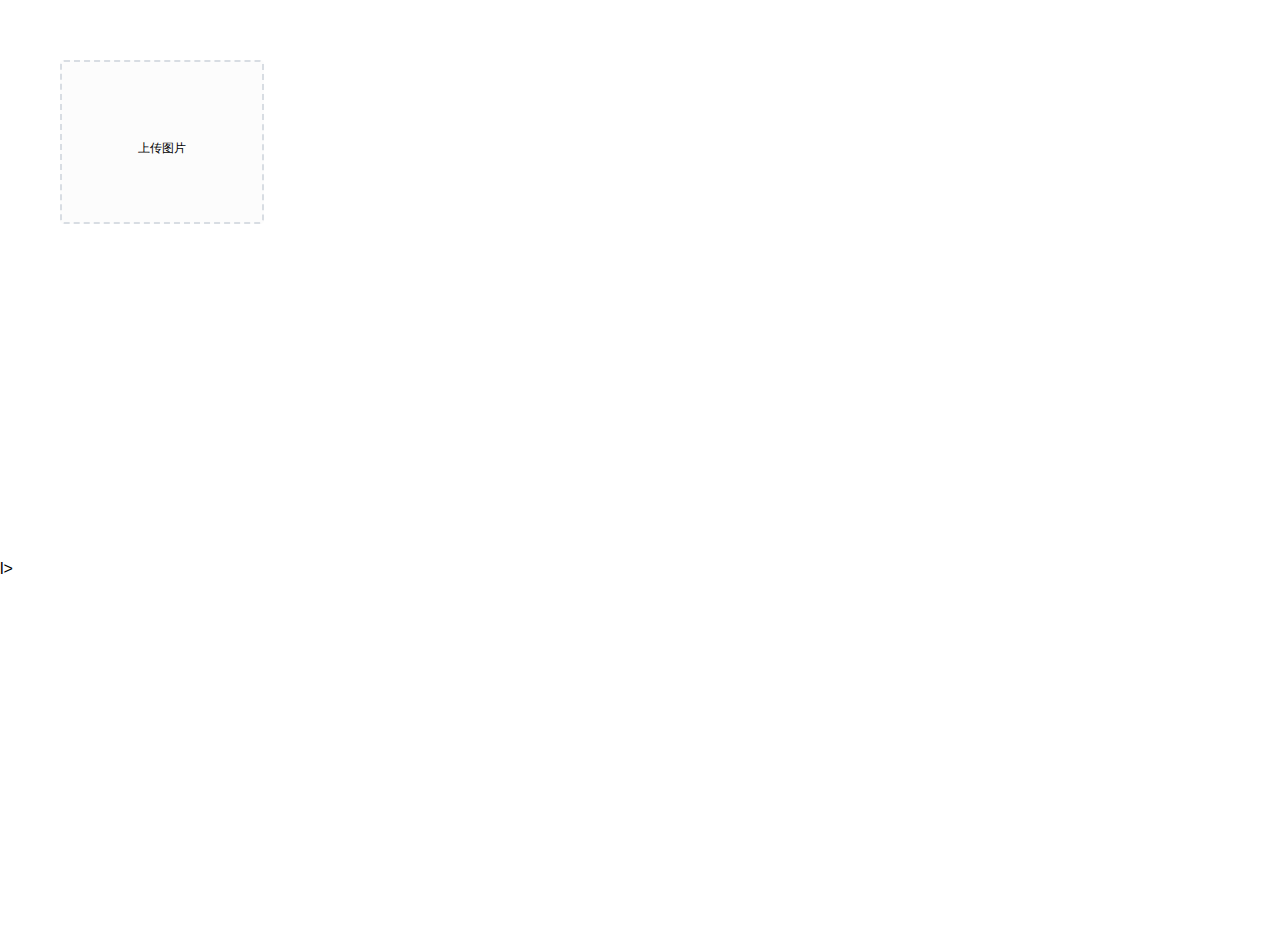
<file: reggie_take_out/src/main/resources/backend/page/demo/upload.html>
<!DOCTYPE html>
<html lang="en">
<head>
    <meta charset="UTF-8">
    <meta http-equiv="X-UA-Compatible" content="IE=edge">
    <meta name="viewport" content="width=device-width, initial-scale=1.0">
    <title>文件上传</title>
    <!-- 引入样式 -->
    <link rel="stylesheet" href="../../plugins/element-ui/index.css" />
    <link rel="stylesheet" href="../../styles/common.css" />
    <link rel="stylesheet" href="../../styles/page.css" />
</head>
<body>
<div class="addBrand-container" id="food-add-app">
    <div class="container">
        <el-upload class="avatar-uploader"
                   action="/common/upload"
                   :show-file-list="false"
                   :on-success="handleAvatarSuccess"
                   :before-upload="beforeUpload"
                   ref="upload">
            <img v-if="imageUrl" :src="imageUrl" class="avatar"></img>
            <i v-else class="el-icon-plus avatar-uploader-icon"></i>
        </el-upload>
    </div>
</div>
<!-- 开发环境版本，包含了有帮助的命令行警告 -->
<script src="../../plugins/vue/vue.js"></script>
<!-- 引入组件库 -->
<script src="../../plugins/element-ui/index.js"></script>
<!-- 引入axios -->
<script src="../../plugins/axios/axios.min.js"></script>
<script src="../../js/index.js"></script>
<script>
    new Vue({
        el: '#food-add-app',
        data() {
            return {
                imageUrl: ''
            }
        },
        methods: {
            handleAvatarSuccess (response, file, fileList) {
                this.imageUrl = `/common/download?name=${response.data}`
            },
            beforeUpload (file) {
                if(file){
                    const suffix = file.name.split('.')[1]
                    const size = file.size / 1024 / 1024 < 2
                    if(['png','jpeg','jpg'].indexOf(suffix) < 0){
                        this.$message.error('上传图片只支持 png、jpeg、jpg 格式！')
                        this.$refs.upload.clearFiles()
                        return false
                    }
                    if(!size){
                        this.$message.error('上传文件大小不能超过 2MB!')
                        return false
                    }
                    return file
                }
            }
        }
    })
</script>
</body>
</html>l>
</file>
<file: reggie_take_out/src/main/resources/backend/plugins/element-ui/index.css>
@charset "UTF-8";.el-pagination--small .arrow.disabled,.el-table .hidden-columns,.el-table td.is-hidden>*,.el-table th.is-hidden>*,.el-table--hidden{visibility:hidden}.el-input__suffix,.el-tree.is-dragging .el-tree-node__content *{pointer-events:none}.el-dropdown .el-dropdown-selfdefine:focus:active,.el-dropdown .el-dropdown-selfdefine:focus:not(.focusing),.el-message__closeBtn:focus,.el-message__content:focus,.el-popover:focus,.el-popover:focus:active,.el-popover__reference:focus:hover,.el-popover__reference:focus:not(.focusing),.el-rate:active,.el-rate:focus,.el-tooltip:focus:hover,.el-tooltip:focus:not(.focusing),.el-upload-list__item.is-success:active,.el-upload-list__item.is-success:not(.focusing):focus{outline-width:0}@font-face{font-family:element-icons;src:url(fonts/element-icons.woff) format("woff"),url(fonts/element-icons.ttf) format("truetype");font-weight:400;font-display:"auto";font-style:normal}[class*=" el-icon-"],[class^=el-icon-]{font-family:element-icons!important;speak:none;font-style:normal;font-weight:400;font-variant:normal;text-transform:none;line-height:1;vertical-align:baseline;display:inline-block;-webkit-font-smoothing:antialiased;-moz-osx-font-smoothing:grayscale}.el-icon-ice-cream-round:before{content:"\e6a0"}.el-icon-ice-cream-square:before{content:"\e6a3"}.el-icon-lollipop:before{content:"\e6a4"}.el-icon-potato-strips:before{content:"\e6a5"}.el-icon-milk-tea:before{content:"\e6a6"}.el-icon-ice-drink:before{content:"\e6a7"}.el-icon-ice-tea:before{content:"\e6a9"}.el-icon-coffee:before{content:"\e6aa"}.el-icon-orange:before{content:"\e6ab"}.el-icon-pear:before{content:"\e6ac"}.el-icon-apple:before{content:"\e6ad"}.el-icon-cherry:before{content:"\e6ae"}.el-icon-watermelon:before{content:"\e6af"}.el-icon-grape:before{content:"\e6b0"}.el-icon-refrigerator:before{content:"\e6b1"}.el-icon-goblet-square-full:before{content:"\e6b2"}.el-icon-goblet-square:before{content:"\e6b3"}.el-icon-goblet-full:before{content:"\e6b4"}.el-icon-goblet:before{content:"\e6b5"}.el-icon-cold-drink:before{content:"\e6b6"}.el-icon-coffee-cup:before{content:"\e6b8"}.el-icon-water-cup:before{content:"\e6b9"}.el-icon-hot-water:before{content:"\e6ba"}.el-icon-ice-cream:before{content:"\e6bb"}.el-icon-dessert:before{content:"\e6bc"}.el-icon-sugar:before{content:"\e6bd"}.el-icon-tableware:before{content:"\e6be"}.el-icon-burger:before{content:"\e6bf"}.el-icon-knife-fork:before{content:"\e6c1"}.el-icon-fork-spoon:before{content:"\e6c2"}.el-icon-chicken:before{content:"\e6c3"}.el-icon-food:before{content:"\e6c4"}.el-icon-dish-1:before{content:"\e6c5"}.el-icon-dish:before{content:"\e6c6"}.el-icon-moon-night:before{content:"\e6ee"}.el-icon-moon:before{content:"\e6f0"}.el-icon-cloudy-and-sunny:before{content:"\e6f1"}.el-icon-partly-cloudy:before{content:"\e6f2"}.el-icon-cloudy:before{content:"\e6f3"}.el-icon-sunny:before{content:"\e6f6"}.el-icon-sunset:before{content:"\e6f7"}.el-icon-sunrise-1:before{content:"\e6f8"}.el-icon-sunrise:before{content:"\e6f9"}.el-icon-heavy-rain:before{content:"\e6fa"}.el-icon-lightning:before{content:"\e6fb"}.el-icon-light-rain:before{content:"\e6fc"}.el-icon-wind-power:before{content:"\e6fd"}.el-icon-baseball:before{content:"\e712"}.el-icon-soccer:before{content:"\e713"}.el-icon-football:before{content:"\e715"}.el-icon-basketball:before{content:"\e716"}.el-icon-ship:before{content:"\e73f"}.el-icon-truck:before{content:"\e740"}.el-icon-bicycle:before{content:"\e741"}.el-icon-mobile-phone:before{content:"\e6d3"}.el-icon-service:before{content:"\e6d4"}.el-icon-key:before{content:"\e6e2"}.el-icon-unlock:before{content:"\e6e4"}.el-icon-lock:before{content:"\e6e5"}.el-icon-watch:before{content:"\e6fe"}.el-icon-watch-1:before{content:"\e6ff"}.el-icon-timer:before{content:"\e702"}.el-icon-alarm-clock:before{content:"\e703"}.el-icon-map-location:before{content:"\e704"}.el-icon-delete-location:before{content:"\e705"}.el-icon-add-location:before{content:"\e706"}.el-icon-location-information:before{content:"\e707"}.el-icon-location-outline:before{content:"\e708"}.el-icon-location:before{content:"\e79e"}.el-icon-place:before{content:"\e709"}.el-icon-discover:before{content:"\e70a"}.el-icon-first-aid-kit:before{content:"\e70b"}.el-icon-trophy-1:before{content:"\e70c"}.el-icon-trophy:before{content:"\e70d"}.el-icon-medal:before{content:"\e70e"}.el-icon-medal-1:before{content:"\e70f"}.el-icon-stopwatch:before{content:"\e710"}.el-icon-mic:before{content:"\e711"}.el-icon-copy-document:before{content:"\e718"}.el-icon-full-screen:before{content:"\e719"}.el-icon-switch-button:before{content:"\e71b"}.el-icon-aim:before{content:"\e71c"}.el-icon-crop:before{content:"\e71d"}.el-icon-odometer:before{content:"\e71e"}.el-icon-time:before{content:"\e71f"}.el-icon-bangzhu:before{content:"\e724"}.el-icon-close-notification:before{content:"\e726"}.el-icon-microphone:before{content:"\e727"}.el-icon-turn-off-microphone:before{content:"\e728"}.el-icon-position:before{content:"\e729"}.el-icon-postcard:before{content:"\e72a"}.el-icon-message:before{content:"\e72b"}.el-icon-chat-line-square:before{content:"\e72d"}.el-icon-chat-dot-square:before{content:"\e72e"}.el-icon-chat-dot-round:before{content:"\e72f"}.el-icon-chat-square:before{content:"\e730"}.el-icon-chat-line-round:before{content:"\e731"}.el-icon-chat-round:before{content:"\e732"}.el-icon-set-up:before{content:"\e733"}.el-icon-turn-off:before{content:"\e734"}.el-icon-open:before{content:"\e735"}.el-icon-connection:before{content:"\e736"}.el-icon-link:before{content:"\e737"}.el-icon-cpu:before{content:"\e738"}.el-icon-thumb:before{content:"\e739"}.el-icon-female:before{content:"\e73a"}.el-icon-male:before{content:"\e73b"}.el-icon-guide:before{content:"\e73c"}.el-icon-news:before{content:"\e73e"}.el-icon-price-tag:before{content:"\e744"}.el-icon-discount:before{content:"\e745"}.el-icon-wallet:before{content:"\e747"}.el-icon-coin:before{content:"\e748"}.el-icon-money:before{content:"\e749"}.el-icon-bank-card:before{content:"\e74a"}.el-icon-box:before{content:"\e74b"}.el-icon-present:before{content:"\e74c"}.el-icon-sell:before{content:"\e6d5"}.el-icon-sold-out:before{content:"\e6d6"}.el-icon-shopping-bag-2:before{content:"\e74d"}.el-icon-shopping-bag-1:before{content:"\e74e"}.el-icon-shopping-cart-2:before{content:"\e74f"}.el-icon-shopping-cart-1:before{content:"\e750"}.el-icon-shopping-cart-full:before{content:"\e751"}.el-icon-smoking:before{content:"\e752"}.el-icon-no-smoking:before{content:"\e753"}.el-icon-house:before{content:"\e754"}.el-icon-table-lamp:before{content:"\e755"}.el-icon-school:before{content:"\e756"}.el-icon-office-building:before{content:"\e757"}.el-icon-toilet-paper:before{content:"\e758"}.el-icon-notebook-2:before{content:"\e759"}.el-icon-notebook-1:before{content:"\e75a"}.el-icon-files:before{content:"\e75b"}.el-icon-collection:before{content:"\e75c"}.el-icon-receiving:before{content:"\e75d"}.el-icon-suitcase-1:before{content:"\e760"}.el-icon-suitcase:before{content:"\e761"}.el-icon-film:before{content:"\e763"}.el-icon-collection-tag:before{content:"\e765"}.el-icon-data-analysis:before{content:"\e766"}.el-icon-pie-chart:before{content:"\e767"}.el-icon-data-board:before{content:"\e768"}.el-icon-data-line:before{content:"\e76d"}.el-icon-reading:before{content:"\e769"}.el-icon-magic-stick:before{content:"\e76a"}.el-icon-coordinate:before{content:"\e76b"}.el-icon-mouse:before{content:"\e76c"}.el-icon-brush:before{content:"\e76e"}.el-icon-headset:before{content:"\e76f"}.el-icon-umbrella:before{content:"\e770"}.el-icon-scissors:before{content:"\e771"}.el-icon-mobile:before{content:"\e773"}.el-icon-attract:before{content:"\e774"}.el-icon-monitor:before{content:"\e775"}.el-icon-search:before{content:"\e778"}.el-icon-takeaway-box:before{content:"\e77a"}.el-icon-paperclip:before{content:"\e77d"}.el-icon-printer:before{content:"\e77e"}.el-icon-document-add:before{content:"\e782"}.el-icon-document:before{content:"\e785"}.el-icon-document-checked:before{content:"\e786"}.el-icon-document-copy:before{content:"\e787"}.el-icon-document-delete:before{content:"\e788"}.el-icon-document-remove:before{content:"\e789"}.el-icon-tickets:before{content:"\e78b"}.el-icon-folder-checked:before{content:"\e77f"}.el-icon-folder-delete:before{content:"\e780"}.el-icon-folder-remove:before{content:"\e781"}.el-icon-folder-add:before{content:"\e783"}.el-icon-folder-opened:before{content:"\e784"}.el-icon-folder:before{content:"\e78a"}.el-icon-edit-outline:before{content:"\e764"}.el-icon-edit:before{content:"\e78c"}.el-icon-date:before{content:"\e78e"}.el-icon-c-scale-to-original:before{content:"\e7c6"}.el-icon-view:before{content:"\e6ce"}.el-icon-loading:before{content:"\e6cf"}.el-icon-rank:before{content:"\e6d1"}.el-icon-sort-down:before{content:"\e7c4"}.el-icon-sort-up:before{content:"\e7c5"}.el-icon-sort:before{content:"\e6d2"}.el-icon-finished:before{content:"\e6cd"}.el-icon-refresh-left:before{content:"\e6c7"}.el-icon-refresh-right:before{content:"\e6c8"}.el-icon-refresh:before{content:"\e6d0"}.el-icon-video-play:before{content:"\e7c0"}.el-icon-video-pause:before{content:"\e7c1"}.el-icon-d-arrow-right:before{content:"\e6dc"}.el-icon-d-arrow-left:before{content:"\e6dd"}.el-icon-arrow-up:before{content:"\e6e1"}.el-icon-arrow-down:before{content:"\e6df"}.el-icon-arrow-right:before{content:"\e6e0"}.el-icon-arrow-left:before{content:"\e6de"}.el-icon-top-right:before{content:"\e6e7"}.el-icon-top-left:before{content:"\e6e8"}.el-icon-top:before{content:"\e6e6"}.el-icon-bottom:before{content:"\e6eb"}.el-icon-right:before{content:"\e6e9"}.el-icon-back:before{content:"\e6ea"}.el-icon-bottom-right:before{content:"\e6ec"}.el-icon-bottom-left:before{content:"\e6ed"}.el-icon-caret-top:before{content:"\e78f"}.el-icon-caret-bottom:before{content:"\e790"}.el-icon-caret-right:before{content:"\e791"}.el-icon-caret-left:before{content:"\e792"}.el-icon-d-caret:before{content:"\e79a"}.el-icon-share:before{content:"\e793"}.el-icon-menu:before{content:"\e798"}.el-icon-s-grid:before{content:"\e7a6"}.el-icon-s-check:before{content:"\e7a7"}.el-icon-s-data:before{content:"\e7a8"}.el-icon-s-opportunity:before{content:"\e7aa"}.el-icon-s-custom:before{content:"\e7ab"}.el-icon-s-claim:before{content:"\e7ad"}.el-icon-s-finance:before{content:"\e7ae"}.el-icon-s-comment:before{content:"\e7af"}.el-icon-s-flag:before{content:"\e7b0"}.el-icon-s-marketing:before{content:"\e7b1"}.el-icon-s-shop:before{content:"\e7b4"}.el-icon-s-open:before{content:"\e7b5"}.el-icon-s-management:before{content:"\e7b6"}.el-icon-s-ticket:before{content:"\e7b7"}.el-icon-s-release:before{content:"\e7b8"}.el-icon-s-home:before{content:"\e7b9"}.el-icon-s-promotion:before{content:"\e7ba"}.el-icon-s-operation:before{content:"\e7bb"}.el-icon-s-unfold:before{content:"\e7bc"}.el-icon-s-fold:before{content:"\e7a9"}.el-icon-s-platform:before{content:"\e7bd"}.el-icon-s-order:before{content:"\e7be"}.el-icon-s-cooperation:before{content:"\e7bf"}.el-icon-bell:before{content:"\e725"}.el-icon-message-solid:before{content:"\e799"}.el-icon-video-camera:before{content:"\e772"}.el-icon-video-camera-solid:before{content:"\e796"}.el-icon-camera:before{content:"\e779"}.el-icon-camera-solid:before{content:"\e79b"}.el-icon-download:before{content:"\e77c"}.el-icon-upload2:before{content:"\e77b"}.el-icon-upload:before{content:"\e7c3"}.el-icon-picture-outline-round:before{content:"\e75f"}.el-icon-picture-outline:before{content:"\e75e"}.el-icon-picture:before{content:"\e79f"}.el-icon-close:before{content:"\e6db"}.el-icon-check:before{content:"\e6da"}.el-icon-plus:before{content:"\e6d9"}.el-icon-minus:before{content:"\e6d8"}.el-icon-help:before{content:"\e73d"}.el-icon-s-help:before{content:"\e7b3"}.el-icon-circle-close:before{content:"\e78d"}.el-icon-circle-check:before{content:"\e720"}.el-icon-circle-plus-outline:before{content:"\e723"}.el-icon-remove-outline:before{content:"\e722"}.el-icon-zoom-out:before{content:"\e776"}.el-icon-zoom-in:before{content:"\e777"}.el-icon-error:before{content:"\e79d"}.el-icon-success:before{content:"\e79c"}.el-icon-circle-plus:before{content:"\e7a0"}.el-icon-remove:before{content:"\e7a2"}.el-icon-info:before{content:"\e7a1"}.el-icon-question:before{content:"\e7a4"}.el-icon-warning-outline:before{content:"\e6c9"}.el-icon-warning:before{content:"\e7a3"}.el-icon-goods:before{content:"\e7c2"}.el-icon-s-goods:before{content:"\e7b2"}.el-icon-star-off:before{content:"\e717"}.el-icon-star-on:before{content:"\e797"}.el-icon-more-outline:before{content:"\e6cc"}.el-icon-more:before{content:"\e794"}.el-icon-phone-outline:before{content:"\e6cb"}.el-icon-phone:before{content:"\e795"}.el-icon-user:before{content:"\e6e3"}.el-icon-user-solid:before{content:"\e7a5"}.el-icon-setting:before{content:"\e6ca"}.el-icon-s-tools:before{content:"\e7ac"}.el-icon-delete:before{content:"\e6d7"}.el-icon-delete-solid:before{content:"\e7c9"}.el-icon-eleme:before{content:"\e7c7"}.el-icon-platform-eleme:before{content:"\e7ca"}.el-icon-loading{-webkit-animation:rotating 2s linear infinite;animation:rotating 2s linear infinite}.el-icon--right{margin-left:5px}.el-icon--left{margin-right:5px}@-webkit-keyframes rotating{0%{-webkit-transform:rotateZ(0);transform:rotateZ(0)}100%{-webkit-transform:rotateZ(360deg);transform:rotateZ(360deg)}}@keyframes rotating{0%{-webkit-transform:rotateZ(0);transform:rotateZ(0)}100%{-webkit-transform:rotateZ(360deg);transform:rotateZ(360deg)}}.el-pagination{white-space:nowrap;padding:2px 5px;color:#303133;font-weight:700}.el-pagination::after,.el-pagination::before{display:table;content:""}.el-pagination::after{clear:both}.el-pagination button,.el-pagination span:not([class*=suffix]){display:inline-block;font-size:13px;min-width:35.5px;height:28px;line-height:28px;vertical-align:top;-webkit-box-sizing:border-box;box-sizing:border-box}.el-pagination .el-input__inner{text-align:center;-moz-appearance:textfield;line-height:normal}.el-pagination .el-input__suffix{right:0;-webkit-transform:scale(.8);transform:scale(.8)}.el-pagination .el-select .el-input{width:100px;margin:0 5px}.el-pagination .el-select .el-input .el-input__inner{padding-right:25px;border-radius:3px}.el-pagination button{border:none;padding:0 6px;background:0 0}.el-pagination button:focus{outline:0}.el-pagination button:hover{color:#409EFF}.el-pagination button:disabled{color:#C0C4CC;background-color:#FFF;cursor:not-allowed}.el-pagination .btn-next,.el-pagination .btn-prev{background:center center no-repeat #FFF;background-size:16px;cursor:pointer;margin:0;color:#303133}.el-pagination .btn-next .el-icon,.el-pagination .btn-prev .el-icon{display:block;font-size:12px;font-weight:700}.el-pagination .btn-prev{padding-right:12px}.el-pagination .btn-next{padding-left:12px}.el-pagination .el-pager li.disabled{color:#C0C4CC;cursor:not-allowed}.el-pager li,.el-pager li.btn-quicknext:hover,.el-pager li.btn-quickprev:hover{cursor:pointer}.el-pagination--small .btn-next,.el-pagination--small .btn-prev,.el-pagination--small .el-pager li,.el-pagination--small .el-pager li.btn-quicknext,.el-pagination--small .el-pager li.btn-quickprev,.el-pagination--small .el-pager li:last-child{border-color:transparent;font-size:12px;line-height:22px;height:22px;min-width:22px}.el-pagination--small .more::before,.el-pagination--small li.more::before{line-height:24px}.el-pagination--small button,.el-pagination--small span:not([class*=suffix]){height:22px;line-height:22px}.el-pagination--small .el-pagination__editor,.el-pagination--small .el-pagination__editor.el-input .el-input__inner{height:22px}.el-pagination__sizes{margin:0 10px 0 0;font-weight:400;color:#606266}.el-pagination__sizes .el-input .el-input__inner{font-size:13px;padding-left:8px}.el-pagination__sizes .el-input .el-input__inner:hover{border-color:#409EFF}.el-pagination__total{margin-right:10px;font-weight:400;color:#606266}.el-pagination__jump{margin-left:24px;font-weight:400;color:#606266}.el-pagination__jump .el-input__inner{padding:0 3px}.el-pagination__rightwrapper{float:right}.el-pagination__editor{line-height:18px;padding:0 2px;height:28px;text-align:center;margin:0 2px;-webkit-box-sizing:border-box;box-sizing:border-box;border-radius:3px}.el-pager,.el-pagination.is-background .btn-next,.el-pagination.is-background .btn-prev{padding:0}.el-pagination__editor.el-input{width:50px}.el-pagination__editor.el-input .el-input__inner{height:28px}.el-pagination__editor .el-input__inner::-webkit-inner-spin-button,.el-pagination__editor .el-input__inner::-webkit-outer-spin-button{-webkit-appearance:none;margin:0}.el-pagination.is-background .btn-next,.el-pagination.is-background .btn-prev,.el-pagination.is-background .el-pager li{margin:0 5px;background-color:#f4f4f5;color:#606266;min-width:30px;border-radius:2px}.el-pagination.is-background .btn-next.disabled,.el-pagination.is-background .btn-next:disabled,.el-pagination.is-background .btn-prev.disabled,.el-pagination.is-background .btn-prev:disabled,.el-pagination.is-background .el-pager li.disabled{color:#C0C4CC}.el-pagination.is-background .el-pager li:not(.disabled):hover{color:#409EFF}.el-pagination.is-background .el-pager li:not(.disabled).active{background-color:#409EFF;color:#FFF}.el-dialog,.el-pager li{background:#FFF;-webkit-box-sizing:border-box}.el-pagination.is-background.el-pagination--small .btn-next,.el-pagination.is-background.el-pagination--small .btn-prev,.el-pagination.is-background.el-pagination--small .el-pager li{margin:0 3px;min-width:22px}.el-pager,.el-pager li{vertical-align:top;margin:0;display:inline-block}.el-pager{-webkit-user-select:none;-moz-user-select:none;-ms-user-select:none;user-select:none;list-style:none;font-size:0}.el-date-table,.el-table th{-webkit-user-select:none;-moz-user-select:none}.el-pager .more::before{line-height:30px}.el-pager li{padding:0 4px;font-size:13px;min-width:35.5px;height:28px;line-height:28px;box-sizing:border-box;text-align:center}.el-menu--collapse .el-menu .el-submenu,.el-menu--popup{min-width:200px}.el-pager li.btn-quicknext,.el-pager li.btn-quickprev{line-height:28px;color:#303133}.el-pager li.btn-quicknext.disabled,.el-pager li.btn-quickprev.disabled{color:#C0C4CC}.el-pager li.active+li{border-left:0}.el-pager li:hover{color:#409EFF}.el-pager li.active{color:#409EFF;cursor:default}@-webkit-keyframes v-modal-in{0%{opacity:0}}@-webkit-keyframes v-modal-out{100%{opacity:0}}.el-dialog{position:relative;margin:0 auto 50px;border-radius:2px;-webkit-box-shadow:0 1px 3px rgba(0,0,0,.3);box-shadow:0 1px 3px rgba(0,0,0,.3);box-sizing:border-box;width:50%}.el-dialog.is-fullscreen{width:100%;margin-top:0;margin-bottom:0;height:100%;overflow:auto}.el-dialog__wrapper{position:fixed;top:0;right:0;bottom:0;left:0;overflow:auto;margin:0}.el-dialog__header{padding:20px 20px 10px}.el-dialog__headerbtn{position:absolute;top:20px;right:20px;padding:0;background:0 0;border:none;outline:0;cursor:pointer;font-size:16px}.el-dialog__headerbtn .el-dialog__close{color:#909399}.el-dialog__headerbtn:focus .el-dialog__close,.el-dialog__headerbtn:hover .el-dialog__close{color:#409EFF}.el-dialog__title{line-height:24px;font-size:18px;color:#303133}.el-dialog__body{padding:30px 20px;color:#606266;font-size:14px;word-break:break-all}.el-dialog__footer{padding:10px 20px 20px;text-align:right;-webkit-box-sizing:border-box;box-sizing:border-box}.el-dialog--center{text-align:center}.el-dialog--center .el-dialog__body{text-align:initial;padding:25px 25px 30px}.el-dialog--center .el-dialog__footer{text-align:inherit}.dialog-fade-enter-active{-webkit-animation:dialog-fade-in .3s;animation:dialog-fade-in .3s}.dialog-fade-leave-active{-webkit-animation:dialog-fade-out .3s;animation:dialog-fade-out .3s}@-webkit-keyframes dialog-fade-in{0%{-webkit-transform:translate3d(0,-20px,0);transform:translate3d(0,-20px,0);opacity:0}100%{-webkit-transform:translate3d(0,0,0);transform:translate3d(0,0,0);opacity:1}}@keyframes dialog-fade-in{0%{-webkit-transform:translate3d(0,-20px,0);transform:translate3d(0,-20px,0);opacity:0}100%{-webkit-transform:translate3d(0,0,0);transform:translate3d(0,0,0);opacity:1}}@-webkit-keyframes dialog-fade-out{0%{-webkit-transform:translate3d(0,0,0);transform:translate3d(0,0,0);opacity:1}100%{-webkit-transform:translate3d(0,-20px,0);transform:translate3d(0,-20px,0);opacity:0}}@keyframes dialog-fade-out{0%{-webkit-transform:translate3d(0,0,0);transform:translate3d(0,0,0);opacity:1}100%{-webkit-transform:translate3d(0,-20px,0);transform:translate3d(0,-20px,0);opacity:0}}.el-autocomplete{position:relative;display:inline-block}.el-autocomplete-suggestion{margin:5px 0;-webkit-box-shadow:0 2px 12px 0 rgba(0,0,0,.1);box-shadow:0 2px 12px 0 rgba(0,0,0,.1);border-radius:4px;border:1px solid #E4E7ED;-webkit-box-sizing:border-box;box-sizing:border-box;background-color:#FFF}.el-dropdown-menu,.el-menu--collapse .el-submenu .el-menu{z-index:10;-webkit-box-shadow:0 2px 12px 0 rgba(0,0,0,.1)}.el-autocomplete-suggestion__wrap{max-height:280px;padding:10px 0;-webkit-box-sizing:border-box;box-sizing:border-box}.el-autocomplete-suggestion__list{margin:0;padding:0}.el-autocomplete-suggestion li{padding:0 20px;margin:0;line-height:34px;cursor:pointer;color:#606266;font-size:14px;list-style:none;white-space:nowrap;overflow:hidden;text-overflow:ellipsis}.el-autocomplete-suggestion li.highlighted,.el-autocomplete-suggestion li:hover{background-color:#F5F7FA}.el-autocomplete-suggestion li.divider{margin-top:6px;border-top:1px solid #000}.el-autocomplete-suggestion li.divider:last-child{margin-bottom:-6px}.el-autocomplete-suggestion.is-loading li{text-align:center;height:100px;line-height:100px;font-size:20px;color:#999}.el-autocomplete-suggestion.is-loading li::after{display:inline-block;content:"";height:100%;vertical-align:middle}.el-autocomplete-suggestion.is-loading li:hover{background-color:#FFF}.el-autocomplete-suggestion.is-loading .el-icon-loading{vertical-align:middle}.el-dropdown{display:inline-block;position:relative;color:#606266;font-size:14px}.el-dropdown .el-button-group{display:block}.el-dropdown .el-button-group .el-button{float:none}.el-dropdown .el-dropdown__caret-button{padding-left:5px;padding-right:5px;position:relative;border-left:none}.el-dropdown .el-dropdown__caret-button::before{content:'';position:absolute;display:block;width:1px;top:5px;bottom:5px;left:0;background:rgba(255,255,255,.5)}.el-dropdown .el-dropdown__caret-button.el-button--default::before{background:rgba(220,223,230,.5)}.el-dropdown .el-dropdown__caret-button:hover::before{top:0;bottom:0}.el-dropdown .el-dropdown__caret-button .el-dropdown__icon{padding-left:0}.el-dropdown__icon{font-size:12px;margin:0 3px}.el-dropdown-menu{position:absolute;top:0;left:0;padding:10px 0;margin:5px 0;background-color:#FFF;border:1px solid #EBEEF5;border-radius:4px;box-shadow:0 2px 12px 0 rgba(0,0,0,.1)}.el-dropdown-menu__item{list-style:none;line-height:36px;padding:0 20px;margin:0;font-size:14px;color:#606266;cursor:pointer;outline:0}.el-dropdown-menu__item:focus,.el-dropdown-menu__item:not(.is-disabled):hover{background-color:#ecf5ff;color:#66b1ff}.el-dropdown-menu__item i{margin-right:5px}.el-dropdown-menu__item--divided{position:relative;margin-top:6px;border-top:1px solid #EBEEF5}.el-dropdown-menu__item--divided:before{content:'';height:6px;display:block;margin:0 -20px;background-color:#FFF}.el-dropdown-menu__item.is-disabled{cursor:default;color:#bbb;pointer-events:none}.el-dropdown-menu--medium{padding:6px 0}.el-dropdown-menu--medium .el-dropdown-menu__item{line-height:30px;padding:0 17px;font-size:14px}.el-dropdown-menu--medium .el-dropdown-menu__item.el-dropdown-menu__item--divided{margin-top:6px}.el-dropdown-menu--medium .el-dropdown-menu__item.el-dropdown-menu__item--divided:before{height:6px;margin:0 -17px}.el-dropdown-menu--small{padding:6px 0}.el-dropdown-menu--small .el-dropdown-menu__item{line-height:27px;padding:0 15px;font-size:13px}.el-dropdown-menu--small .el-dropdown-menu__item.el-dropdown-menu__item--divided{margin-top:4px}.el-dropdown-menu--small .el-dropdown-menu__item.el-dropdown-menu__item--divided:before{height:4px;margin:0 -15px}.el-dropdown-menu--mini{padding:3px 0}.el-dropdown-menu--mini .el-dropdown-menu__item{line-height:24px;padding:0 10px;font-size:12px}.el-dropdown-menu--mini .el-dropdown-menu__item.el-dropdown-menu__item--divided{margin-top:3px}.el-dropdown-menu--mini .el-dropdown-menu__item.el-dropdown-menu__item--divided:before{height:3px;margin:0 -10px}.el-menu{border-right:solid 1px #e6e6e6;list-style:none;position:relative;margin:0;padding-left:0;background-color:#FFF}.el-menu--horizontal>.el-menu-item:not(.is-disabled):focus,.el-menu--horizontal>.el-menu-item:not(.is-disabled):hover,.el-menu--horizontal>.el-submenu .el-submenu__title:hover{background-color:#fff}.el-menu::after,.el-menu::before{display:table;content:""}.el-menu::after{clear:both}.el-menu.el-menu--horizontal{border-bottom:solid 1px #e6e6e6}.el-menu--horizontal{border-right:none}.el-menu--horizontal>.el-menu-item{float:left;height:60px;line-height:60px;margin:0;border-bottom:2px solid transparent;color:#909399}.el-menu--horizontal>.el-menu-item a,.el-menu--horizontal>.el-menu-item a:hover{color:inherit}.el-menu--horizontal>.el-submenu{float:left}.el-menu--horizontal>.el-submenu:focus,.el-menu--horizontal>.el-submenu:hover{outline:0}.el-menu--horizontal>.el-submenu:focus .el-submenu__title,.el-menu--horizontal>.el-submenu:hover .el-submenu__title{color:#303133}.el-menu--horizontal>.el-submenu.is-active .el-submenu__title{border-bottom:2px solid #409EFF;color:#303133}.el-menu--horizontal>.el-submenu .el-submenu__title{height:60px;line-height:60px;border-bottom:2px solid transparent;color:#909399}.el-menu--horizontal>.el-submenu .el-submenu__icon-arrow{position:static;vertical-align:middle;margin-left:8px;margin-top:-3px}.el-menu--horizontal .el-menu .el-menu-item,.el-menu--horizontal .el-menu .el-submenu__title{background-color:#FFF;float:none;height:36px;line-height:36px;padding:0 10px;color:#909399}.el-menu--horizontal .el-menu .el-menu-item.is-active,.el-menu--horizontal .el-menu .el-submenu.is-active>.el-submenu__title{color:#303133}.el-menu--horizontal .el-menu-item:not(.is-disabled):focus,.el-menu--horizontal .el-menu-item:not(.is-disabled):hover{outline:0;color:#303133}.el-menu--horizontal>.el-menu-item.is-active{border-bottom:2px solid #409EFF;color:#303133}.el-menu--collapse{width:64px}.el-menu--collapse>.el-menu-item [class^=el-icon-],.el-menu--collapse>.el-submenu>.el-submenu__title [class^=el-icon-]{margin:0;vertical-align:middle;width:24px;text-align:center}.el-menu--collapse>.el-menu-item .el-submenu__icon-arrow,.el-menu--collapse>.el-submenu>.el-submenu__title .el-submenu__icon-arrow{display:none}.el-menu--collapse>.el-menu-item span,.el-menu--collapse>.el-submenu>.el-submenu__title span{height:0;width:0;overflow:hidden;visibility:hidden;display:inline-block}.el-menu--collapse>.el-menu-item.is-active i{color:inherit}.el-menu--collapse .el-submenu{position:relative}.el-menu--collapse .el-submenu .el-menu{position:absolute;margin-left:5px;top:0;left:100%;border:1px solid #E4E7ED;border-radius:2px;box-shadow:0 2px 12px 0 rgba(0,0,0,.1)}.el-menu-item,.el-submenu__title{height:56px;line-height:56px;position:relative;-webkit-box-sizing:border-box;white-space:nowrap;list-style:none}.el-menu--collapse .el-submenu.is-opened>.el-submenu__title .el-submenu__icon-arrow{-webkit-transform:none;transform:none}.el-menu--popup{z-index:100;border:none;padding:5px 0;border-radius:2px;-webkit-box-shadow:0 2px 12px 0 rgba(0,0,0,.1);box-shadow:0 2px 12px 0 rgba(0,0,0,.1)}.el-menu--popup-bottom-start{margin-top:5px}.el-menu--popup-right-start{margin-left:5px;margin-right:5px}.el-menu-item{font-size:14px;color:#303133;padding:0 20px;cursor:pointer;-webkit-transition:border-color .3s,background-color .3s,color .3s;transition:border-color .3s,background-color .3s,color .3s;box-sizing:border-box}.el-menu-item *{vertical-align:middle}.el-menu-item i{color:#909399}.el-menu-item:focus,.el-menu-item:hover{outline:0;background-color:#ecf5ff}.el-menu-item.is-disabled{opacity:.25;cursor:not-allowed;background:0 0!important}.el-menu-item [class^=el-icon-]{margin-right:5px;width:24px;text-align:center;font-size:18px;vertical-align:middle}.el-menu-item.is-active{color:#409EFF}.el-menu-item.is-active i{color:inherit}.el-submenu{list-style:none;margin:0;padding-left:0}.el-submenu__title{font-size:14px;color:#303133;padding:0 20px;cursor:pointer;-webkit-transition:border-color .3s,background-color .3s,color .3s;transition:border-color .3s,background-color .3s,color .3s;box-sizing:border-box}.el-submenu__title *{vertical-align:middle}.el-submenu__title i{color:#909399}.el-submenu__title:focus,.el-submenu__title:hover{outline:0;background-color:#ecf5ff}.el-submenu__title.is-disabled{opacity:.25;cursor:not-allowed;background:0 0!important}.el-submenu__title:hover{background-color:#ecf5ff}.el-submenu .el-menu{border:none}.el-submenu .el-menu-item{height:50px;line-height:50px;padding:0 45px;min-width:200px}.el-submenu__icon-arrow{position:absolute;top:50%;right:20px;margin-top:-7px;-webkit-transition:-webkit-transform .3s;transition:-webkit-transform .3s;transition:transform .3s;transition:transform .3s,-webkit-transform .3s;font-size:12px}.el-submenu.is-active .el-submenu__title{border-bottom-color:#409EFF}.el-submenu.is-opened>.el-submenu__title .el-submenu__icon-arrow{-webkit-transform:rotateZ(180deg);transform:rotateZ(180deg)}.el-submenu.is-disabled .el-menu-item,.el-submenu.is-disabled .el-submenu__title{opacity:.25;cursor:not-allowed;background:0 0!important}.el-submenu [class^=el-icon-]{vertical-align:middle;margin-right:5px;width:24px;text-align:center;font-size:18px}.el-menu-item-group>ul{padding:0}.el-menu-item-group__title{padding:7px 0 7px 20px;line-height:normal;font-size:12px;color:#909399}.el-radio-button__inner,.el-radio-group{display:inline-block;line-height:1;vertical-align:middle}.horizontal-collapse-transition .el-submenu__title .el-submenu__icon-arrow{-webkit-transition:.2s;transition:.2s;opacity:0}.el-radio-group{font-size:0}.el-radio-button{position:relative;display:inline-block;outline:0}.el-radio-button__inner{white-space:nowrap;background:#FFF;border:1px solid #DCDFE6;font-weight:500;border-left:0;color:#606266;-webkit-appearance:none;text-align:center;-webkit-box-sizing:border-box;box-sizing:border-box;outline:0;margin:0;position:relative;cursor:pointer;-webkit-transition:all .3s cubic-bezier(.645,.045,.355,1);transition:all .3s cubic-bezier(.645,.045,.355,1);padding:12px 20px;font-size:14px;border-radius:0}.el-radio-button__inner.is-round{padding:12px 20px}.el-radio-button__inner:hover{color:#409EFF}.el-radio-button__inner [class*=el-icon-]{line-height:.9}.el-radio-button__inner [class*=el-icon-]+span{margin-left:5px}.el-radio-button:first-child .el-radio-button__inner{border-left:1px solid #DCDFE6;border-radius:4px 0 0 4px;-webkit-box-shadow:none!important;box-shadow:none!important}.el-radio-button__orig-radio{opacity:0;outline:0;position:absolute;z-index:-1}.el-radio-button__orig-radio:checked+.el-radio-button__inner{color:#FFF;background-color:#409EFF;border-color:#409EFF;-webkit-box-shadow:-1px 0 0 0 #409EFF;box-shadow:-1px 0 0 0 #409EFF}.el-radio-button__orig-radio:disabled+.el-radio-button__inner{color:#C0C4CC;cursor:not-allowed;background-image:none;background-color:#FFF;border-color:#EBEEF5;-webkit-box-shadow:none;box-shadow:none}.el-radio-button__orig-radio:disabled:checked+.el-radio-button__inner{background-color:#F2F6FC}.el-radio-button:last-child .el-radio-button__inner{border-radius:0 4px 4px 0}.el-popover,.el-radio-button:first-child:last-child .el-radio-button__inner{border-radius:4px}.el-radio-button--medium .el-radio-button__inner{padding:10px 20px;font-size:14px;border-radius:0}.el-radio-button--medium .el-radio-button__inner.is-round{padding:10px 20px}.el-radio-button--small .el-radio-button__inner{padding:9px 15px;font-size:12px;border-radius:0}.el-radio-button--small .el-radio-button__inner.is-round{padding:9px 15px}.el-radio-button--mini .el-radio-button__inner{padding:7px 15px;font-size:12px;border-radius:0}.el-radio-button--mini .el-radio-button__inner.is-round{padding:7px 15px}.el-radio-button:focus:not(.is-focus):not(:active):not(.is-disabled){-webkit-box-shadow:0 0 2px 2px #409EFF;box-shadow:0 0 2px 2px #409EFF}.el-switch{display:-webkit-inline-box;display:-ms-inline-flexbox;display:inline-flex;-webkit-box-align:center;-ms-flex-align:center;align-items:center;position:relative;font-size:14px;line-height:20px;height:20px;vertical-align:middle}.el-switch__core,.el-switch__label{display:inline-block;cursor:pointer}.el-switch.is-disabled .el-switch__core,.el-switch.is-disabled .el-switch__label{cursor:not-allowed}.el-switch__label{-webkit-transition:.2s;transition:.2s;height:20px;font-size:14px;font-weight:500;vertical-align:middle;color:#303133}.el-switch__label.is-active{color:#409EFF}.el-switch__label--left{margin-right:10px}.el-switch__label--right{margin-left:10px}.el-switch__label *{line-height:1;font-size:14px;display:inline-block}.el-switch__input{position:absolute;width:0;height:0;opacity:0;margin:0}.el-switch__core{margin:0;position:relative;width:40px;height:20px;border:1px solid #DCDFE6;outline:0;border-radius:10px;-webkit-box-sizing:border-box;box-sizing:border-box;background:#DCDFE6;-webkit-transition:border-color .3s,background-color .3s;transition:border-color .3s,background-color .3s;vertical-align:middle}.el-switch__core:after{content:"";position:absolute;top:1px;left:1px;border-radius:100%;-webkit-transition:all .3s;transition:all .3s;width:16px;height:16px;background-color:#FFF}.el-switch.is-checked .el-switch__core{border-color:#409EFF;background-color:#409EFF}.el-switch.is-checked .el-switch__core::after{left:100%;margin-left:-17px}.el-switch.is-disabled{opacity:.6}.el-switch--wide .el-switch__label.el-switch__label--left span{left:10px}.el-switch--wide .el-switch__label.el-switch__label--right span{right:10px}.el-switch .label-fade-enter,.el-switch .label-fade-leave-active{opacity:0}.el-select-dropdown{position:absolute;z-index:1001;border:1px solid #E4E7ED;border-radius:4px;background-color:#FFF;-webkit-box-shadow:0 2px 12px 0 rgba(0,0,0,.1);box-shadow:0 2px 12px 0 rgba(0,0,0,.1);-webkit-box-sizing:border-box;box-sizing:border-box;margin:5px 0}.el-select-dropdown.is-multiple .el-select-dropdown__item.selected{color:#409EFF;background-color:#FFF}.el-select-dropdown.is-multiple .el-select-dropdown__item.selected.hover{background-color:#F5F7FA}.el-select-dropdown.is-multiple .el-select-dropdown__item.selected::after{position:absolute;right:20px;font-family:element-icons;content:"\e6da";font-size:12px;font-weight:700;-webkit-font-smoothing:antialiased;-moz-osx-font-smoothing:grayscale}.el-select-dropdown .el-scrollbar.is-empty .el-select-dropdown__list{padding:0}.el-select-dropdown__empty{padding:10px 0;margin:0;text-align:center;color:#999;font-size:14px}.el-select-dropdown__wrap{max-height:274px}.el-select-dropdown__list{list-style:none;padding:6px 0;margin:0;-webkit-box-sizing:border-box;box-sizing:border-box}.el-select-dropdown__item{font-size:14px;padding:0 20px;position:relative;white-space:nowrap;overflow:hidden;text-overflow:ellipsis;color:#606266;height:34px;line-height:34px;-webkit-box-sizing:border-box;box-sizing:border-box;cursor:pointer}.el-select-dropdown__item.is-disabled{color:#C0C4CC;cursor:not-allowed}.el-select-dropdown__item.is-disabled:hover{background-color:#FFF}.el-select-dropdown__item.hover,.el-select-dropdown__item:hover{background-color:#F5F7FA}.el-select-dropdown__item.selected{color:#409EFF;font-weight:700}.el-select-group{margin:0;padding:0}.el-select-group__wrap{position:relative;list-style:none;margin:0;padding:0}.el-select-group__wrap:not(:last-of-type){padding-bottom:24px}.el-select-group__wrap:not(:last-of-type)::after{content:'';position:absolute;display:block;left:20px;right:20px;bottom:12px;height:1px;background:#E4E7ED}.el-select-group__title{padding-left:20px;font-size:12px;color:#909399;line-height:30px}.el-select-group .el-select-dropdown__item{padding-left:20px}.el-select{display:inline-block;position:relative}.el-select .el-select__tags>span{display:contents}.el-select:hover .el-input__inner{border-color:#C0C4CC}.el-select .el-input__inner{cursor:pointer;padding-right:35px}.el-select .el-input__inner:focus{border-color:#409EFF}.el-select .el-input .el-select__caret{color:#C0C4CC;font-size:14px;-webkit-transition:-webkit-transform .3s;transition:-webkit-transform .3s;transition:transform .3s;transition:transform .3s,-webkit-transform .3s;-webkit-transform:rotateZ(180deg);transform:rotateZ(180deg);cursor:pointer}.el-select .el-input .el-select__caret.is-reverse{-webkit-transform:rotateZ(0);transform:rotateZ(0)}.el-select .el-input .el-select__caret.is-show-close{font-size:14px;text-align:center;-webkit-transform:rotateZ(180deg);transform:rotateZ(180deg);border-radius:100%;color:#C0C4CC;-webkit-transition:color .2s cubic-bezier(.645,.045,.355,1);transition:color .2s cubic-bezier(.645,.045,.355,1)}.el-select .el-input .el-select__caret.is-show-close:hover{color:#909399}.el-select .el-input.is-disabled .el-input__inner{cursor:not-allowed}.el-select .el-input.is-disabled .el-input__inner:hover{border-color:#E4E7ED}.el-select .el-input.is-focus .el-input__inner{border-color:#409EFF}.el-select>.el-input{display:block}.el-select__input{border:none;outline:0;padding:0;margin-left:15px;color:#666;font-size:14px;-webkit-appearance:none;-moz-appearance:none;appearance:none;height:28px;background-color:transparent}.el-select__input.is-mini{height:14px}.el-select__close{cursor:pointer;position:absolute;top:8px;z-index:1000;right:25px;color:#C0C4CC;line-height:18px;font-size:14px}.el-select__close:hover{color:#909399}.el-select__tags{position:absolute;line-height:normal;white-space:normal;z-index:1;top:50%;-webkit-transform:translateY(-50%);transform:translateY(-50%);display:-webkit-box;display:-ms-flexbox;display:flex;-webkit-box-align:center;-ms-flex-align:center;align-items:center;-ms-flex-wrap:wrap;flex-wrap:wrap}.el-select .el-tag__close{margin-top:-2px}.el-select .el-tag{-webkit-box-sizing:border-box;box-sizing:border-box;border-color:transparent;margin:2px 0 2px 6px;background-color:#f0f2f5}.el-select .el-tag__close.el-icon-close{background-color:#C0C4CC;right:-7px;top:0;color:#FFF}.el-select .el-tag__close.el-icon-close:hover{background-color:#909399}.el-table,.el-table__expanded-cell{background-color:#FFF}.el-select .el-tag__close.el-icon-close::before{display:block;-webkit-transform:translate(0,.5px);transform:translate(0,.5px)}.el-table{position:relative;overflow:hidden;-webkit-box-sizing:border-box;box-sizing:border-box;-webkit-box-flex:1;-ms-flex:1;flex:1;width:100%;max-width:100%;font-size:14px;color:#606266}.el-table--mini,.el-table--small,.el-table__expand-icon{font-size:12px}.el-table__empty-block{min-height:60px;text-align:center;width:100%;display:-webkit-box;display:-ms-flexbox;display:flex;-webkit-box-pack:center;-ms-flex-pack:center;justify-content:center;-webkit-box-align:center;-ms-flex-align:center;align-items:center}.el-table__empty-text{line-height:60px;width:50%;color:#909399}.el-table__expand-column .cell{padding:0;text-align:center}.el-table__expand-icon{position:relative;cursor:pointer;color:#666;-webkit-transition:-webkit-transform .2s ease-in-out;transition:-webkit-transform .2s ease-in-out;transition:transform .2s ease-in-out;transition:transform .2s ease-in-out,-webkit-transform .2s ease-in-out;height:20px}.el-table__expand-icon--expanded{-webkit-transform:rotate(90deg);transform:rotate(90deg)}.el-table__expand-icon>.el-icon{position:absolute;left:50%;top:50%;margin-left:-5px;margin-top:-5px}.el-table__expanded-cell[class*=cell]{padding:20px 50px}.el-table__expanded-cell:hover{background-color:transparent!important}.el-table__placeholder{display:inline-block;width:20px}.el-table__append-wrapper{overflow:hidden}.el-table--fit{border-right:0;border-bottom:0}.el-table--fit td.gutter,.el-table--fit th.gutter{border-right-width:1px}.el-table--scrollable-x .el-table__body-wrapper{overflow-x:auto}.el-table--scrollable-y .el-table__body-wrapper{overflow-y:auto}.el-table thead{color:#909399;font-weight:500}.el-table thead.is-group th{background:#F5F7FA}.el-table th,.el-table tr{background-color:#FFF}.el-table td,.el-table th{padding:12px 0;min-width:0;-webkit-box-sizing:border-box;box-sizing:border-box;text-overflow:ellipsis;vertical-align:middle;position:relative;text-align:left}.el-table td.is-center,.el-table th.is-center{text-align:center}.el-table td.is-right,.el-table th.is-right{text-align:right}.el-table td.gutter,.el-table th.gutter{width:15px;border-right-width:0;border-bottom-width:0;padding:0}.el-table--medium td,.el-table--medium th{padding:10px 0}.el-table--small td,.el-table--small th{padding:8px 0}.el-table--mini td,.el-table--mini th{padding:6px 0}.el-table .cell,.el-table--border td:first-child .cell,.el-table--border th:first-child .cell{padding-left:10px}.el-table tr input[type=checkbox]{margin:0}.el-table td,.el-table th.is-leaf{border-bottom:1px solid #EBEEF5}.el-table th.is-sortable{cursor:pointer}.el-table th{overflow:hidden;-ms-user-select:none;user-select:none}.el-table th>.cell{display:inline-block;-webkit-box-sizing:border-box;box-sizing:border-box;position:relative;vertical-align:middle;padding-left:10px;padding-right:10px;width:100%}.el-table th>.cell.highlight{color:#409EFF}.el-table th.required>div::before{display:inline-block;content:"";width:8px;height:8px;border-radius:50%;background:#ff4d51;margin-right:5px;vertical-align:middle}.el-table td div{-webkit-box-sizing:border-box;box-sizing:border-box}.el-table td.gutter{width:0}.el-table .cell{-webkit-box-sizing:border-box;box-sizing:border-box;overflow:hidden;text-overflow:ellipsis;white-space:normal;word-break:break-all;line-height:23px;padding-right:10px}.el-table .cell.el-tooltip{white-space:nowrap;min-width:50px}.el-table--border,.el-table--group{border:1px solid #EBEEF5}.el-table--border::after,.el-table--group::after,.el-table::before{content:'';position:absolute;background-color:#EBEEF5;z-index:1}.el-table--border::after,.el-table--group::after{top:0;right:0;width:1px;height:100%}.el-table::before{left:0;bottom:0;width:100%;height:1px}.el-table--border{border-right:none;border-bottom:none}.el-table--border.el-loading-parent--relative{border-color:transparent}.el-table--border td,.el-table--border th,.el-table__body-wrapper .el-table--border.is-scrolling-left~.el-table__fixed{border-right:1px solid #EBEEF5}.el-table--border th.gutter:last-of-type{border-bottom:1px solid #EBEEF5;border-bottom-width:1px}.el-table--border th,.el-table__fixed-right-patch{border-bottom:1px solid #EBEEF5}.el-table__fixed,.el-table__fixed-right{position:absolute;top:0;left:0;overflow-x:hidden;overflow-y:hidden;-webkit-box-shadow:0 0 10px rgba(0,0,0,.12);box-shadow:0 0 10px rgba(0,0,0,.12)}.el-table__fixed-right::before,.el-table__fixed::before{content:'';position:absolute;left:0;bottom:0;width:100%;height:1px;background-color:#EBEEF5;z-index:4}.el-table__fixed-right-patch{position:absolute;top:-1px;right:0;background-color:#FFF}.el-table__fixed-right{top:0;left:auto;right:0}.el-table__fixed-right .el-table__fixed-body-wrapper,.el-table__fixed-right .el-table__fixed-footer-wrapper,.el-table__fixed-right .el-table__fixed-header-wrapper{left:auto;right:0}.el-table__fixed-header-wrapper{position:absolute;left:0;top:0;z-index:3}.el-table__fixed-footer-wrapper{position:absolute;left:0;bottom:0;z-index:3}.el-table__fixed-footer-wrapper tbody td{border-top:1px solid #EBEEF5;background-color:#F5F7FA;color:#606266}.el-table__fixed-body-wrapper{position:absolute;left:0;top:37px;overflow:hidden;z-index:3}.el-table__body-wrapper,.el-table__footer-wrapper,.el-table__header-wrapper{width:100%}.el-table__footer-wrapper{margin-top:-1px}.el-table__footer-wrapper td{border-top:1px solid #EBEEF5}.el-table__body,.el-table__footer,.el-table__header{table-layout:fixed;border-collapse:separate}.el-table__footer-wrapper,.el-table__header-wrapper{overflow:hidden}.el-table__footer-wrapper tbody td,.el-table__header-wrapper tbody td{background-color:#F5F7FA;color:#606266}.el-table__body-wrapper{overflow:hidden;position:relative}.el-table__body-wrapper.is-scrolling-left~.el-table__fixed,.el-table__body-wrapper.is-scrolling-none~.el-table__fixed,.el-table__body-wrapper.is-scrolling-none~.el-table__fixed-right,.el-table__body-wrapper.is-scrolling-right~.el-table__fixed-right{-webkit-box-shadow:none;box-shadow:none}.el-picker-panel,.el-table-filter{-webkit-box-shadow:0 2px 12px 0 rgba(0,0,0,.1)}.el-table__body-wrapper .el-table--border.is-scrolling-right~.el-table__fixed-right{border-left:1px solid #EBEEF5}.el-table .caret-wrapper{display:-webkit-inline-box;display:-ms-inline-flexbox;display:inline-flex;-webkit-box-orient:vertical;-webkit-box-direction:normal;-ms-flex-direction:column;flex-direction:column;-webkit-box-align:center;-ms-flex-align:center;align-items:center;height:34px;width:24px;vertical-align:middle;cursor:pointer;overflow:initial;position:relative}.el-table .sort-caret{width:0;height:0;border:5px solid transparent;position:absolute;left:7px}.el-table .sort-caret.ascending{border-bottom-color:#C0C4CC;top:5px}.el-table .sort-caret.descending{border-top-color:#C0C4CC;bottom:7px}.el-table .ascending .sort-caret.ascending{border-bottom-color:#409EFF}.el-table .descending .sort-caret.descending{border-top-color:#409EFF}.el-table .hidden-columns{position:absolute;z-index:-1}.el-table--striped .el-table__body tr.el-table__row--striped td{background:#FAFAFA}.el-table--striped .el-table__body tr.el-table__row--striped.current-row td{background-color:#ecf5ff}.el-table__body tr.hover-row.current-row>td,.el-table__body tr.hover-row.el-table__row--striped.current-row>td,.el-table__body tr.hover-row.el-table__row--striped>td,.el-table__body tr.hover-row>td{background-color:#F5F7FA}.el-table__body tr.current-row>td{background-color:#ecf5ff}.el-table__column-resize-proxy{position:absolute;left:200px;top:0;bottom:0;width:0;border-left:1px solid #EBEEF5;z-index:10}.el-table__column-filter-trigger{display:inline-block;line-height:34px;cursor:pointer}.el-table__column-filter-trigger i{color:#909399;font-size:12px;-webkit-transform:scale(.75);transform:scale(.75)}.el-table--enable-row-transition .el-table__body td{-webkit-transition:background-color .25s ease;transition:background-color .25s ease}.el-table--enable-row-hover .el-table__body tr:hover>td{background-color:#F5F7FA}.el-table--fluid-height .el-table__fixed,.el-table--fluid-height .el-table__fixed-right{bottom:0;overflow:hidden}.el-table [class*=el-table__row--level] .el-table__expand-icon{display:inline-block;width:20px;line-height:20px;height:20px;text-align:center;margin-right:3px}.el-table-column--selection .cell{padding-left:14px;padding-right:14px}.el-table-filter{border:1px solid #EBEEF5;border-radius:2px;background-color:#FFF;box-shadow:0 2px 12px 0 rgba(0,0,0,.1);-webkit-box-sizing:border-box;box-sizing:border-box;margin:2px 0}.el-date-table td,.el-date-table td div{height:30px;-webkit-box-sizing:border-box}.el-table-filter__list{padding:5px 0;margin:0;list-style:none;min-width:100px}.el-table-filter__list-item{line-height:36px;padding:0 10px;cursor:pointer;font-size:14px}.el-table-filter__list-item:hover{background-color:#ecf5ff;color:#66b1ff}.el-table-filter__list-item.is-active{background-color:#409EFF;color:#FFF}.el-table-filter__content{min-width:100px}.el-table-filter__bottom{border-top:1px solid #EBEEF5;padding:8px}.el-table-filter__bottom button{background:0 0;border:none;color:#606266;cursor:pointer;font-size:13px;padding:0 3px}.el-date-table td.in-range div,.el-date-table td.in-range div:hover,.el-date-table.is-week-mode .el-date-table__row.current div,.el-date-table.is-week-mode .el-date-table__row:hover div{background-color:#F2F6FC}.el-table-filter__bottom button:hover{color:#409EFF}.el-table-filter__bottom button:focus{outline:0}.el-table-filter__bottom button.is-disabled{color:#C0C4CC;cursor:not-allowed}.el-table-filter__wrap{max-height:280px}.el-table-filter__checkbox-group{padding:10px}.el-table-filter__checkbox-group label.el-checkbox{display:block;margin-right:5px;margin-bottom:8px;margin-left:5px}.el-table-filter__checkbox-group .el-checkbox:last-child{margin-bottom:0}.el-date-table{font-size:12px;-ms-user-select:none;user-select:none}.el-date-table.is-week-mode .el-date-table__row:hover td.available:hover{color:#606266}.el-date-table.is-week-mode .el-date-table__row:hover td:first-child div{margin-left:5px;border-top-left-radius:15px;border-bottom-left-radius:15px}.el-date-table.is-week-mode .el-date-table__row:hover td:last-child div{margin-right:5px;border-top-right-radius:15px;border-bottom-right-radius:15px}.el-date-table td{width:32px;padding:4px 0;box-sizing:border-box;text-align:center;cursor:pointer;position:relative}.el-date-table td div{padding:3px 0;box-sizing:border-box}.el-date-table td span{width:24px;height:24px;display:block;margin:0 auto;line-height:24px;position:absolute;left:50%;-webkit-transform:translateX(-50%);transform:translateX(-50%);border-radius:50%}.el-date-table td.next-month,.el-date-table td.prev-month{color:#C0C4CC}.el-date-table td.today{position:relative}.el-date-table td.today span{color:#409EFF;font-weight:700}.el-date-table td.today.end-date span,.el-date-table td.today.start-date span{color:#FFF}.el-date-table td.available:hover{color:#409EFF}.el-date-table td.current:not(.disabled) span{color:#FFF;background-color:#409EFF}.el-date-table td.end-date div,.el-date-table td.start-date div{color:#FFF}.el-date-table td.end-date span,.el-date-table td.start-date span{background-color:#409EFF}.el-date-table td.start-date div{margin-left:5px;border-top-left-radius:15px;border-bottom-left-radius:15px}.el-date-table td.end-date div{margin-right:5px;border-top-right-radius:15px;border-bottom-right-radius:15px}.el-date-table td.disabled div{background-color:#F5F7FA;opacity:1;cursor:not-allowed;color:#C0C4CC}.el-date-table td.selected div{margin-left:5px;margin-right:5px;background-color:#F2F6FC;border-radius:15px}.el-date-table td.selected div:hover{background-color:#F2F6FC}.el-date-table td.selected span{background-color:#409EFF;color:#FFF;border-radius:15px}.el-date-table td.week{font-size:80%;color:#606266}.el-month-table,.el-year-table{font-size:12px;border-collapse:collapse}.el-date-table th{padding:5px;color:#606266;font-weight:400;border-bottom:solid 1px #EBEEF5}.el-month-table{margin:-1px}.el-month-table td{text-align:center;padding:8px 0;cursor:pointer}.el-month-table td div{height:48px;padding:6px 0;-webkit-box-sizing:border-box;box-sizing:border-box}.el-month-table td.today .cell{color:#409EFF;font-weight:700}.el-month-table td.today.end-date .cell,.el-month-table td.today.start-date .cell{color:#FFF}.el-month-table td.disabled .cell{background-color:#F5F7FA;cursor:not-allowed;color:#C0C4CC}.el-month-table td.disabled .cell:hover{color:#C0C4CC}.el-month-table td .cell{width:60px;height:36px;display:block;line-height:36px;color:#606266;margin:0 auto;border-radius:18px}.el-month-table td .cell:hover{color:#409EFF}.el-month-table td.in-range div,.el-month-table td.in-range div:hover{background-color:#F2F6FC}.el-month-table td.end-date div,.el-month-table td.start-date div{color:#FFF}.el-month-table td.end-date .cell,.el-month-table td.start-date .cell{color:#FFF;background-color:#409EFF}.el-month-table td.start-date div{border-top-left-radius:24px;border-bottom-left-radius:24px}.el-month-table td.end-date div{border-top-right-radius:24px;border-bottom-right-radius:24px}.el-month-table td.current:not(.disabled) .cell{color:#409EFF}.el-year-table{margin:-1px}.el-year-table .el-icon{color:#303133}.el-year-table td{text-align:center;padding:20px 3px;cursor:pointer}.el-year-table td.today .cell{color:#409EFF;font-weight:700}.el-year-table td.disabled .cell{background-color:#F5F7FA;cursor:not-allowed;color:#C0C4CC}.el-year-table td.disabled .cell:hover{color:#C0C4CC}.el-year-table td .cell{width:48px;height:32px;display:block;line-height:32px;color:#606266;margin:0 auto}.el-year-table td .cell:hover,.el-year-table td.current:not(.disabled) .cell{color:#409EFF}.el-date-range-picker{width:646px}.el-date-range-picker.has-sidebar{width:756px}.el-date-range-picker table{table-layout:fixed;width:100%}.el-date-range-picker .el-picker-panel__body{min-width:513px}.el-date-range-picker .el-picker-panel__content{margin:0}.el-date-range-picker__header{position:relative;text-align:center;height:28px}.el-date-range-picker__header [class*=arrow-left]{float:left}.el-date-range-picker__header [class*=arrow-right]{float:right}.el-date-range-picker__header div{font-size:16px;font-weight:500;margin-right:50px}.el-date-range-picker__content{float:left;width:50%;-webkit-box-sizing:border-box;box-sizing:border-box;margin:0;padding:16px}.el-date-range-picker__content.is-left{border-right:1px solid #e4e4e4}.el-date-range-picker__content .el-date-range-picker__header div{margin-left:50px;margin-right:50px}.el-date-range-picker__editors-wrap{-webkit-box-sizing:border-box;box-sizing:border-box;display:table-cell}.el-date-range-picker__editors-wrap.is-right{text-align:right}.el-date-range-picker__time-header{position:relative;border-bottom:1px solid #e4e4e4;font-size:12px;padding:8px 5px 5px;display:table;width:100%;-webkit-box-sizing:border-box;box-sizing:border-box}.el-date-range-picker__time-header>.el-icon-arrow-right{font-size:20px;vertical-align:middle;display:table-cell;color:#303133}.el-date-range-picker__time-picker-wrap{position:relative;display:table-cell;padding:0 5px}.el-date-range-picker__time-picker-wrap .el-picker-panel{position:absolute;top:13px;right:0;z-index:1;background:#FFF}.el-date-picker{width:322px}.el-date-picker.has-sidebar.has-time{width:434px}.el-date-picker.has-sidebar{width:438px}.el-date-picker.has-time .el-picker-panel__body-wrapper{position:relative}.el-date-picker .el-picker-panel__content{width:292px}.el-date-picker table{table-layout:fixed;width:100%}.el-date-picker__editor-wrap{position:relative;display:table-cell;padding:0 5px}.el-date-picker__time-header{position:relative;border-bottom:1px solid #e4e4e4;font-size:12px;padding:8px 5px 5px;display:table;width:100%;-webkit-box-sizing:border-box;box-sizing:border-box}.el-date-picker__header{margin:12px;text-align:center}.el-date-picker__header--bordered{margin-bottom:0;padding-bottom:12px;border-bottom:solid 1px #EBEEF5}.el-date-picker__header--bordered+.el-picker-panel__content{margin-top:0}.el-date-picker__header-label{font-size:16px;font-weight:500;padding:0 5px;line-height:22px;text-align:center;cursor:pointer;color:#606266}.el-date-picker__header-label.active,.el-date-picker__header-label:hover{color:#409EFF}.el-date-picker__prev-btn{float:left}.el-date-picker__next-btn{float:right}.el-date-picker__time-wrap{padding:10px;text-align:center}.el-date-picker__time-label{float:left;cursor:pointer;line-height:30px;margin-left:10px}.time-select{margin:5px 0;min-width:0}.time-select .el-picker-panel__content{max-height:200px;margin:0}.time-select-item{padding:8px 10px;font-size:14px;line-height:20px}.time-select-item.selected:not(.disabled){color:#409EFF;font-weight:700}.time-select-item.disabled{color:#E4E7ED;cursor:not-allowed}.time-select-item:hover{background-color:#F5F7FA;font-weight:700;cursor:pointer}.el-date-editor{position:relative;display:inline-block;text-align:left}.el-date-editor.el-input,.el-date-editor.el-input__inner{width:220px}.el-date-editor--monthrange.el-input,.el-date-editor--monthrange.el-input__inner{width:300px}.el-date-editor--daterange.el-input,.el-date-editor--daterange.el-input__inner,.el-date-editor--timerange.el-input,.el-date-editor--timerange.el-input__inner{width:350px}.el-date-editor--datetimerange.el-input,.el-date-editor--datetimerange.el-input__inner{width:400px}.el-date-editor--dates .el-input__inner{text-overflow:ellipsis;white-space:nowrap}.el-date-editor .el-icon-circle-close{cursor:pointer}.el-date-editor .el-range__icon{font-size:14px;margin-left:-5px;color:#C0C4CC;float:left;line-height:32px}.el-date-editor .el-range-input,.el-date-editor .el-range-separator{height:100%;margin:0;text-align:center;display:inline-block;font-size:14px}.el-date-editor .el-range-input{-webkit-appearance:none;-moz-appearance:none;appearance:none;border:none;outline:0;padding:0;width:39%;color:#606266}.el-date-editor .el-range-input::-webkit-input-placeholder{color:#C0C4CC}.el-date-editor .el-range-input:-ms-input-placeholder{color:#C0C4CC}.el-date-editor .el-range-input::-ms-input-placeholder{color:#C0C4CC}.el-date-editor .el-range-input::placeholder{color:#C0C4CC}.el-date-editor .el-range-separator{padding:0 5px;line-height:32px;width:5%;color:#303133}.el-date-editor .el-range__close-icon{font-size:14px;color:#C0C4CC;width:25px;display:inline-block;float:right;line-height:32px}.el-range-editor.el-input__inner{display:-webkit-inline-box;display:-ms-inline-flexbox;display:inline-flex;-webkit-box-align:center;-ms-flex-align:center;align-items:center;padding:3px 10px}.el-range-editor .el-range-input{line-height:1}.el-range-editor.is-active,.el-range-editor.is-active:hover{border-color:#409EFF}.el-range-editor--medium.el-input__inner{height:36px}.el-range-editor--medium .el-range-separator{line-height:28px;font-size:14px}.el-range-editor--medium .el-range-input{font-size:14px}.el-range-editor--medium .el-range__close-icon,.el-range-editor--medium .el-range__icon{line-height:28px}.el-range-editor--small.el-input__inner{height:32px}.el-range-editor--small .el-range-separator{line-height:24px;font-size:13px}.el-range-editor--small .el-range-input{font-size:13px}.el-range-editor--small .el-range__close-icon,.el-range-editor--small .el-range__icon{line-height:24px}.el-range-editor--mini.el-input__inner{height:28px}.el-range-editor--mini .el-range-separator{line-height:20px;font-size:12px}.el-range-editor--mini .el-range-input{font-size:12px}.el-range-editor--mini .el-range__close-icon,.el-range-editor--mini .el-range__icon{line-height:20px}.el-range-editor.is-disabled{background-color:#F5F7FA;border-color:#E4E7ED;color:#C0C4CC;cursor:not-allowed}.el-range-editor.is-disabled:focus,.el-range-editor.is-disabled:hover{border-color:#E4E7ED}.el-range-editor.is-disabled input{background-color:#F5F7FA;color:#C0C4CC;cursor:not-allowed}.el-range-editor.is-disabled input::-webkit-input-placeholder{color:#C0C4CC}.el-range-editor.is-disabled input:-ms-input-placeholder{color:#C0C4CC}.el-range-editor.is-disabled input::-ms-input-placeholder{color:#C0C4CC}.el-range-editor.is-disabled input::placeholder{color:#C0C4CC}.el-range-editor.is-disabled .el-range-separator{color:#C0C4CC}.el-picker-panel{color:#606266;border:1px solid #E4E7ED;box-shadow:0 2px 12px 0 rgba(0,0,0,.1);background:#FFF;border-radius:4px;line-height:30px;margin:5px 0}.el-popover,.el-time-panel{-webkit-box-shadow:0 2px 12px 0 rgba(0,0,0,.1)}.el-picker-panel__body-wrapper::after,.el-picker-panel__body::after{content:"";display:table;clear:both}.el-picker-panel__content{position:relative;margin:15px}.el-picker-panel__footer{border-top:1px solid #e4e4e4;padding:4px;text-align:right;background-color:#FFF;position:relative;font-size:0}.el-picker-panel__shortcut{display:block;width:100%;border:0;background-color:transparent;line-height:28px;font-size:14px;color:#606266;padding-left:12px;text-align:left;outline:0;cursor:pointer}.el-picker-panel__shortcut:hover{color:#409EFF}.el-picker-panel__shortcut.active{background-color:#e6f1fe;color:#409EFF}.el-picker-panel__btn{border:1px solid #dcdcdc;color:#333;line-height:24px;border-radius:2px;padding:0 20px;cursor:pointer;background-color:transparent;outline:0;font-size:12px}.el-picker-panel__btn[disabled]{color:#ccc;cursor:not-allowed}.el-picker-panel__icon-btn{font-size:12px;color:#303133;border:0;background:0 0;cursor:pointer;outline:0;margin-top:8px}.el-picker-panel__icon-btn:hover{color:#409EFF}.el-picker-panel__icon-btn.is-disabled{color:#bbb}.el-picker-panel__icon-btn.is-disabled:hover{cursor:not-allowed}.el-picker-panel__link-btn{vertical-align:middle}.el-picker-panel [slot=sidebar],.el-picker-panel__sidebar{position:absolute;top:0;bottom:0;width:110px;border-right:1px solid #e4e4e4;-webkit-box-sizing:border-box;box-sizing:border-box;padding-top:6px;background-color:#FFF;overflow:auto}.el-picker-panel [slot=sidebar]+.el-picker-panel__body,.el-picker-panel__sidebar+.el-picker-panel__body{margin-left:110px}.el-time-spinner.has-seconds .el-time-spinner__wrapper{width:33.3%}.el-time-spinner__wrapper{max-height:190px;overflow:auto;display:inline-block;width:50%;vertical-align:top;position:relative}.el-time-spinner__wrapper .el-scrollbar__wrap:not(.el-scrollbar__wrap--hidden-default){padding-bottom:15px}.el-time-spinner__input.el-input .el-input__inner,.el-time-spinner__list{padding:0;text-align:center}.el-time-spinner__wrapper.is-arrow{-webkit-box-sizing:border-box;box-sizing:border-box;text-align:center;overflow:hidden}.el-time-spinner__wrapper.is-arrow .el-time-spinner__list{-webkit-transform:translateY(-32px);transform:translateY(-32px)}.el-time-spinner__wrapper.is-arrow .el-time-spinner__item:hover:not(.disabled):not(.active){background:#FFF;cursor:default}.el-time-spinner__arrow{font-size:12px;color:#909399;position:absolute;left:0;width:100%;z-index:1;text-align:center;height:30px;line-height:30px;cursor:pointer}.el-time-spinner__arrow:hover{color:#409EFF}.el-time-spinner__arrow.el-icon-arrow-up{top:10px}.el-time-spinner__arrow.el-icon-arrow-down{bottom:10px}.el-time-spinner__input.el-input{width:70%}.el-time-spinner__list{margin:0;list-style:none}.el-time-spinner__list::after,.el-time-spinner__list::before{content:'';display:block;width:100%;height:80px}.el-time-spinner__item{height:32px;line-height:32px;font-size:12px;color:#606266}.el-time-spinner__item:hover:not(.disabled):not(.active){background:#F5F7FA;cursor:pointer}.el-time-spinner__item.active:not(.disabled){color:#303133;font-weight:700}.el-time-spinner__item.disabled{color:#C0C4CC;cursor:not-allowed}.el-time-panel{margin:5px 0;border:1px solid #E4E7ED;background-color:#FFF;box-shadow:0 2px 12px 0 rgba(0,0,0,.1);border-radius:2px;position:absolute;width:180px;left:0;z-index:1000;-webkit-user-select:none;-moz-user-select:none;-ms-user-select:none;user-select:none;-webkit-box-sizing:content-box;box-sizing:content-box}.el-slider__button,.el-slider__button-wrapper{-webkit-user-select:none;-moz-user-select:none;-ms-user-select:none}.el-time-panel__content{font-size:0;position:relative;overflow:hidden}.el-time-panel__content::after,.el-time-panel__content::before{content:"";top:50%;position:absolute;margin-top:-15px;height:32px;z-index:-1;left:0;right:0;-webkit-box-sizing:border-box;box-sizing:border-box;padding-top:6px;text-align:left;border-top:1px solid #E4E7ED;border-bottom:1px solid #E4E7ED}.el-time-panel__content::after{left:50%;margin-left:12%;margin-right:12%}.el-time-panel__content::before{padding-left:50%;margin-right:12%;margin-left:12%}.el-time-panel__content.has-seconds::after{left:calc(100% / 3 * 2)}.el-time-panel__content.has-seconds::before{padding-left:calc(100% / 3)}.el-time-panel__footer{border-top:1px solid #e4e4e4;padding:4px;height:36px;line-height:25px;text-align:right;-webkit-box-sizing:border-box;box-sizing:border-box}.el-time-panel__btn{border:none;line-height:28px;padding:0 5px;margin:0 5px;cursor:pointer;background-color:transparent;outline:0;font-size:12px;color:#303133}.el-time-panel__btn.confirm{font-weight:800;color:#409EFF}.el-time-range-picker{width:354px;overflow:visible}.el-time-range-picker__content{position:relative;text-align:center;padding:10px}.el-time-range-picker__cell{-webkit-box-sizing:border-box;box-sizing:border-box;margin:0;padding:4px 7px 7px;width:50%;display:inline-block}.el-time-range-picker__header{margin-bottom:5px;text-align:center;font-size:14px}.el-time-range-picker__body{border-radius:2px;border:1px solid #E4E7ED}.el-popover{position:absolute;background:#FFF;min-width:150px;border:1px solid #EBEEF5;padding:12px;z-index:2000;color:#606266;line-height:1.4;text-align:justify;font-size:14px;box-shadow:0 2px 12px 0 rgba(0,0,0,.1);word-break:break-all}.el-popover--plain{padding:18px 20px}.el-popover__title{color:#303133;font-size:16px;line-height:1;margin-bottom:12px}.v-modal-enter{-webkit-animation:v-modal-in .2s ease;animation:v-modal-in .2s ease}.v-modal-leave{-webkit-animation:v-modal-out .2s ease forwards;animation:v-modal-out .2s ease forwards}@keyframes v-modal-in{0%{opacity:0}}@keyframes v-modal-out{100%{opacity:0}}.v-modal{position:fixed;left:0;top:0;width:100%;height:100%;opacity:.5;background:#000}.el-popup-parent--hidden{overflow:hidden}.el-message-box{display:inline-block;width:420px;padding-bottom:10px;vertical-align:middle;background-color:#FFF;border-radius:4px;border:1px solid #EBEEF5;font-size:18px;-webkit-box-shadow:0 2px 12px 0 rgba(0,0,0,.1);box-shadow:0 2px 12px 0 rgba(0,0,0,.1);text-align:left;overflow:hidden;-webkit-backface-visibility:hidden;backface-visibility:hidden}.el-message-box__wrapper{position:fixed;top:0;bottom:0;left:0;right:0;text-align:center}.el-message-box__wrapper::after{content:"";display:inline-block;height:100%;width:0;vertical-align:middle}.el-message-box__header{position:relative;padding:15px 15px 10px}.el-message-box__title{padding-left:0;margin-bottom:0;font-size:18px;line-height:1;color:#303133}.el-message-box__headerbtn{position:absolute;top:15px;right:15px;padding:0;border:none;outline:0;background:0 0;font-size:16px;cursor:pointer}.el-form-item.is-error .el-input__inner,.el-form-item.is-error .el-input__inner:focus,.el-form-item.is-error .el-textarea__inner,.el-form-item.is-error .el-textarea__inner:focus,.el-message-box__input input.invalid,.el-message-box__input input.invalid:focus{border-color:#F56C6C}.el-message-box__headerbtn .el-message-box__close{color:#909399}.el-message-box__headerbtn:focus .el-message-box__close,.el-message-box__headerbtn:hover .el-message-box__close{color:#409EFF}.el-message-box__content{padding:10px 15px;color:#606266;font-size:14px}.el-message-box__container{position:relative}.el-message-box__input{padding-top:15px}.el-message-box__status{position:absolute;top:50%;-webkit-transform:translateY(-50%);transform:translateY(-50%);font-size:24px!important}.el-message-box__status::before{padding-left:1px}.el-message-box__status+.el-message-box__message{padding-left:36px;padding-right:12px}.el-message-box__status.el-icon-success{color:#67C23A}.el-message-box__status.el-icon-info{color:#909399}.el-message-box__status.el-icon-warning{color:#E6A23C}.el-message-box__status.el-icon-error{color:#F56C6C}.el-message-box__message{margin:0}.el-message-box__message p{margin:0;line-height:24px}.el-message-box__errormsg{color:#F56C6C;font-size:12px;min-height:18px;margin-top:2px}.el-message-box__btns{padding:5px 15px 0;text-align:right}.el-message-box__btns button:nth-child(2){margin-left:10px}.el-message-box__btns-reverse{-webkit-box-orient:horizontal;-webkit-box-direction:reverse;-ms-flex-direction:row-reverse;flex-direction:row-reverse}.el-message-box--center{padding-bottom:30px}.el-message-box--center .el-message-box__header{padding-top:30px}.el-message-box--center .el-message-box__title{position:relative;display:-webkit-box;display:-ms-flexbox;display:flex;-webkit-box-align:center;-ms-flex-align:center;align-items:center;-webkit-box-pack:center;-ms-flex-pack:center;justify-content:center}.el-message-box--center .el-message-box__status{position:relative;top:auto;padding-right:5px;text-align:center;-webkit-transform:translateY(-1px);transform:translateY(-1px)}.el-message-box--center .el-message-box__message{margin-left:0}.el-message-box--center .el-message-box__btns,.el-message-box--center .el-message-box__content{text-align:center}.el-message-box--center .el-message-box__content{padding-left:27px;padding-right:27px}.msgbox-fade-enter-active{-webkit-animation:msgbox-fade-in .3s;animation:msgbox-fade-in .3s}.msgbox-fade-leave-active{-webkit-animation:msgbox-fade-out .3s;animation:msgbox-fade-out .3s}@-webkit-keyframes msgbox-fade-in{0%{-webkit-transform:translate3d(0,-20px,0);transform:translate3d(0,-20px,0);opacity:0}100%{-webkit-transform:translate3d(0,0,0);transform:translate3d(0,0,0);opacity:1}}@keyframes msgbox-fade-in{0%{-webkit-transform:translate3d(0,-20px,0);transform:translate3d(0,-20px,0);opacity:0}100%{-webkit-transform:translate3d(0,0,0);transform:translate3d(0,0,0);opacity:1}}@-webkit-keyframes msgbox-fade-out{0%{-webkit-transform:translate3d(0,0,0);transform:translate3d(0,0,0);opacity:1}100%{-webkit-transform:translate3d(0,-20px,0);transform:translate3d(0,-20px,0);opacity:0}}@keyframes msgbox-fade-out{0%{-webkit-transform:translate3d(0,0,0);transform:translate3d(0,0,0);opacity:1}100%{-webkit-transform:translate3d(0,-20px,0);transform:translate3d(0,-20px,0);opacity:0}}.el-breadcrumb{font-size:14px;line-height:1}.el-breadcrumb::after,.el-breadcrumb::before{display:table;content:""}.el-breadcrumb::after{clear:both}.el-breadcrumb__separator{margin:0 9px;font-weight:700;color:#C0C4CC}.el-breadcrumb__separator[class*=icon]{margin:0 6px;font-weight:400}.el-breadcrumb__item{float:left}.el-breadcrumb__inner{color:#606266}.el-breadcrumb__inner a,.el-breadcrumb__inner.is-link{font-weight:700;text-decoration:none;-webkit-transition:color .2s cubic-bezier(.645,.045,.355,1);transition:color .2s cubic-bezier(.645,.045,.355,1);color:#303133}.el-breadcrumb__inner a:hover,.el-breadcrumb__inner.is-link:hover{color:#409EFF;cursor:pointer}.el-breadcrumb__item:last-child .el-breadcrumb__inner,.el-breadcrumb__item:last-child .el-breadcrumb__inner a,.el-breadcrumb__item:last-child .el-breadcrumb__inner a:hover,.el-breadcrumb__item:last-child .el-breadcrumb__inner:hover{font-weight:400;color:#606266;cursor:text}.el-breadcrumb__item:last-child .el-breadcrumb__separator{display:none}.el-form--label-left .el-form-item__label{text-align:left}.el-form--label-top .el-form-item__label{float:none;display:inline-block;text-align:left;padding:0 0 10px}.el-form--inline .el-form-item{display:inline-block;margin-right:10px;vertical-align:top}.el-form--inline .el-form-item__label{float:none;display:inline-block}.el-form--inline .el-form-item__content{display:inline-block;vertical-align:top}.el-form--inline.el-form--label-top .el-form-item__content{display:block}.el-form-item{margin-bottom:22px}.el-form-item::after,.el-form-item::before{display:table;content:""}.el-form-item::after{clear:both}.el-form-item .el-form-item{margin-bottom:0}.el-form-item--mini.el-form-item,.el-form-item--small.el-form-item{margin-bottom:18px}.el-form-item .el-input__validateIcon{display:none}.el-form-item--medium .el-form-item__content,.el-form-item--medium .el-form-item__label{line-height:36px}.el-form-item--small .el-form-item__content,.el-form-item--small .el-form-item__label{line-height:32px}.el-form-item--small .el-form-item__error{padding-top:2px}.el-form-item--mini .el-form-item__content,.el-form-item--mini .el-form-item__label{line-height:28px}.el-form-item--mini .el-form-item__error{padding-top:1px}.el-form-item__label-wrap{float:left}.el-form-item__label-wrap .el-form-item__label{display:inline-block;float:none}.el-form-item__label{text-align:right;vertical-align:middle;float:left;font-size:14px;color:#606266;line-height:40px;padding:0 12px 0 0;-webkit-box-sizing:border-box;box-sizing:border-box}.el-form-item__content{line-height:40px;position:relative;font-size:14px}.el-form-item__content::after,.el-form-item__content::before{display:table;content:""}.el-form-item__content::after{clear:both}.el-form-item__content .el-input-group{vertical-align:top}.el-form-item__error{color:#F56C6C;font-size:12px;line-height:1;padding-top:4px;position:absolute;top:100%;left:0}.el-form-item__error--inline{position:relative;top:auto;left:auto;display:inline-block;margin-left:10px}.el-form-item.is-required:not(.is-no-asterisk) .el-form-item__label-wrap>.el-form-item__label:before,.el-form-item.is-required:not(.is-no-asterisk)>.el-form-item__label:before{content:'*';color:#F56C6C;margin-right:4px}.el-form-item.is-error .el-input-group__append .el-input__inner,.el-form-item.is-error .el-input-group__prepend .el-input__inner{border-color:transparent}.el-form-item.is-error .el-input__validateIcon{color:#F56C6C}.el-form-item--feedback .el-input__validateIcon{display:inline-block}.el-tabs__header{padding:0;position:relative;margin:0 0 15px}.el-tabs__active-bar{position:absolute;bottom:0;left:0;height:2px;background-color:#409EFF;z-index:1;-webkit-transition:-webkit-transform .3s cubic-bezier(.645,.045,.355,1);transition:-webkit-transform .3s cubic-bezier(.645,.045,.355,1);transition:transform .3s cubic-bezier(.645,.045,.355,1);transition:transform .3s cubic-bezier(.645,.045,.355,1),-webkit-transform .3s cubic-bezier(.645,.045,.355,1);list-style:none}.el-tabs__new-tab{float:right;border:1px solid #d3dce6;height:18px;width:18px;line-height:18px;margin:12px 0 9px 10px;border-radius:3px;text-align:center;font-size:12px;color:#d3dce6;cursor:pointer;-webkit-transition:all .15s;transition:all .15s}.el-collapse-item__arrow,.el-tabs__nav{-webkit-transition:-webkit-transform .3s}.el-tabs__new-tab .el-icon-plus{-webkit-transform:scale(.8,.8);transform:scale(.8,.8)}.el-tabs__new-tab:hover{color:#409EFF}.el-tabs__nav-wrap{overflow:hidden;margin-bottom:-1px;position:relative}.el-tabs__nav-wrap::after{content:"";position:absolute;left:0;bottom:0;width:100%;height:2px;background-color:#E4E7ED;z-index:1}.el-tabs--border-card>.el-tabs__header .el-tabs__nav-wrap::after,.el-tabs--card>.el-tabs__header .el-tabs__nav-wrap::after{content:none}.el-tabs__nav-wrap.is-scrollable{padding:0 20px;-webkit-box-sizing:border-box;box-sizing:border-box}.el-tabs__nav-scroll{overflow:hidden}.el-tabs__nav-next,.el-tabs__nav-prev{position:absolute;cursor:pointer;line-height:44px;font-size:12px;color:#909399}.el-tabs__nav-next{right:0}.el-tabs__nav-prev{left:0}.el-tabs__nav{white-space:nowrap;position:relative;transition:-webkit-transform .3s;transition:transform .3s;transition:transform .3s,-webkit-transform .3s;float:left;z-index:2}.el-tabs__nav.is-stretch{min-width:100%;display:-webkit-box;display:-ms-flexbox;display:flex}.el-tabs__nav.is-stretch>*{-webkit-box-flex:1;-ms-flex:1;flex:1;text-align:center}.el-tabs__item{padding:0 20px;height:40px;-webkit-box-sizing:border-box;box-sizing:border-box;line-height:40px;display:inline-block;list-style:none;font-size:14px;font-weight:500;color:#303133;position:relative}.el-tabs__item:focus,.el-tabs__item:focus:active{outline:0}.el-tabs__item:focus.is-active.is-focus:not(:active){-webkit-box-shadow:0 0 2px 2px #409EFF inset;box-shadow:0 0 2px 2px #409EFF inset;border-radius:3px}.el-tabs__item .el-icon-close{border-radius:50%;text-align:center;-webkit-transition:all .3s cubic-bezier(.645,.045,.355,1);transition:all .3s cubic-bezier(.645,.045,.355,1);margin-left:5px}.el-tabs__item .el-icon-close:before{-webkit-transform:scale(.9);transform:scale(.9);display:inline-block}.el-tabs__item .el-icon-close:hover{background-color:#C0C4CC;color:#FFF}.el-tabs__item.is-active{color:#409EFF}.el-tabs__item:hover{color:#409EFF;cursor:pointer}.el-tabs__item.is-disabled{color:#C0C4CC;cursor:default}.el-tabs__content{overflow:hidden;position:relative}.el-tabs--card>.el-tabs__header{border-bottom:1px solid #E4E7ED}.el-tabs--card>.el-tabs__header .el-tabs__nav{border:1px solid #E4E7ED;border-bottom:none;border-radius:4px 4px 0 0;-webkit-box-sizing:border-box;box-sizing:border-box}.el-tabs--card>.el-tabs__header .el-tabs__active-bar{display:none}.el-tabs--card>.el-tabs__header .el-tabs__item .el-icon-close{position:relative;font-size:12px;width:0;height:14px;vertical-align:middle;line-height:15px;overflow:hidden;top:-1px;right:-2px;-webkit-transform-origin:100% 50%;transform-origin:100% 50%}.el-tabs--card>.el-tabs__header .el-tabs__item.is-active.is-closable .el-icon-close,.el-tabs--card>.el-tabs__header .el-tabs__item.is-closable:hover .el-icon-close{width:14px}.el-tabs--card>.el-tabs__header .el-tabs__item{border-bottom:1px solid transparent;border-left:1px solid #E4E7ED;-webkit-transition:color .3s cubic-bezier(.645,.045,.355,1),padding .3s cubic-bezier(.645,.045,.355,1);transition:color .3s cubic-bezier(.645,.045,.355,1),padding .3s cubic-bezier(.645,.045,.355,1)}.el-tabs--card>.el-tabs__header .el-tabs__item:first-child{border-left:none}.el-tabs--card>.el-tabs__header .el-tabs__item.is-closable:hover{padding-left:13px;padding-right:13px}.el-tabs--card>.el-tabs__header .el-tabs__item.is-active{border-bottom-color:#FFF}.el-tabs--card>.el-tabs__header .el-tabs__item.is-active.is-closable{padding-left:20px;padding-right:20px}.el-tabs--border-card{background:#FFF;border:1px solid #DCDFE6;-webkit-box-shadow:0 2px 4px 0 rgba(0,0,0,.12),0 0 6px 0 rgba(0,0,0,.04);box-shadow:0 2px 4px 0 rgba(0,0,0,.12),0 0 6px 0 rgba(0,0,0,.04)}.el-tabs--border-card>.el-tabs__content{padding:15px}.el-tabs--border-card>.el-tabs__header{background-color:#F5F7FA;border-bottom:1px solid #E4E7ED;margin:0}.el-tabs--border-card>.el-tabs__header .el-tabs__item{-webkit-transition:all .3s cubic-bezier(.645,.045,.355,1);transition:all .3s cubic-bezier(.645,.045,.355,1);border:1px solid transparent;margin-top:-1px;color:#909399}.el-tabs--border-card>.el-tabs__header .el-tabs__item+.el-tabs__item,.el-tabs--border-card>.el-tabs__header .el-tabs__item:first-child{margin-left:-1px}.el-tabs--border-card>.el-tabs__header .el-tabs__item.is-active{color:#409EFF;background-color:#FFF;border-right-color:#DCDFE6;border-left-color:#DCDFE6}.el-tabs--border-card>.el-tabs__header .el-tabs__item:not(.is-disabled):hover{color:#409EFF}.el-tabs--border-card>.el-tabs__header .el-tabs__item.is-disabled{color:#C0C4CC}.el-tabs--border-card>.el-tabs__header .is-scrollable .el-tabs__item:first-child{margin-left:0}.el-tabs--bottom .el-tabs__item.is-bottom:nth-child(2),.el-tabs--bottom .el-tabs__item.is-top:nth-child(2),.el-tabs--top .el-tabs__item.is-bottom:nth-child(2),.el-tabs--top .el-tabs__item.is-top:nth-child(2){padding-left:0}.el-tabs--bottom .el-tabs__item.is-bottom:last-child,.el-tabs--bottom .el-tabs__item.is-top:last-child,.el-tabs--top .el-tabs__item.is-bottom:last-child,.el-tabs--top .el-tabs__item.is-top:last-child{padding-right:0}.el-tabs--bottom .el-tabs--left>.el-tabs__header .el-tabs__item:nth-child(2),.el-tabs--bottom .el-tabs--right>.el-tabs__header .el-tabs__item:nth-child(2),.el-tabs--bottom.el-tabs--border-card>.el-tabs__header .el-tabs__item:nth-child(2),.el-tabs--bottom.el-tabs--card>.el-tabs__header .el-tabs__item:nth-child(2),.el-tabs--top .el-tabs--left>.el-tabs__header .el-tabs__item:nth-child(2),.el-tabs--top .el-tabs--right>.el-tabs__header .el-tabs__item:nth-child(2),.el-tabs--top.el-tabs--border-card>.el-tabs__header .el-tabs__item:nth-child(2),.el-tabs--top.el-tabs--card>.el-tabs__header .el-tabs__item:nth-child(2){padding-left:20px}.el-tabs--bottom .el-tabs--left>.el-tabs__header .el-tabs__item:last-child,.el-tabs--bottom .el-tabs--right>.el-tabs__header .el-tabs__item:last-child,.el-tabs--bottom.el-tabs--border-card>.el-tabs__header .el-tabs__item:last-child,.el-tabs--bottom.el-tabs--card>.el-tabs__header .el-tabs__item:last-child,.el-tabs--top .el-tabs--left>.el-tabs__header .el-tabs__item:last-child,.el-tabs--top .el-tabs--right>.el-tabs__header .el-tabs__item:last-child,.el-tabs--top.el-tabs--border-card>.el-tabs__header .el-tabs__item:last-child,.el-tabs--top.el-tabs--card>.el-tabs__header .el-tabs__item:last-child{padding-right:20px}.el-tabs--bottom .el-tabs__header.is-bottom{margin-bottom:0;margin-top:10px}.el-tabs--bottom.el-tabs--border-card .el-tabs__header.is-bottom{border-bottom:0;border-top:1px solid #DCDFE6}.el-tabs--bottom.el-tabs--border-card .el-tabs__nav-wrap.is-bottom{margin-top:-1px;margin-bottom:0}.el-tabs--bottom.el-tabs--border-card .el-tabs__item.is-bottom:not(.is-active){border:1px solid transparent}.el-tabs--bottom.el-tabs--border-card .el-tabs__item.is-bottom{margin:0 -1px -1px}.el-tabs--left,.el-tabs--right{overflow:hidden}.el-tabs--left .el-tabs__header.is-left,.el-tabs--left .el-tabs__header.is-right,.el-tabs--left .el-tabs__nav-scroll,.el-tabs--left .el-tabs__nav-wrap.is-left,.el-tabs--left .el-tabs__nav-wrap.is-right,.el-tabs--right .el-tabs__header.is-left,.el-tabs--right .el-tabs__header.is-right,.el-tabs--right .el-tabs__nav-scroll,.el-tabs--right .el-tabs__nav-wrap.is-left,.el-tabs--right .el-tabs__nav-wrap.is-right{height:100%}.el-tabs--left .el-tabs__active-bar.is-left,.el-tabs--left .el-tabs__active-bar.is-right,.el-tabs--right .el-tabs__active-bar.is-left,.el-tabs--right .el-tabs__active-bar.is-right{top:0;bottom:auto;width:2px;height:auto}.el-tabs--left .el-tabs__nav-wrap.is-left,.el-tabs--left .el-tabs__nav-wrap.is-right,.el-tabs--right .el-tabs__nav-wrap.is-left,.el-tabs--right .el-tabs__nav-wrap.is-right{margin-bottom:0}.el-tabs--left .el-tabs__nav-wrap.is-left>.el-tabs__nav-next,.el-tabs--left .el-tabs__nav-wrap.is-left>.el-tabs__nav-prev,.el-tabs--left .el-tabs__nav-wrap.is-right>.el-tabs__nav-next,.el-tabs--left .el-tabs__nav-wrap.is-right>.el-tabs__nav-prev,.el-tabs--right .el-tabs__nav-wrap.is-left>.el-tabs__nav-next,.el-tabs--right .el-tabs__nav-wrap.is-left>.el-tabs__nav-prev,.el-tabs--right .el-tabs__nav-wrap.is-right>.el-tabs__nav-next,.el-tabs--right .el-tabs__nav-wrap.is-right>.el-tabs__nav-prev{height:30px;line-height:30px;width:100%;text-align:center;cursor:pointer}.el-tabs--left .el-tabs__nav-wrap.is-left>.el-tabs__nav-next i,.el-tabs--left .el-tabs__nav-wrap.is-left>.el-tabs__nav-prev i,.el-tabs--left .el-tabs__nav-wrap.is-right>.el-tabs__nav-next i,.el-tabs--left .el-tabs__nav-wrap.is-right>.el-tabs__nav-prev i,.el-tabs--right .el-tabs__nav-wrap.is-left>.el-tabs__nav-next i,.el-tabs--right .el-tabs__nav-wrap.is-left>.el-tabs__nav-prev i,.el-tabs--right .el-tabs__nav-wrap.is-right>.el-tabs__nav-next i,.el-tabs--right .el-tabs__nav-wrap.is-right>.el-tabs__nav-prev i{-webkit-transform:rotateZ(90deg);transform:rotateZ(90deg)}.el-tabs--left .el-tabs__nav-wrap.is-left>.el-tabs__nav-prev,.el-tabs--left .el-tabs__nav-wrap.is-right>.el-tabs__nav-prev,.el-tabs--right .el-tabs__nav-wrap.is-left>.el-tabs__nav-prev,.el-tabs--right .el-tabs__nav-wrap.is-right>.el-tabs__nav-prev{left:auto;top:0}.el-tabs--left .el-tabs__nav-wrap.is-left>.el-tabs__nav-next,.el-tabs--left .el-tabs__nav-wrap.is-right>.el-tabs__nav-next,.el-tabs--right .el-tabs__nav-wrap.is-left>.el-tabs__nav-next,.el-tabs--right .el-tabs__nav-wrap.is-right>.el-tabs__nav-next{right:auto;bottom:0}.el-tabs--left .el-tabs__active-bar.is-left,.el-tabs--left .el-tabs__nav-wrap.is-left::after{right:0;left:auto}.el-tabs--left .el-tabs__nav-wrap.is-left.is-scrollable,.el-tabs--left .el-tabs__nav-wrap.is-right.is-scrollable,.el-tabs--right .el-tabs__nav-wrap.is-left.is-scrollable,.el-tabs--right .el-tabs__nav-wrap.is-right.is-scrollable{padding:30px 0}.el-tabs--left .el-tabs__nav-wrap.is-left::after,.el-tabs--left .el-tabs__nav-wrap.is-right::after,.el-tabs--right .el-tabs__nav-wrap.is-left::after,.el-tabs--right .el-tabs__nav-wrap.is-right::after{height:100%;width:2px;bottom:auto;top:0}.el-tabs--left .el-tabs__nav.is-left,.el-tabs--left .el-tabs__nav.is-right,.el-tabs--right .el-tabs__nav.is-left,.el-tabs--right .el-tabs__nav.is-right{float:none}.el-tabs--left .el-tabs__item.is-left,.el-tabs--left .el-tabs__item.is-right,.el-tabs--right .el-tabs__item.is-left,.el-tabs--right .el-tabs__item.is-right{display:block}.el-tabs--left.el-tabs--card .el-tabs__active-bar.is-left,.el-tabs--right.el-tabs--card .el-tabs__active-bar.is-right{display:none}.el-tabs--left .el-tabs__header.is-left{float:left;margin-bottom:0;margin-right:10px}.el-tabs--left .el-tabs__nav-wrap.is-left{margin-right:-1px}.el-tabs--left .el-tabs__item.is-left{text-align:right}.el-tabs--left.el-tabs--card .el-tabs__item.is-left{border-left:none;border-right:1px solid #E4E7ED;border-bottom:none;border-top:1px solid #E4E7ED;text-align:left}.el-tabs--left.el-tabs--card .el-tabs__item.is-left:first-child{border-right:1px solid #E4E7ED;border-top:none}.el-tabs--left.el-tabs--card .el-tabs__item.is-left.is-active{border:1px solid #E4E7ED;border-right-color:#fff;border-left:none;border-bottom:none}.el-tabs--left.el-tabs--card .el-tabs__item.is-left.is-active:first-child{border-top:none}.el-tabs--left.el-tabs--card .el-tabs__item.is-left.is-active:last-child{border-bottom:none}.el-tabs--left.el-tabs--card .el-tabs__nav{border-radius:4px 0 0 4px;border-bottom:1px solid #E4E7ED;border-right:none}.el-tabs--left.el-tabs--card .el-tabs__new-tab{float:none}.el-tabs--left.el-tabs--border-card .el-tabs__header.is-left{border-right:1px solid #dfe4ed}.el-tabs--left.el-tabs--border-card .el-tabs__item.is-left{border:1px solid transparent;margin:-1px 0 -1px -1px}.el-tabs--left.el-tabs--border-card .el-tabs__item.is-left.is-active{border-color:#d1dbe5 transparent}.el-tabs--right .el-tabs__header.is-right{float:right;margin-bottom:0;margin-left:10px}.el-tabs--right .el-tabs__nav-wrap.is-right{margin-left:-1px}.el-tabs--right .el-tabs__nav-wrap.is-right::after{left:0;right:auto}.el-tabs--right .el-tabs__active-bar.is-right{left:0}.el-tabs--right.el-tabs--card .el-tabs__item.is-right{border-bottom:none;border-top:1px solid #E4E7ED}.el-tabs--right.el-tabs--card .el-tabs__item.is-right:first-child{border-left:1px solid #E4E7ED;border-top:none}.el-tabs--right.el-tabs--card .el-tabs__item.is-right.is-active{border:1px solid #E4E7ED;border-left-color:#fff;border-right:none;border-bottom:none}.el-tabs--right.el-tabs--card .el-tabs__item.is-right.is-active:first-child{border-top:none}.el-tabs--right.el-tabs--card .el-tabs__item.is-right.is-active:last-child{border-bottom:none}.el-tabs--right.el-tabs--card .el-tabs__nav{border-radius:0 4px 4px 0;border-bottom:1px solid #E4E7ED;border-left:none}.el-tabs--right.el-tabs--border-card .el-tabs__header.is-right{border-left:1px solid #dfe4ed}.el-tabs--right.el-tabs--border-card .el-tabs__item.is-right{border:1px solid transparent;margin:-1px -1px -1px 0}.el-tabs--right.el-tabs--border-card .el-tabs__item.is-right.is-active{border-color:#d1dbe5 transparent}.slideInLeft-transition,.slideInRight-transition{display:inline-block}.slideInRight-enter{-webkit-animation:slideInRight-enter .3s;animation:slideInRight-enter .3s}.slideInRight-leave{position:absolute;left:0;right:0;-webkit-animation:slideInRight-leave .3s;animation:slideInRight-leave .3s}.slideInLeft-enter{-webkit-animation:slideInLeft-enter .3s;animation:slideInLeft-enter .3s}.slideInLeft-leave{position:absolute;left:0;right:0;-webkit-animation:slideInLeft-leave .3s;animation:slideInLeft-leave .3s}@-webkit-keyframes slideInRight-enter{0%{opacity:0;-webkit-transform-origin:0 0;transform-origin:0 0;-webkit-transform:translateX(100%);transform:translateX(100%)}to{opacity:1;-webkit-transform-origin:0 0;transform-origin:0 0;-webkit-transform:translateX(0);transform:translateX(0)}}@keyframes slideInRight-enter{0%{opacity:0;-webkit-transform-origin:0 0;transform-origin:0 0;-webkit-transform:translateX(100%);transform:translateX(100%)}to{opacity:1;-webkit-transform-origin:0 0;transform-origin:0 0;-webkit-transform:translateX(0);transform:translateX(0)}}@-webkit-keyframes slideInRight-leave{0%{-webkit-transform-origin:0 0;transform-origin:0 0;-webkit-transform:translateX(0);transform:translateX(0);opacity:1}100%{-webkit-transform-origin:0 0;transform-origin:0 0;-webkit-transform:translateX(100%);transform:translateX(100%);opacity:0}}@keyframes slideInRight-leave{0%{-webkit-transform-origin:0 0;transform-origin:0 0;-webkit-transform:translateX(0);transform:translateX(0);opacity:1}100%{-webkit-transform-origin:0 0;transform-origin:0 0;-webkit-transform:translateX(100%);transform:translateX(100%);opacity:0}}@-webkit-keyframes slideInLeft-enter{0%{opacity:0;-webkit-transform-origin:0 0;transform-origin:0 0;-webkit-transform:translateX(-100%);transform:translateX(-100%)}to{opacity:1;-webkit-transform-origin:0 0;transform-origin:0 0;-webkit-transform:translateX(0);transform:translateX(0)}}@keyframes slideInLeft-enter{0%{opacity:0;-webkit-transform-origin:0 0;transform-origin:0 0;-webkit-transform:translateX(-100%);transform:translateX(-100%)}to{opacity:1;-webkit-transform-origin:0 0;transform-origin:0 0;-webkit-transform:translateX(0);transform:translateX(0)}}@-webkit-keyframes slideInLeft-leave{0%{-webkit-transform-origin:0 0;transform-origin:0 0;-webkit-transform:translateX(0);transform:translateX(0);opacity:1}100%{-webkit-transform-origin:0 0;transform-origin:0 0;-webkit-transform:translateX(-100%);transform:translateX(-100%);opacity:0}}@keyframes slideInLeft-leave{0%{-webkit-transform-origin:0 0;transform-origin:0 0;-webkit-transform:translateX(0);transform:translateX(0);opacity:1}100%{-webkit-transform-origin:0 0;transform-origin:0 0;-webkit-transform:translateX(-100%);transform:translateX(-100%);opacity:0}}.el-tree{position:relative;cursor:default;background:#FFF;color:#606266}.el-tree__empty-block{position:relative;min-height:60px;text-align:center;width:100%;height:100%}.el-tree__empty-text{position:absolute;left:50%;top:50%;-webkit-transform:translate(-50%,-50%);transform:translate(-50%,-50%);color:#909399;font-size:14px}.el-tree__drop-indicator{position:absolute;left:0;right:0;height:1px;background-color:#409EFF}.el-tree-node{white-space:nowrap;outline:0}.el-tree-node:focus>.el-tree-node__content{background-color:#F5F7FA}.el-tree-node.is-drop-inner>.el-tree-node__content .el-tree-node__label{background-color:#409EFF;color:#fff}.el-tree-node__content{display:-webkit-box;display:-ms-flexbox;display:flex;-webkit-box-align:center;-ms-flex-align:center;align-items:center;height:26px;cursor:pointer}.el-tree-node__content>.el-tree-node__expand-icon{padding:6px}.el-tree-node__content>label.el-checkbox{margin-right:8px}.el-tree-node__content:hover{background-color:#F5F7FA}.el-tree.is-dragging .el-tree-node__content{cursor:move}.el-tree.is-dragging.is-drop-not-allow .el-tree-node__content{cursor:not-allowed}.el-tree-node__expand-icon{cursor:pointer;color:#C0C4CC;font-size:12px;-webkit-transform:rotate(0);transform:rotate(0);-webkit-transition:-webkit-transform .3s ease-in-out;transition:-webkit-transform .3s ease-in-out;transition:transform .3s ease-in-out;transition:transform .3s ease-in-out,-webkit-transform .3s ease-in-out}.el-tree-node__expand-icon.expanded{-webkit-transform:rotate(90deg);transform:rotate(90deg)}.el-tree-node__expand-icon.is-leaf{color:transparent;cursor:default}.el-tree-node__label{font-size:14px}.el-tree-node__loading-icon{margin-right:8px;font-size:14px;color:#C0C4CC}.el-tree-node>.el-tree-node__children{overflow:hidden;background-color:transparent}.el-tree-node.is-expanded>.el-tree-node__children{display:block}.el-tree--highlight-current .el-tree-node.is-current>.el-tree-node__content{background-color:#f0f7ff}.el-alert{width:100%;padding:8px 16px;margin:0;-webkit-box-sizing:border-box;box-sizing:border-box;border-radius:4px;position:relative;background-color:#FFF;overflow:hidden;opacity:1;display:-webkit-box;display:-ms-flexbox;display:flex;-webkit-box-align:center;-ms-flex-align:center;align-items:center;-webkit-transition:opacity .2s;transition:opacity .2s}.el-alert.is-light .el-alert__closebtn{color:#C0C4CC}.el-alert.is-dark .el-alert__closebtn,.el-alert.is-dark .el-alert__description{color:#FFF}.el-alert.is-center{-webkit-box-pack:center;-ms-flex-pack:center;justify-content:center}.el-alert--success.is-light{background-color:#f0f9eb;color:#67C23A}.el-alert--success.is-light .el-alert__description{color:#67C23A}.el-alert--success.is-dark{background-color:#67C23A;color:#FFF}.el-alert--info.is-light{background-color:#f4f4f5;color:#909399}.el-alert--info.is-dark{background-color:#909399;color:#FFF}.el-alert--info .el-alert__description{color:#909399}.el-alert--warning.is-light{background-color:#fdf6ec;color:#E6A23C}.el-alert--warning.is-light .el-alert__description{color:#E6A23C}.el-alert--warning.is-dark{background-color:#E6A23C;color:#FFF}.el-alert--error.is-light{background-color:#fef0f0;color:#F56C6C}.el-alert--error.is-light .el-alert__description{color:#F56C6C}.el-alert--error.is-dark{background-color:#F56C6C;color:#FFF}.el-alert__content{display:table-cell;padding:0 8px}.el-alert__icon{font-size:16px;width:16px}.el-alert__icon.is-big{font-size:28px;width:28px}.el-alert__title{font-size:13px;line-height:18px}.el-alert__title.is-bold{font-weight:700}.el-alert .el-alert__description{font-size:12px;margin:5px 0 0}.el-alert__closebtn{font-size:12px;opacity:1;position:absolute;top:12px;right:15px;cursor:pointer}.el-alert-fade-enter,.el-alert-fade-leave-active,.el-loading-fade-enter,.el-loading-fade-leave-active,.el-notification-fade-leave-active{opacity:0}.el-alert__closebtn.is-customed{font-style:normal;font-size:13px;top:9px}.el-notification{display:-webkit-box;display:-ms-flexbox;display:flex;width:330px;padding:14px 26px 14px 13px;border-radius:8px;-webkit-box-sizing:border-box;box-sizing:border-box;border:1px solid #EBEEF5;position:fixed;background-color:#FFF;-webkit-box-shadow:0 2px 12px 0 rgba(0,0,0,.1);box-shadow:0 2px 12px 0 rgba(0,0,0,.1);-webkit-transition:opacity .3s,left .3s,right .3s,top .4s,bottom .3s,-webkit-transform .3s;transition:opacity .3s,left .3s,right .3s,top .4s,bottom .3s,-webkit-transform .3s;transition:opacity .3s,transform .3s,left .3s,right .3s,top .4s,bottom .3s;transition:opacity .3s,transform .3s,left .3s,right .3s,top .4s,bottom .3s,-webkit-transform .3s;overflow:hidden}.el-notification.right{right:16px}.el-notification.left{left:16px}.el-notification__group{margin-left:13px;margin-right:8px}.el-notification__title{font-weight:700;font-size:16px;color:#303133;margin:0}.el-notification__content{font-size:14px;line-height:21px;margin:6px 0 0;color:#606266;text-align:justify}.el-notification__content p{margin:0}.el-notification__icon{height:24px;width:24px;font-size:24px}.el-notification__closeBtn{position:absolute;top:18px;right:15px;cursor:pointer;color:#909399;font-size:16px}.el-notification__closeBtn:hover{color:#606266}.el-notification .el-icon-success{color:#67C23A}.el-notification .el-icon-error{color:#F56C6C}.el-notification .el-icon-info{color:#909399}.el-notification .el-icon-warning{color:#E6A23C}.el-notification-fade-enter.right{right:0;-webkit-transform:translateX(100%);transform:translateX(100%)}.el-notification-fade-enter.left{left:0;-webkit-transform:translateX(-100%);transform:translateX(-100%)}.el-input-number{position:relative;display:inline-block;width:180px;line-height:38px}.el-input-number .el-input{display:block}.el-input-number .el-input__inner{-webkit-appearance:none;padding-left:50px;padding-right:50px;text-align:center}.el-input-number__decrease,.el-input-number__increase{position:absolute;z-index:1;top:1px;width:40px;height:auto;text-align:center;background:#F5F7FA;color:#606266;cursor:pointer;font-size:13px}.el-input-number__decrease:hover,.el-input-number__increase:hover{color:#409EFF}.el-input-number__decrease:hover:not(.is-disabled)~.el-input .el-input__inner:not(.is-disabled),.el-input-number__increase:hover:not(.is-disabled)~.el-input .el-input__inner:not(.is-disabled){border-color:#409EFF}.el-input-number__decrease.is-disabled,.el-input-number__increase.is-disabled{color:#C0C4CC;cursor:not-allowed}.el-input-number__increase{right:1px;border-radius:0 4px 4px 0;border-left:1px solid #DCDFE6}.el-input-number__decrease{left:1px;border-radius:4px 0 0 4px;border-right:1px solid #DCDFE6}.el-input-number.is-disabled .el-input-number__decrease,.el-input-number.is-disabled .el-input-number__increase{border-color:#E4E7ED;color:#E4E7ED}.el-input-number.is-disabled .el-input-number__decrease:hover,.el-input-number.is-disabled .el-input-number__increase:hover{color:#E4E7ED;cursor:not-allowed}.el-input-number--medium{width:200px;line-height:34px}.el-input-number--medium .el-input-number__decrease,.el-input-number--medium .el-input-number__increase{width:36px;font-size:14px}.el-input-number--medium .el-input__inner{padding-left:43px;padding-right:43px}.el-input-number--small{width:130px;line-height:30px}.el-input-number--small .el-input-number__decrease,.el-input-number--small .el-input-number__increase{width:32px;font-size:13px}.el-input-number--small .el-input-number__decrease [class*=el-icon],.el-input-number--small .el-input-number__increase [class*=el-icon]{-webkit-transform:scale(.9);transform:scale(.9)}.el-input-number--small .el-input__inner{padding-left:39px;padding-right:39px}.el-input-number--mini{width:130px;line-height:26px}.el-input-number--mini .el-input-number__decrease,.el-input-number--mini .el-input-number__increase{width:28px;font-size:12px}.el-input-number--mini .el-input-number__decrease [class*=el-icon],.el-input-number--mini .el-input-number__increase [class*=el-icon]{-webkit-transform:scale(.8);transform:scale(.8)}.el-input-number--mini .el-input__inner{padding-left:35px;padding-right:35px}.el-input-number.is-without-controls .el-input__inner{padding-left:15px;padding-right:15px}.el-input-number.is-controls-right .el-input__inner{padding-left:15px;padding-right:50px}.el-input-number.is-controls-right .el-input-number__decrease,.el-input-number.is-controls-right .el-input-number__increase{height:auto;line-height:19px}.el-input-number.is-controls-right .el-input-number__decrease [class*=el-icon],.el-input-number.is-controls-right .el-input-number__increase [class*=el-icon]{-webkit-transform:scale(.8);transform:scale(.8)}.el-input-number.is-controls-right .el-input-number__increase{border-radius:0 4px 0 0;border-bottom:1px solid #DCDFE6}.el-input-number.is-controls-right .el-input-number__decrease{right:1px;bottom:1px;top:auto;left:auto;border-right:none;border-left:1px solid #DCDFE6;border-radius:0 0 4px}.el-input-number.is-controls-right[class*=medium] [class*=decrease],.el-input-number.is-controls-right[class*=medium] [class*=increase]{line-height:17px}.el-input-number.is-controls-right[class*=small] [class*=decrease],.el-input-number.is-controls-right[class*=small] [class*=increase]{line-height:15px}.el-input-number.is-controls-right[class*=mini] [class*=decrease],.el-input-number.is-controls-right[class*=mini] [class*=increase]{line-height:13px}.el-tooltip__popper{position:absolute;border-radius:4px;padding:10px;z-index:2000;font-size:12px;line-height:1.2;min-width:10px;word-wrap:break-word}.el-tooltip__popper .popper__arrow,.el-tooltip__popper .popper__arrow::after{position:absolute;display:block;width:0;height:0;border-color:transparent;border-style:solid}.el-tooltip__popper .popper__arrow{border-width:6px}.el-tooltip__popper .popper__arrow::after{content:" ";border-width:5px}.el-progress-bar__inner::after,.el-row::after,.el-row::before,.el-slider::after,.el-slider::before,.el-slider__button-wrapper::after,.el-upload-cover::after{content:""}.el-tooltip__popper[x-placement^=top]{margin-bottom:12px}.el-tooltip__popper[x-placement^=top] .popper__arrow{bottom:-6px;border-top-color:#303133;border-bottom-width:0}.el-tooltip__popper[x-placement^=top] .popper__arrow::after{bottom:1px;margin-left:-5px;border-top-color:#303133;border-bottom-width:0}.el-tooltip__popper[x-placement^=bottom]{margin-top:12px}.el-tooltip__popper[x-placement^=bottom] .popper__arrow{top:-6px;border-top-width:0;border-bottom-color:#303133}.el-tooltip__popper[x-placement^=bottom] .popper__arrow::after{top:1px;margin-left:-5px;border-top-width:0;border-bottom-color:#303133}.el-tooltip__popper[x-placement^=right]{margin-left:12px}.el-tooltip__popper[x-placement^=right] .popper__arrow{left:-6px;border-right-color:#303133;border-left-width:0}.el-tooltip__popper[x-placement^=right] .popper__arrow::after{bottom:-5px;left:1px;border-right-color:#303133;border-left-width:0}.el-tooltip__popper[x-placement^=left]{margin-right:12px}.el-tooltip__popper[x-placement^=left] .popper__arrow{right:-6px;border-right-width:0;border-left-color:#303133}.el-tooltip__popper[x-placement^=left] .popper__arrow::after{right:1px;bottom:-5px;margin-left:-5px;border-right-width:0;border-left-color:#303133}.el-tooltip__popper.is-dark{background:#303133;color:#FFF}.el-tooltip__popper.is-light{background:#FFF;border:1px solid #303133}.el-tooltip__popper.is-light[x-placement^=top] .popper__arrow{border-top-color:#303133}.el-tooltip__popper.is-light[x-placement^=top] .popper__arrow::after{border-top-color:#FFF}.el-tooltip__popper.is-light[x-placement^=bottom] .popper__arrow{border-bottom-color:#303133}.el-tooltip__popper.is-light[x-placement^=bottom] .popper__arrow::after{border-bottom-color:#FFF}.el-tooltip__popper.is-light[x-placement^=left] .popper__arrow{border-left-color:#303133}.el-tooltip__popper.is-light[x-placement^=left] .popper__arrow::after{border-left-color:#FFF}.el-tooltip__popper.is-light[x-placement^=right] .popper__arrow{border-right-color:#303133}.el-tooltip__popper.is-light[x-placement^=right] .popper__arrow::after{border-right-color:#FFF}.el-slider::after,.el-slider::before{display:table}.el-slider__button-wrapper .el-tooltip,.el-slider__button-wrapper::after{vertical-align:middle;display:inline-block}.el-slider::after{clear:both}.el-slider__runway{width:100%;height:6px;margin:16px 0;background-color:#E4E7ED;border-radius:3px;position:relative;cursor:pointer;vertical-align:middle}.el-slider__runway.show-input{margin-right:160px;width:auto}.el-slider__runway.disabled{cursor:default}.el-slider__runway.disabled .el-slider__bar{background-color:#C0C4CC}.el-slider__runway.disabled .el-slider__button{border-color:#C0C4CC}.el-slider__runway.disabled .el-slider__button-wrapper.dragging,.el-slider__runway.disabled .el-slider__button-wrapper.hover,.el-slider__runway.disabled .el-slider__button-wrapper:hover{cursor:not-allowed}.el-slider__runway.disabled .el-slider__button.dragging,.el-slider__runway.disabled .el-slider__button.hover,.el-slider__runway.disabled .el-slider__button:hover{-webkit-transform:scale(1);transform:scale(1);cursor:not-allowed}.el-slider__button-wrapper,.el-slider__stop{-webkit-transform:translateX(-50%);position:absolute}.el-slider__input{float:right;margin-top:3px;width:130px}.el-slider__input.el-input-number--mini{margin-top:5px}.el-slider__input.el-input-number--medium{margin-top:0}.el-slider__input.el-input-number--large{margin-top:-2px}.el-slider__bar{height:6px;background-color:#409EFF;border-top-left-radius:3px;border-bottom-left-radius:3px;position:absolute}.el-slider__button-wrapper{height:36px;width:36px;z-index:1001;top:-15px;transform:translateX(-50%);background-color:transparent;text-align:center;user-select:none;line-height:normal}.el-slider__button-wrapper::after{height:100%}.el-slider__button-wrapper.hover,.el-slider__button-wrapper:hover{cursor:-webkit-grab;cursor:grab}.el-slider__button-wrapper.dragging{cursor:-webkit-grabbing;cursor:grabbing}.el-slider__button{width:16px;height:16px;border:2px solid #409EFF;background-color:#FFF;border-radius:50%;-webkit-transition:.2s;transition:.2s;user-select:none}.el-image-viewer__btn,.el-step__icon-inner{-webkit-user-select:none;-moz-user-select:none;-ms-user-select:none}.el-slider__button.dragging,.el-slider__button.hover,.el-slider__button:hover{-webkit-transform:scale(1.2);transform:scale(1.2)}.el-slider__button.hover,.el-slider__button:hover{cursor:-webkit-grab;cursor:grab}.el-slider__button.dragging{cursor:-webkit-grabbing;cursor:grabbing}.el-slider__stop{height:6px;width:6px;border-radius:100%;background-color:#FFF;transform:translateX(-50%)}.el-slider__marks{top:0;left:12px;width:18px;height:100%}.el-slider__marks-text{position:absolute;-webkit-transform:translateX(-50%);transform:translateX(-50%);font-size:14px;color:#909399;margin-top:15px}.el-slider.is-vertical{position:relative}.el-slider.is-vertical .el-slider__runway{width:6px;height:100%;margin:0 16px}.el-slider.is-vertical .el-slider__bar{width:6px;height:auto;border-radius:0 0 3px 3px}.el-slider.is-vertical .el-slider__button-wrapper{top:auto;left:-15px;-webkit-transform:translateY(50%);transform:translateY(50%)}.el-slider.is-vertical .el-slider__stop{-webkit-transform:translateY(50%);transform:translateY(50%)}.el-slider.is-vertical.el-slider--with-input{padding-bottom:58px}.el-slider.is-vertical.el-slider--with-input .el-slider__input{overflow:visible;float:none;position:absolute;bottom:22px;width:36px;margin-top:15px}.el-slider.is-vertical.el-slider--with-input .el-slider__input .el-input__inner{text-align:center;padding-left:5px;padding-right:5px}.el-slider.is-vertical.el-slider--with-input .el-slider__input .el-input-number__decrease,.el-slider.is-vertical.el-slider--with-input .el-slider__input .el-input-number__increase{top:32px;margin-top:-1px;border:1px solid #DCDFE6;line-height:20px;-webkit-box-sizing:border-box;box-sizing:border-box;-webkit-transition:border-color .2s cubic-bezier(.645,.045,.355,1);transition:border-color .2s cubic-bezier(.645,.045,.355,1)}.el-slider.is-vertical.el-slider--with-input .el-slider__input .el-input-number__decrease{width:18px;right:18px;border-bottom-left-radius:4px}.el-slider.is-vertical.el-slider--with-input .el-slider__input .el-input-number__increase{width:19px;border-bottom-right-radius:4px}.el-slider.is-vertical.el-slider--with-input .el-slider__input .el-input-number__increase~.el-input .el-input__inner{border-bottom-left-radius:0;border-bottom-right-radius:0}.el-slider.is-vertical.el-slider--with-input .el-slider__input:hover .el-input-number__decrease,.el-slider.is-vertical.el-slider--with-input .el-slider__input:hover .el-input-number__increase{border-color:#C0C4CC}.el-slider.is-vertical.el-slider--with-input .el-slider__input:active .el-input-number__decrease,.el-slider.is-vertical.el-slider--with-input .el-slider__input:active .el-input-number__increase{border-color:#409EFF}.el-slider.is-vertical .el-slider__marks-text{margin-top:0;left:15px;-webkit-transform:translateY(50%);transform:translateY(50%)}.el-loading-parent--relative{position:relative!important}.el-loading-parent--hidden{overflow:hidden!important}.el-loading-mask{position:absolute;z-index:2000;background-color:rgba(255,255,255,.9);margin:0;top:0;right:0;bottom:0;left:0;-webkit-transition:opacity .3s;transition:opacity .3s}.el-loading-mask.is-fullscreen{position:fixed}.el-loading-mask.is-fullscreen .el-loading-spinner{margin-top:-25px}.el-loading-mask.is-fullscreen .el-loading-spinner .circular{height:50px;width:50px}.el-loading-spinner{top:50%;margin-top:-21px;width:100%;text-align:center;position:absolute}.el-col-pull-0,.el-col-pull-1,.el-col-pull-10,.el-col-pull-11,.el-col-pull-13,.el-col-pull-14,.el-col-pull-15,.el-col-pull-16,.el-col-pull-17,.el-col-pull-18,.el-col-pull-19,.el-col-pull-2,.el-col-pull-20,.el-col-pull-21,.el-col-pull-22,.el-col-pull-23,.el-col-pull-24,.el-col-pull-3,.el-col-pull-4,.el-col-pull-5,.el-col-pull-6,.el-col-pull-7,.el-col-pull-8,.el-col-pull-9,.el-col-push-0,.el-col-push-1,.el-col-push-10,.el-col-push-11,.el-col-push-12,.el-col-push-13,.el-col-push-14,.el-col-push-15,.el-col-push-16,.el-col-push-17,.el-col-push-18,.el-col-push-19,.el-col-push-2,.el-col-push-20,.el-col-push-21,.el-col-push-22,.el-col-push-23,.el-col-push-24,.el-col-push-3,.el-col-push-4,.el-col-push-5,.el-col-push-6,.el-col-push-7,.el-col-push-8,.el-col-push-9,.el-row{position:relative}.el-loading-spinner .el-loading-text{color:#409EFF;margin:3px 0;font-size:14px}.el-loading-spinner .circular{height:42px;width:42px;-webkit-animation:loading-rotate 2s linear infinite;animation:loading-rotate 2s linear infinite}.el-loading-spinner .path{-webkit-animation:loading-dash 1.5s ease-in-out infinite;animation:loading-dash 1.5s ease-in-out infinite;stroke-dasharray:90,150;stroke-dashoffset:0;stroke-width:2;stroke:#409EFF;stroke-linecap:round}.el-loading-spinner i{color:#409EFF}@-webkit-keyframes loading-rotate{100%{-webkit-transform:rotate(360deg);transform:rotate(360deg)}}@keyframes loading-rotate{100%{-webkit-transform:rotate(360deg);transform:rotate(360deg)}}@-webkit-keyframes loading-dash{0%{stroke-dasharray:1,200;stroke-dashoffset:0}50%{stroke-dasharray:90,150;stroke-dashoffset:-40px}100%{stroke-dasharray:90,150;stroke-dashoffset:-120px}}@keyframes loading-dash{0%{stroke-dasharray:1,200;stroke-dashoffset:0}50%{stroke-dasharray:90,150;stroke-dashoffset:-40px}100%{stroke-dasharray:90,150;stroke-dashoffset:-120px}}.el-row{-webkit-box-sizing:border-box;box-sizing:border-box}.el-row::after,.el-row::before{display:table}.el-row::after{clear:both}.el-row--flex{display:-webkit-box;display:-ms-flexbox;display:flex}.el-col-0,.el-row--flex:after,.el-row--flex:before{display:none}.el-row--flex.is-justify-center{-webkit-box-pack:center;-ms-flex-pack:center;justify-content:center}.el-row--flex.is-justify-end{-webkit-box-pack:end;-ms-flex-pack:end;justify-content:flex-end}.el-row--flex.is-justify-space-between{-webkit-box-pack:justify;-ms-flex-pack:justify;justify-content:space-between}.el-row--flex.is-justify-space-around{-ms-flex-pack:distribute;justify-content:space-around}.el-row--flex.is-align-middle{-webkit-box-align:center;-ms-flex-align:center;align-items:center}.el-row--flex.is-align-bottom{-webkit-box-align:end;-ms-flex-align:end;align-items:flex-end}[class*=el-col-]{float:left;-webkit-box-sizing:border-box;box-sizing:border-box}.el-upload--picture-card,.el-upload-dragger{-webkit-box-sizing:border-box;cursor:pointer}.el-col-0{width:0%}.el-col-offset-0{margin-left:0}.el-col-pull-0{right:0}.el-col-push-0{left:0}.el-col-1{width:4.16667%}.el-col-offset-1{margin-left:4.16667%}.el-col-pull-1{right:4.16667%}.el-col-push-1{left:4.16667%}.el-col-2{width:8.33333%}.el-col-offset-2{margin-left:8.33333%}.el-col-pull-2{right:8.33333%}.el-col-push-2{left:8.33333%}.el-col-3{width:12.5%}.el-col-offset-3{margin-left:12.5%}.el-col-pull-3{right:12.5%}.el-col-push-3{left:12.5%}.el-col-4{width:16.66667%}.el-col-offset-4{margin-left:16.66667%}.el-col-pull-4{right:16.66667%}.el-col-push-4{left:16.66667%}.el-col-5{width:20.83333%}.el-col-offset-5{margin-left:20.83333%}.el-col-pull-5{right:20.83333%}.el-col-push-5{left:20.83333%}.el-col-6{width:25%}.el-col-offset-6{margin-left:25%}.el-col-pull-6{right:25%}.el-col-push-6{left:25%}.el-col-7{width:29.16667%}.el-col-offset-7{margin-left:29.16667%}.el-col-pull-7{right:29.16667%}.el-col-push-7{left:29.16667%}.el-col-8{width:33.33333%}.el-col-offset-8{margin-left:33.33333%}.el-col-pull-8{right:33.33333%}.el-col-push-8{left:33.33333%}.el-col-9{width:37.5%}.el-col-offset-9{margin-left:37.5%}.el-col-pull-9{right:37.5%}.el-col-push-9{left:37.5%}.el-col-10{width:41.66667%}.el-col-offset-10{margin-left:41.66667%}.el-col-pull-10{right:41.66667%}.el-col-push-10{left:41.66667%}.el-col-11{width:45.83333%}.el-col-offset-11{margin-left:45.83333%}.el-col-pull-11{right:45.83333%}.el-col-push-11{left:45.83333%}.el-col-12{width:50%}.el-col-offset-12{margin-left:50%}.el-col-pull-12{position:relative;right:50%}.el-col-push-12{left:50%}.el-col-13{width:54.16667%}.el-col-offset-13{margin-left:54.16667%}.el-col-pull-13{right:54.16667%}.el-col-push-13{left:54.16667%}.el-col-14{width:58.33333%}.el-col-offset-14{margin-left:58.33333%}.el-col-pull-14{right:58.33333%}.el-col-push-14{left:58.33333%}.el-col-15{width:62.5%}.el-col-offset-15{margin-left:62.5%}.el-col-pull-15{right:62.5%}.el-col-push-15{left:62.5%}.el-col-16{width:66.66667%}.el-col-offset-16{margin-left:66.66667%}.el-col-pull-16{right:66.66667%}.el-col-push-16{left:66.66667%}.el-col-17{width:70.83333%}.el-col-offset-17{margin-left:70.83333%}.el-col-pull-17{right:70.83333%}.el-col-push-17{left:70.83333%}.el-col-18{width:75%}.el-col-offset-18{margin-left:75%}.el-col-pull-18{right:75%}.el-col-push-18{left:75%}.el-col-19{width:79.16667%}.el-col-offset-19{margin-left:79.16667%}.el-col-pull-19{right:79.16667%}.el-col-push-19{left:79.16667%}.el-col-20{width:83.33333%}.el-col-offset-20{margin-left:83.33333%}.el-col-pull-20{right:83.33333%}.el-col-push-20{left:83.33333%}.el-col-21{width:87.5%}.el-col-offset-21{margin-left:87.5%}.el-col-pull-21{right:87.5%}.el-col-push-21{left:87.5%}.el-col-22{width:91.66667%}.el-col-offset-22{margin-left:91.66667%}.el-col-pull-22{right:91.66667%}.el-col-push-22{left:91.66667%}.el-col-23{width:95.83333%}.el-col-offset-23{margin-left:95.83333%}.el-col-pull-23{right:95.83333%}.el-col-push-23{left:95.83333%}.el-col-24{width:100%}.el-col-offset-24{margin-left:100%}.el-col-pull-24{right:100%}.el-col-push-24{left:100%}@media only screen and (max-width:767px){.el-col-xs-0{display:none;width:0%}.el-col-xs-offset-0{margin-left:0}.el-col-xs-pull-0{position:relative;right:0}.el-col-xs-push-0{position:relative;left:0}.el-col-xs-1{width:4.16667%}.el-col-xs-offset-1{margin-left:4.16667%}.el-col-xs-pull-1{position:relative;right:4.16667%}.el-col-xs-push-1{position:relative;left:4.16667%}.el-col-xs-2{width:8.33333%}.el-col-xs-offset-2{margin-left:8.33333%}.el-col-xs-pull-2{position:relative;right:8.33333%}.el-col-xs-push-2{position:relative;left:8.33333%}.el-col-xs-3{width:12.5%}.el-col-xs-offset-3{margin-left:12.5%}.el-col-xs-pull-3{position:relative;right:12.5%}.el-col-xs-push-3{position:relative;left:12.5%}.el-col-xs-4{width:16.66667%}.el-col-xs-offset-4{margin-left:16.66667%}.el-col-xs-pull-4{position:relative;right:16.66667%}.el-col-xs-push-4{position:relative;left:16.66667%}.el-col-xs-5{width:20.83333%}.el-col-xs-offset-5{margin-left:20.83333%}.el-col-xs-pull-5{position:relative;right:20.83333%}.el-col-xs-push-5{position:relative;left:20.83333%}.el-col-xs-6{width:25%}.el-col-xs-offset-6{margin-left:25%}.el-col-xs-pull-6{position:relative;right:25%}.el-col-xs-push-6{position:relative;left:25%}.el-col-xs-7{width:29.16667%}.el-col-xs-offset-7{margin-left:29.16667%}.el-col-xs-pull-7{position:relative;right:29.16667%}.el-col-xs-push-7{position:relative;left:29.16667%}.el-col-xs-8{width:33.33333%}.el-col-xs-offset-8{margin-left:33.33333%}.el-col-xs-pull-8{position:relative;right:33.33333%}.el-col-xs-push-8{position:relative;left:33.33333%}.el-col-xs-9{width:37.5%}.el-col-xs-offset-9{margin-left:37.5%}.el-col-xs-pull-9{position:relative;right:37.5%}.el-col-xs-push-9{position:relative;left:37.5%}.el-col-xs-10{width:41.66667%}.el-col-xs-offset-10{margin-left:41.66667%}.el-col-xs-pull-10{position:relative;right:41.66667%}.el-col-xs-push-10{position:relative;left:41.66667%}.el-col-xs-11{width:45.83333%}.el-col-xs-offset-11{margin-left:45.83333%}.el-col-xs-pull-11{position:relative;right:45.83333%}.el-col-xs-push-11{position:relative;left:45.83333%}.el-col-xs-12{width:50%}.el-col-xs-offset-12{margin-left:50%}.el-col-xs-pull-12{position:relative;right:50%}.el-col-xs-push-12{position:relative;left:50%}.el-col-xs-13{width:54.16667%}.el-col-xs-offset-13{margin-left:54.16667%}.el-col-xs-pull-13{position:relative;right:54.16667%}.el-col-xs-push-13{position:relative;left:54.16667%}.el-col-xs-14{width:58.33333%}.el-col-xs-offset-14{margin-left:58.33333%}.el-col-xs-pull-14{position:relative;right:58.33333%}.el-col-xs-push-14{position:relative;left:58.33333%}.el-col-xs-15{width:62.5%}.el-col-xs-offset-15{margin-left:62.5%}.el-col-xs-pull-15{position:relative;right:62.5%}.el-col-xs-push-15{position:relative;left:62.5%}.el-col-xs-16{width:66.66667%}.el-col-xs-offset-16{margin-left:66.66667%}.el-col-xs-pull-16{position:relative;right:66.66667%}.el-col-xs-push-16{position:relative;left:66.66667%}.el-col-xs-17{width:70.83333%}.el-col-xs-offset-17{margin-left:70.83333%}.el-col-xs-pull-17{position:relative;right:70.83333%}.el-col-xs-push-17{position:relative;left:70.83333%}.el-col-xs-18{width:75%}.el-col-xs-offset-18{margin-left:75%}.el-col-xs-pull-18{position:relative;right:75%}.el-col-xs-push-18{position:relative;left:75%}.el-col-xs-19{width:79.16667%}.el-col-xs-offset-19{margin-left:79.16667%}.el-col-xs-pull-19{position:relative;right:79.16667%}.el-col-xs-push-19{position:relative;left:79.16667%}.el-col-xs-20{width:83.33333%}.el-col-xs-offset-20{margin-left:83.33333%}.el-col-xs-pull-20{position:relative;right:83.33333%}.el-col-xs-push-20{position:relative;left:83.33333%}.el-col-xs-21{width:87.5%}.el-col-xs-offset-21{margin-left:87.5%}.el-col-xs-pull-21{position:relative;right:87.5%}.el-col-xs-push-21{position:relative;left:87.5%}.el-col-xs-22{width:91.66667%}.el-col-xs-offset-22{margin-left:91.66667%}.el-col-xs-pull-22{position:relative;right:91.66667%}.el-col-xs-push-22{position:relative;left:91.66667%}.el-col-xs-23{width:95.83333%}.el-col-xs-offset-23{margin-left:95.83333%}.el-col-xs-pull-23{position:relative;right:95.83333%}.el-col-xs-push-23{position:relative;left:95.83333%}.el-col-xs-24{width:100%}.el-col-xs-offset-24{margin-left:100%}.el-col-xs-pull-24{position:relative;right:100%}.el-col-xs-push-24{position:relative;left:100%}}@media only screen and (min-width:768px){.el-col-sm-0{display:none;width:0%}.el-col-sm-offset-0{margin-left:0}.el-col-sm-pull-0{position:relative;right:0}.el-col-sm-push-0{position:relative;left:0}.el-col-sm-1{width:4.16667%}.el-col-sm-offset-1{margin-left:4.16667%}.el-col-sm-pull-1{position:relative;right:4.16667%}.el-col-sm-push-1{position:relative;left:4.16667%}.el-col-sm-2{width:8.33333%}.el-col-sm-offset-2{margin-left:8.33333%}.el-col-sm-pull-2{position:relative;right:8.33333%}.el-col-sm-push-2{position:relative;left:8.33333%}.el-col-sm-3{width:12.5%}.el-col-sm-offset-3{margin-left:12.5%}.el-col-sm-pull-3{position:relative;right:12.5%}.el-col-sm-push-3{position:relative;left:12.5%}.el-col-sm-4{width:16.66667%}.el-col-sm-offset-4{margin-left:16.66667%}.el-col-sm-pull-4{position:relative;right:16.66667%}.el-col-sm-push-4{position:relative;left:16.66667%}.el-col-sm-5{width:20.83333%}.el-col-sm-offset-5{margin-left:20.83333%}.el-col-sm-pull-5{position:relative;right:20.83333%}.el-col-sm-push-5{position:relative;left:20.83333%}.el-col-sm-6{width:25%}.el-col-sm-offset-6{margin-left:25%}.el-col-sm-pull-6{position:relative;right:25%}.el-col-sm-push-6{position:relative;left:25%}.el-col-sm-7{width:29.16667%}.el-col-sm-offset-7{margin-left:29.16667%}.el-col-sm-pull-7{position:relative;right:29.16667%}.el-col-sm-push-7{position:relative;left:29.16667%}.el-col-sm-8{width:33.33333%}.el-col-sm-offset-8{margin-left:33.33333%}.el-col-sm-pull-8{position:relative;right:33.33333%}.el-col-sm-push-8{position:relative;left:33.33333%}.el-col-sm-9{width:37.5%}.el-col-sm-offset-9{margin-left:37.5%}.el-col-sm-pull-9{position:relative;right:37.5%}.el-col-sm-push-9{position:relative;left:37.5%}.el-col-sm-10{width:41.66667%}.el-col-sm-offset-10{margin-left:41.66667%}.el-col-sm-pull-10{position:relative;right:41.66667%}.el-col-sm-push-10{position:relative;left:41.66667%}.el-col-sm-11{width:45.83333%}.el-col-sm-offset-11{margin-left:45.83333%}.el-col-sm-pull-11{position:relative;right:45.83333%}.el-col-sm-push-11{position:relative;left:45.83333%}.el-col-sm-12{width:50%}.el-col-sm-offset-12{margin-left:50%}.el-col-sm-pull-12{position:relative;right:50%}.el-col-sm-push-12{position:relative;left:50%}.el-col-sm-13{width:54.16667%}.el-col-sm-offset-13{margin-left:54.16667%}.el-col-sm-pull-13{position:relative;right:54.16667%}.el-col-sm-push-13{position:relative;left:54.16667%}.el-col-sm-14{width:58.33333%}.el-col-sm-offset-14{margin-left:58.33333%}.el-col-sm-pull-14{position:relative;right:58.33333%}.el-col-sm-push-14{position:relative;left:58.33333%}.el-col-sm-15{width:62.5%}.el-col-sm-offset-15{margin-left:62.5%}.el-col-sm-pull-15{position:relative;right:62.5%}.el-col-sm-push-15{position:relative;left:62.5%}.el-col-sm-16{width:66.66667%}.el-col-sm-offset-16{margin-left:66.66667%}.el-col-sm-pull-16{position:relative;right:66.66667%}.el-col-sm-push-16{position:relative;left:66.66667%}.el-col-sm-17{width:70.83333%}.el-col-sm-offset-17{margin-left:70.83333%}.el-col-sm-pull-17{position:relative;right:70.83333%}.el-col-sm-push-17{position:relative;left:70.83333%}.el-col-sm-18{width:75%}.el-col-sm-offset-18{margin-left:75%}.el-col-sm-pull-18{position:relative;right:75%}.el-col-sm-push-18{position:relative;left:75%}.el-col-sm-19{width:79.16667%}.el-col-sm-offset-19{margin-left:79.16667%}.el-col-sm-pull-19{position:relative;right:79.16667%}.el-col-sm-push-19{position:relative;left:79.16667%}.el-col-sm-20{width:83.33333%}.el-col-sm-offset-20{margin-left:83.33333%}.el-col-sm-pull-20{position:relative;right:83.33333%}.el-col-sm-push-20{position:relative;left:83.33333%}.el-col-sm-21{width:87.5%}.el-col-sm-offset-21{margin-left:87.5%}.el-col-sm-pull-21{position:relative;right:87.5%}.el-col-sm-push-21{position:relative;left:87.5%}.el-col-sm-22{width:91.66667%}.el-col-sm-offset-22{margin-left:91.66667%}.el-col-sm-pull-22{position:relative;right:91.66667%}.el-col-sm-push-22{position:relative;left:91.66667%}.el-col-sm-23{width:95.83333%}.el-col-sm-offset-23{margin-left:95.83333%}.el-col-sm-pull-23{position:relative;right:95.83333%}.el-col-sm-push-23{position:relative;left:95.83333%}.el-col-sm-24{width:100%}.el-col-sm-offset-24{margin-left:100%}.el-col-sm-pull-24{position:relative;right:100%}.el-col-sm-push-24{position:relative;left:100%}}@media only screen and (min-width:992px){.el-col-md-0{display:none;width:0%}.el-col-md-offset-0{margin-left:0}.el-col-md-pull-0{position:relative;right:0}.el-col-md-push-0{position:relative;left:0}.el-col-md-1{width:4.16667%}.el-col-md-offset-1{margin-left:4.16667%}.el-col-md-pull-1{position:relative;right:4.16667%}.el-col-md-push-1{position:relative;left:4.16667%}.el-col-md-2{width:8.33333%}.el-col-md-offset-2{margin-left:8.33333%}.el-col-md-pull-2{position:relative;right:8.33333%}.el-col-md-push-2{position:relative;left:8.33333%}.el-col-md-3{width:12.5%}.el-col-md-offset-3{margin-left:12.5%}.el-col-md-pull-3{position:relative;right:12.5%}.el-col-md-push-3{position:relative;left:12.5%}.el-col-md-4{width:16.66667%}.el-col-md-offset-4{margin-left:16.66667%}.el-col-md-pull-4{position:relative;right:16.66667%}.el-col-md-push-4{position:relative;left:16.66667%}.el-col-md-5{width:20.83333%}.el-col-md-offset-5{margin-left:20.83333%}.el-col-md-pull-5{position:relative;right:20.83333%}.el-col-md-push-5{position:relative;left:20.83333%}.el-col-md-6{width:25%}.el-col-md-offset-6{margin-left:25%}.el-col-md-pull-6{position:relative;right:25%}.el-col-md-push-6{position:relative;left:25%}.el-col-md-7{width:29.16667%}.el-col-md-offset-7{margin-left:29.16667%}.el-col-md-pull-7{position:relative;right:29.16667%}.el-col-md-push-7{position:relative;left:29.16667%}.el-col-md-8{width:33.33333%}.el-col-md-offset-8{margin-left:33.33333%}.el-col-md-pull-8{position:relative;right:33.33333%}.el-col-md-push-8{position:relative;left:33.33333%}.el-col-md-9{width:37.5%}.el-col-md-offset-9{margin-left:37.5%}.el-col-md-pull-9{position:relative;right:37.5%}.el-col-md-push-9{position:relative;left:37.5%}.el-col-md-10{width:41.66667%}.el-col-md-offset-10{margin-left:41.66667%}.el-col-md-pull-10{position:relative;right:41.66667%}.el-col-md-push-10{position:relative;left:41.66667%}.el-col-md-11{width:45.83333%}.el-col-md-offset-11{margin-left:45.83333%}.el-col-md-pull-11{position:relative;right:45.83333%}.el-col-md-push-11{position:relative;left:45.83333%}.el-col-md-12{width:50%}.el-col-md-offset-12{margin-left:50%}.el-col-md-pull-12{position:relative;right:50%}.el-col-md-push-12{position:relative;left:50%}.el-col-md-13{width:54.16667%}.el-col-md-offset-13{margin-left:54.16667%}.el-col-md-pull-13{position:relative;right:54.16667%}.el-col-md-push-13{position:relative;left:54.16667%}.el-col-md-14{width:58.33333%}.el-col-md-offset-14{margin-left:58.33333%}.el-col-md-pull-14{position:relative;right:58.33333%}.el-col-md-push-14{position:relative;left:58.33333%}.el-col-md-15{width:62.5%}.el-col-md-offset-15{margin-left:62.5%}.el-col-md-pull-15{position:relative;right:62.5%}.el-col-md-push-15{position:relative;left:62.5%}.el-col-md-16{width:66.66667%}.el-col-md-offset-16{margin-left:66.66667%}.el-col-md-pull-16{position:relative;right:66.66667%}.el-col-md-push-16{position:relative;left:66.66667%}.el-col-md-17{width:70.83333%}.el-col-md-offset-17{margin-left:70.83333%}.el-col-md-pull-17{position:relative;right:70.83333%}.el-col-md-push-17{position:relative;left:70.83333%}.el-col-md-18{width:75%}.el-col-md-offset-18{margin-left:75%}.el-col-md-pull-18{position:relative;right:75%}.el-col-md-push-18{position:relative;left:75%}.el-col-md-19{width:79.16667%}.el-col-md-offset-19{margin-left:79.16667%}.el-col-md-pull-19{position:relative;right:79.16667%}.el-col-md-push-19{position:relative;left:79.16667%}.el-col-md-20{width:83.33333%}.el-col-md-offset-20{margin-left:83.33333%}.el-col-md-pull-20{position:relative;right:83.33333%}.el-col-md-push-20{position:relative;left:83.33333%}.el-col-md-21{width:87.5%}.el-col-md-offset-21{margin-left:87.5%}.el-col-md-pull-21{position:relative;right:87.5%}.el-col-md-push-21{position:relative;left:87.5%}.el-col-md-22{width:91.66667%}.el-col-md-offset-22{margin-left:91.66667%}.el-col-md-pull-22{position:relative;right:91.66667%}.el-col-md-push-22{position:relative;left:91.66667%}.el-col-md-23{width:95.83333%}.el-col-md-offset-23{margin-left:95.83333%}.el-col-md-pull-23{position:relative;right:95.83333%}.el-col-md-push-23{position:relative;left:95.83333%}.el-col-md-24{width:100%}.el-col-md-offset-24{margin-left:100%}.el-col-md-pull-24{position:relative;right:100%}.el-col-md-push-24{position:relative;left:100%}}@media only screen and (min-width:1200px){.el-col-lg-0{display:none;width:0%}.el-col-lg-offset-0{margin-left:0}.el-col-lg-pull-0{position:relative;right:0}.el-col-lg-push-0{position:relative;left:0}.el-col-lg-1{width:4.16667%}.el-col-lg-offset-1{margin-left:4.16667%}.el-col-lg-pull-1{position:relative;right:4.16667%}.el-col-lg-push-1{position:relative;left:4.16667%}.el-col-lg-2{width:8.33333%}.el-col-lg-offset-2{margin-left:8.33333%}.el-col-lg-pull-2{position:relative;right:8.33333%}.el-col-lg-push-2{position:relative;left:8.33333%}.el-col-lg-3{width:12.5%}.el-col-lg-offset-3{margin-left:12.5%}.el-col-lg-pull-3{position:relative;right:12.5%}.el-col-lg-push-3{position:relative;left:12.5%}.el-col-lg-4{width:16.66667%}.el-col-lg-offset-4{margin-left:16.66667%}.el-col-lg-pull-4{position:relative;right:16.66667%}.el-col-lg-push-4{position:relative;left:16.66667%}.el-col-lg-5{width:20.83333%}.el-col-lg-offset-5{margin-left:20.83333%}.el-col-lg-pull-5{position:relative;right:20.83333%}.el-col-lg-push-5{position:relative;left:20.83333%}.el-col-lg-6{width:25%}.el-col-lg-offset-6{margin-left:25%}.el-col-lg-pull-6{position:relative;right:25%}.el-col-lg-push-6{position:relative;left:25%}.el-col-lg-7{width:29.16667%}.el-col-lg-offset-7{margin-left:29.16667%}.el-col-lg-pull-7{position:relative;right:29.16667%}.el-col-lg-push-7{position:relative;left:29.16667%}.el-col-lg-8{width:33.33333%}.el-col-lg-offset-8{margin-left:33.33333%}.el-col-lg-pull-8{position:relative;right:33.33333%}.el-col-lg-push-8{position:relative;left:33.33333%}.el-col-lg-9{width:37.5%}.el-col-lg-offset-9{margin-left:37.5%}.el-col-lg-pull-9{position:relative;right:37.5%}.el-col-lg-push-9{position:relative;left:37.5%}.el-col-lg-10{width:41.66667%}.el-col-lg-offset-10{margin-left:41.66667%}.el-col-lg-pull-10{position:relative;right:41.66667%}.el-col-lg-push-10{position:relative;left:41.66667%}.el-col-lg-11{width:45.83333%}.el-col-lg-offset-11{margin-left:45.83333%}.el-col-lg-pull-11{position:relative;right:45.83333%}.el-col-lg-push-11{position:relative;left:45.83333%}.el-col-lg-12{width:50%}.el-col-lg-offset-12{margin-left:50%}.el-col-lg-pull-12{position:relative;right:50%}.el-col-lg-push-12{position:relative;left:50%}.el-col-lg-13{width:54.16667%}.el-col-lg-offset-13{margin-left:54.16667%}.el-col-lg-pull-13{position:relative;right:54.16667%}.el-col-lg-push-13{position:relative;left:54.16667%}.el-col-lg-14{width:58.33333%}.el-col-lg-offset-14{margin-left:58.33333%}.el-col-lg-pull-14{position:relative;right:58.33333%}.el-col-lg-push-14{position:relative;left:58.33333%}.el-col-lg-15{width:62.5%}.el-col-lg-offset-15{margin-left:62.5%}.el-col-lg-pull-15{position:relative;right:62.5%}.el-col-lg-push-15{position:relative;left:62.5%}.el-col-lg-16{width:66.66667%}.el-col-lg-offset-16{margin-left:66.66667%}.el-col-lg-pull-16{position:relative;right:66.66667%}.el-col-lg-push-16{position:relative;left:66.66667%}.el-col-lg-17{width:70.83333%}.el-col-lg-offset-17{margin-left:70.83333%}.el-col-lg-pull-17{position:relative;right:70.83333%}.el-col-lg-push-17{position:relative;left:70.83333%}.el-col-lg-18{width:75%}.el-col-lg-offset-18{margin-left:75%}.el-col-lg-pull-18{position:relative;right:75%}.el-col-lg-push-18{position:relative;left:75%}.el-col-lg-19{width:79.16667%}.el-col-lg-offset-19{margin-left:79.16667%}.el-col-lg-pull-19{position:relative;right:79.16667%}.el-col-lg-push-19{position:relative;left:79.16667%}.el-col-lg-20{width:83.33333%}.el-col-lg-offset-20{margin-left:83.33333%}.el-col-lg-pull-20{position:relative;right:83.33333%}.el-col-lg-push-20{position:relative;left:83.33333%}.el-col-lg-21{width:87.5%}.el-col-lg-offset-21{margin-left:87.5%}.el-col-lg-pull-21{position:relative;right:87.5%}.el-col-lg-push-21{position:relative;left:87.5%}.el-col-lg-22{width:91.66667%}.el-col-lg-offset-22{margin-left:91.66667%}.el-col-lg-pull-22{position:relative;right:91.66667%}.el-col-lg-push-22{position:relative;left:91.66667%}.el-col-lg-23{width:95.83333%}.el-col-lg-offset-23{margin-left:95.83333%}.el-col-lg-pull-23{position:relative;right:95.83333%}.el-col-lg-push-23{position:relative;left:95.83333%}.el-col-lg-24{width:100%}.el-col-lg-offset-24{margin-left:100%}.el-col-lg-pull-24{position:relative;right:100%}.el-col-lg-push-24{position:relative;left:100%}}@media only screen and (min-width:1920px){.el-col-xl-0{display:none;width:0%}.el-col-xl-offset-0{margin-left:0}.el-col-xl-pull-0{position:relative;right:0}.el-col-xl-push-0{position:relative;left:0}.el-col-xl-1{width:4.16667%}.el-col-xl-offset-1{margin-left:4.16667%}.el-col-xl-pull-1{position:relative;right:4.16667%}.el-col-xl-push-1{position:relative;left:4.16667%}.el-col-xl-2{width:8.33333%}.el-col-xl-offset-2{margin-left:8.33333%}.el-col-xl-pull-2{position:relative;right:8.33333%}.el-col-xl-push-2{position:relative;left:8.33333%}.el-col-xl-3{width:12.5%}.el-col-xl-offset-3{margin-left:12.5%}.el-col-xl-pull-3{position:relative;right:12.5%}.el-col-xl-push-3{position:relative;left:12.5%}.el-col-xl-4{width:16.66667%}.el-col-xl-offset-4{margin-left:16.66667%}.el-col-xl-pull-4{position:relative;right:16.66667%}.el-col-xl-push-4{position:relative;left:16.66667%}.el-col-xl-5{width:20.83333%}.el-col-xl-offset-5{margin-left:20.83333%}.el-col-xl-pull-5{position:relative;right:20.83333%}.el-col-xl-push-5{position:relative;left:20.83333%}.el-col-xl-6{width:25%}.el-col-xl-offset-6{margin-left:25%}.el-col-xl-pull-6{position:relative;right:25%}.el-col-xl-push-6{position:relative;left:25%}.el-col-xl-7{width:29.16667%}.el-col-xl-offset-7{margin-left:29.16667%}.el-col-xl-pull-7{position:relative;right:29.16667%}.el-col-xl-push-7{position:relative;left:29.16667%}.el-col-xl-8{width:33.33333%}.el-col-xl-offset-8{margin-left:33.33333%}.el-col-xl-pull-8{position:relative;right:33.33333%}.el-col-xl-push-8{position:relative;left:33.33333%}.el-col-xl-9{width:37.5%}.el-col-xl-offset-9{margin-left:37.5%}.el-col-xl-pull-9{position:relative;right:37.5%}.el-col-xl-push-9{position:relative;left:37.5%}.el-col-xl-10{width:41.66667%}.el-col-xl-offset-10{margin-left:41.66667%}.el-col-xl-pull-10{position:relative;right:41.66667%}.el-col-xl-push-10{position:relative;left:41.66667%}.el-col-xl-11{width:45.83333%}.el-col-xl-offset-11{margin-left:45.83333%}.el-col-xl-pull-11{position:relative;right:45.83333%}.el-col-xl-push-11{position:relative;left:45.83333%}.el-col-xl-12{width:50%}.el-col-xl-offset-12{margin-left:50%}.el-col-xl-pull-12{position:relative;right:50%}.el-col-xl-push-12{position:relative;left:50%}.el-col-xl-13{width:54.16667%}.el-col-xl-offset-13{margin-left:54.16667%}.el-col-xl-pull-13{position:relative;right:54.16667%}.el-col-xl-push-13{position:relative;left:54.16667%}.el-col-xl-14{width:58.33333%}.el-col-xl-offset-14{margin-left:58.33333%}.el-col-xl-pull-14{position:relative;right:58.33333%}.el-col-xl-push-14{position:relative;left:58.33333%}.el-col-xl-15{width:62.5%}.el-col-xl-offset-15{margin-left:62.5%}.el-col-xl-pull-15{position:relative;right:62.5%}.el-col-xl-push-15{position:relative;left:62.5%}.el-col-xl-16{width:66.66667%}.el-col-xl-offset-16{margin-left:66.66667%}.el-col-xl-pull-16{position:relative;right:66.66667%}.el-col-xl-push-16{position:relative;left:66.66667%}.el-col-xl-17{width:70.83333%}.el-col-xl-offset-17{margin-left:70.83333%}.el-col-xl-pull-17{position:relative;right:70.83333%}.el-col-xl-push-17{position:relative;left:70.83333%}.el-col-xl-18{width:75%}.el-col-xl-offset-18{margin-left:75%}.el-col-xl-pull-18{position:relative;right:75%}.el-col-xl-push-18{position:relative;left:75%}.el-col-xl-19{width:79.16667%}.el-col-xl-offset-19{margin-left:79.16667%}.el-col-xl-pull-19{position:relative;right:79.16667%}.el-col-xl-push-19{position:relative;left:79.16667%}.el-col-xl-20{width:83.33333%}.el-col-xl-offset-20{margin-left:83.33333%}.el-col-xl-pull-20{position:relative;right:83.33333%}.el-col-xl-push-20{position:relative;left:83.33333%}.el-col-xl-21{width:87.5%}.el-col-xl-offset-21{margin-left:87.5%}.el-col-xl-pull-21{position:relative;right:87.5%}.el-col-xl-push-21{position:relative;left:87.5%}.el-col-xl-22{width:91.66667%}.el-col-xl-offset-22{margin-left:91.66667%}.el-col-xl-pull-22{position:relative;right:91.66667%}.el-col-xl-push-22{position:relative;left:91.66667%}.el-col-xl-23{width:95.83333%}.el-col-xl-offset-23{margin-left:95.83333%}.el-col-xl-pull-23{position:relative;right:95.83333%}.el-col-xl-push-23{position:relative;left:95.83333%}.el-col-xl-24{width:100%}.el-col-xl-offset-24{margin-left:100%}.el-col-xl-pull-24{position:relative;right:100%}.el-col-xl-push-24{position:relative;left:100%}}@-webkit-keyframes progress{0%{background-position:0 0}100%{background-position:32px 0}}.el-upload{display:inline-block;text-align:center;cursor:pointer;outline:0}.el-upload__input{display:none}.el-upload__tip{font-size:12px;color:#606266;margin-top:7px}.el-upload iframe{position:absolute;z-index:-1;top:0;left:0;opacity:0;filter:alpha(opacity=0)}.el-upload--picture-card{background-color:#fbfdff;border:1px dashed #c0ccda;border-radius:6px;box-sizing:border-box;width:148px;height:148px;line-height:146px;vertical-align:top}.el-upload--picture-card i{font-size:28px;color:#8c939d}.el-upload--picture-card:hover,.el-upload:focus{border-color:#409EFF;color:#409EFF}.el-upload:focus .el-upload-dragger{border-color:#409EFF}.el-upload-dragger{background-color:#fff;border:1px dashed #d9d9d9;border-radius:6px;box-sizing:border-box;width:360px;height:180px;text-align:center;position:relative;overflow:hidden}.el-upload-dragger .el-icon-upload{font-size:67px;color:#C0C4CC;margin:40px 0 16px;line-height:50px}.el-upload-dragger+.el-upload__tip{text-align:center}.el-upload-dragger~.el-upload__files{border-top:1px solid #DCDFE6;margin-top:7px;padding-top:5px}.el-upload-dragger .el-upload__text{color:#606266;font-size:14px;text-align:center}.el-upload-dragger .el-upload__text em{color:#409EFF;font-style:normal}.el-upload-dragger:hover{border-color:#409EFF}.el-upload-dragger.is-dragover{background-color:rgba(32,159,255,.06);border:2px dashed #409EFF}.el-upload-list{margin:0;padding:0;list-style:none}.el-upload-list__item{-webkit-transition:all .5s cubic-bezier(.55,0,.1,1);transition:all .5s cubic-bezier(.55,0,.1,1);font-size:14px;color:#606266;line-height:1.8;margin-top:5px;position:relative;-webkit-box-sizing:border-box;box-sizing:border-box;border-radius:4px;width:100%}.el-upload-list__item .el-progress{position:absolute;top:20px;width:100%}.el-upload-list__item .el-progress__text{position:absolute;right:0;top:-13px}.el-upload-list__item .el-progress-bar{margin-right:0;padding-right:0}.el-upload-list__item:first-child{margin-top:10px}.el-upload-list__item .el-icon-upload-success{color:#67C23A}.el-upload-list__item .el-icon-close{display:none;position:absolute;top:5px;right:5px;cursor:pointer;opacity:.75;color:#606266}.el-upload-list__item .el-icon-close:hover{opacity:1}.el-upload-list__item .el-icon-close-tip{display:none;position:absolute;top:5px;right:5px;font-size:12px;cursor:pointer;opacity:1;color:#409EFF}.el-upload-list__item:hover{background-color:#F5F7FA}.el-upload-list__item:hover .el-icon-close{display:inline-block}.el-upload-list__item:hover .el-progress__text{display:none}.el-upload-list__item.is-success .el-upload-list__item-status-label{display:block}.el-upload-list__item.is-success .el-upload-list__item-name:focus,.el-upload-list__item.is-success .el-upload-list__item-name:hover{color:#409EFF;cursor:pointer}.el-upload-list__item.is-success:focus:not(:hover) .el-icon-close-tip{display:inline-block}.el-upload-list__item.is-success:active .el-icon-close-tip,.el-upload-list__item.is-success:focus .el-upload-list__item-status-label,.el-upload-list__item.is-success:hover .el-upload-list__item-status-label,.el-upload-list__item.is-success:not(.focusing):focus .el-icon-close-tip{display:none}.el-upload-list.is-disabled .el-upload-list__item:hover .el-upload-list__item-status-label{display:block}.el-upload-list__item-name{color:#606266;display:block;margin-right:40px;overflow:hidden;padding-left:4px;text-overflow:ellipsis;-webkit-transition:color .3s;transition:color .3s;white-space:nowrap}.el-upload-list__item-name [class^=el-icon]{height:100%;margin-right:7px;color:#909399;line-height:inherit}.el-upload-list__item-status-label{position:absolute;right:5px;top:0;line-height:inherit;display:none}.el-upload-list__item-delete{position:absolute;right:10px;top:0;font-size:12px;color:#606266;display:none}.el-upload-list__item-delete:hover{color:#409EFF}.el-upload-list--picture-card{margin:0;display:inline;vertical-align:top}.el-upload-list--picture-card .el-upload-list__item{overflow:hidden;background-color:#fff;border:1px solid #c0ccda;border-radius:6px;-webkit-box-sizing:border-box;box-sizing:border-box;width:148px;height:148px;margin:0 8px 8px 0;display:inline-block}.el-upload-list--picture-card .el-upload-list__item .el-icon-check,.el-upload-list--picture-card .el-upload-list__item .el-icon-circle-check{color:#FFF}.el-upload-list--picture-card .el-upload-list__item .el-icon-close,.el-upload-list--picture-card .el-upload-list__item:hover .el-upload-list__item-status-label{display:none}.el-upload-list--picture-card .el-upload-list__item:hover .el-progress__text{display:block}.el-upload-list--picture-card .el-upload-list__item-name{display:none}.el-upload-list--picture-card .el-upload-list__item-thumbnail{width:100%;height:100%}.el-upload-list--picture-card .el-upload-list__item-status-label{position:absolute;right:-15px;top:-6px;width:40px;height:24px;background:#13ce66;text-align:center;-webkit-transform:rotate(45deg);transform:rotate(45deg);-webkit-box-shadow:0 0 1pc 1px rgba(0,0,0,.2);box-shadow:0 0 1pc 1px rgba(0,0,0,.2)}.el-upload-list--picture-card .el-upload-list__item-status-label i{font-size:12px;margin-top:11px;-webkit-transform:rotate(-45deg);transform:rotate(-45deg)}.el-upload-list--picture-card .el-upload-list__item-actions{position:absolute;width:100%;height:100%;left:0;top:0;cursor:default;text-align:center;color:#fff;opacity:0;font-size:20px;background-color:rgba(0,0,0,.5);-webkit-transition:opacity .3s;transition:opacity .3s}.el-upload-list--picture-card .el-upload-list__item-actions::after{display:inline-block;content:"";height:100%;vertical-align:middle}.el-upload-list--picture-card .el-upload-list__item-actions span{display:none;cursor:pointer}.el-upload-list--picture-card .el-upload-list__item-actions span+span{margin-left:15px}.el-upload-list--picture-card .el-upload-list__item-actions .el-upload-list__item-delete{position:static;font-size:inherit;color:inherit}.el-upload-list--picture-card .el-upload-list__item-actions:hover{opacity:1}.el-upload-list--picture-card .el-upload-list__item-actions:hover span{display:inline-block}.el-upload-list--picture-card .el-progress{top:50%;left:50%;-webkit-transform:translate(-50%,-50%);transform:translate(-50%,-50%);bottom:auto;width:126px}.el-upload-list--picture-card .el-progress .el-progress__text{top:50%}.el-upload-list--picture .el-upload-list__item{overflow:hidden;z-index:0;background-color:#fff;border:1px solid #c0ccda;border-radius:6px;-webkit-box-sizing:border-box;box-sizing:border-box;margin-top:10px;padding:10px 10px 10px 90px;height:92px}.el-upload-list--picture .el-upload-list__item .el-icon-check,.el-upload-list--picture .el-upload-list__item .el-icon-circle-check{color:#FFF}.el-upload-list--picture .el-upload-list__item:hover .el-upload-list__item-status-label{background:0 0;-webkit-box-shadow:none;box-shadow:none;top:-2px;right:-12px}.el-upload-list--picture .el-upload-list__item:hover .el-progress__text{display:block}.el-upload-list--picture .el-upload-list__item.is-success .el-upload-list__item-name{line-height:70px;margin-top:0}.el-upload-list--picture .el-upload-list__item.is-success .el-upload-list__item-name i{display:none}.el-upload-list--picture .el-upload-list__item-thumbnail{vertical-align:middle;display:inline-block;width:70px;height:70px;float:left;position:relative;z-index:1;margin-left:-80px;background-color:#FFF}.el-upload-list--picture .el-upload-list__item-name{display:block;margin-top:20px}.el-upload-list--picture .el-upload-list__item-name i{font-size:70px;line-height:1;position:absolute;left:9px;top:10px}.el-upload-list--picture .el-upload-list__item-status-label{position:absolute;right:-17px;top:-7px;width:46px;height:26px;background:#13ce66;text-align:center;-webkit-transform:rotate(45deg);transform:rotate(45deg);-webkit-box-shadow:0 1px 1px #ccc;box-shadow:0 1px 1px #ccc}.el-upload-list--picture .el-upload-list__item-status-label i{font-size:12px;margin-top:12px;-webkit-transform:rotate(-45deg);transform:rotate(-45deg)}.el-upload-list--picture .el-progress{position:relative;top:-7px}.el-upload-cover{position:absolute;left:0;top:0;width:100%;height:100%;overflow:hidden;z-index:10;cursor:default}.el-upload-cover::after{display:inline-block;height:100%;vertical-align:middle}.el-upload-cover img{display:block;width:100%;height:100%}.el-upload-cover__label{position:absolute;right:-15px;top:-6px;width:40px;height:24px;background:#13ce66;text-align:center;-webkit-transform:rotate(45deg);transform:rotate(45deg);-webkit-box-shadow:0 0 1pc 1px rgba(0,0,0,.2);box-shadow:0 0 1pc 1px rgba(0,0,0,.2)}.el-upload-cover__label i{font-size:12px;margin-top:11px;-webkit-transform:rotate(-45deg);transform:rotate(-45deg);color:#fff}.el-upload-cover__progress{display:inline-block;vertical-align:middle;position:static;width:243px}.el-upload-cover__progress+.el-upload__inner{opacity:0}.el-upload-cover__content{position:absolute;top:0;left:0;width:100%;height:100%}.el-upload-cover__interact{position:absolute;bottom:0;left:0;width:100%;height:100%;background-color:rgba(0,0,0,.72);text-align:center}.el-upload-cover__interact .btn{display:inline-block;color:#FFF;font-size:14px;cursor:pointer;vertical-align:middle;-webkit-transition:opacity .3s cubic-bezier(.23,1,.32,1),-webkit-transform .3s cubic-bezier(.23,1,.32,1);transition:opacity .3s cubic-bezier(.23,1,.32,1),-webkit-transform .3s cubic-bezier(.23,1,.32,1);transition:transform .3s cubic-bezier(.23,1,.32,1),opacity .3s cubic-bezier(.23,1,.32,1);transition:transform .3s cubic-bezier(.23,1,.32,1),opacity .3s cubic-bezier(.23,1,.32,1),-webkit-transform .3s cubic-bezier(.23,1,.32,1);margin-top:60px}.el-upload-cover__interact .btn span{opacity:0;-webkit-transition:opacity .15s linear;transition:opacity .15s linear}.el-upload-cover__interact .btn:not(:first-child){margin-left:35px}.el-upload-cover__interact .btn:hover{-webkit-transform:translateY(-13px);transform:translateY(-13px)}.el-upload-cover__interact .btn:hover span{opacity:1}.el-upload-cover__interact .btn i{color:#FFF;display:block;font-size:24px;line-height:inherit;margin:0 auto 5px}.el-upload-cover__title{position:absolute;bottom:0;left:0;background-color:#FFF;height:36px;width:100%;overflow:hidden;text-overflow:ellipsis;white-space:nowrap;font-weight:400;text-align:left;padding:0 10px;margin:0;line-height:36px;font-size:14px;color:#303133}.el-upload-cover+.el-upload__inner{opacity:0;position:relative;z-index:1}.el-progress{position:relative;line-height:1}.el-progress__text{font-size:14px;color:#606266;display:inline-block;vertical-align:middle;margin-left:10px;line-height:1}.el-progress__text i{vertical-align:middle;display:block}.el-progress--circle,.el-progress--dashboard{display:inline-block}.el-progress--circle .el-progress__text,.el-progress--dashboard .el-progress__text{position:absolute;top:50%;left:0;width:100%;text-align:center;margin:0;-webkit-transform:translate(0,-50%);transform:translate(0,-50%)}.el-progress--circle .el-progress__text i,.el-progress--dashboard .el-progress__text i{vertical-align:middle;display:inline-block}.el-progress--without-text .el-progress__text{display:none}.el-progress--without-text .el-progress-bar{padding-right:0;margin-right:0;display:block}.el-progress-bar,.el-progress-bar__inner::after,.el-progress-bar__innerText,.el-spinner{display:inline-block;vertical-align:middle}.el-progress--text-inside .el-progress-bar{padding-right:0;margin-right:0}.el-progress.is-success .el-progress-bar__inner{background-color:#67C23A}.el-progress.is-success .el-progress__text{color:#67C23A}.el-progress.is-warning .el-progress-bar__inner{background-color:#E6A23C}.el-progress.is-warning .el-progress__text{color:#E6A23C}.el-progress.is-exception .el-progress-bar__inner{background-color:#F56C6C}.el-progress.is-exception .el-progress__text{color:#F56C6C}.el-progress-bar{padding-right:50px;width:100%;margin-right:-55px;-webkit-box-sizing:border-box;box-sizing:border-box}.el-progress-bar__outer{height:6px;border-radius:100px;background-color:#EBEEF5;overflow:hidden;position:relative;vertical-align:middle}.el-progress-bar__inner{position:absolute;left:0;top:0;height:100%;background-color:#409EFF;text-align:right;border-radius:100px;line-height:1;white-space:nowrap;-webkit-transition:width .6s ease;transition:width .6s ease}.el-card,.el-message{border-radius:4px;overflow:hidden}.el-progress-bar__inner::after{height:100%}.el-progress-bar__innerText{color:#FFF;font-size:12px;margin:0 5px}@keyframes progress{0%{background-position:0 0}100%{background-position:32px 0}}.el-time-spinner{width:100%;white-space:nowrap}.el-spinner-inner{-webkit-animation:rotate 2s linear infinite;animation:rotate 2s linear infinite;width:50px;height:50px}.el-spinner-inner .path{stroke:#ececec;stroke-linecap:round;-webkit-animation:dash 1.5s ease-in-out infinite;animation:dash 1.5s ease-in-out infinite}@-webkit-keyframes rotate{100%{-webkit-transform:rotate(360deg);transform:rotate(360deg)}}@keyframes rotate{100%{-webkit-transform:rotate(360deg);transform:rotate(360deg)}}@-webkit-keyframes dash{0%{stroke-dasharray:1,150;stroke-dashoffset:0}50%{stroke-dasharray:90,150;stroke-dashoffset:-35}100%{stroke-dasharray:90,150;stroke-dashoffset:-124}}@keyframes dash{0%{stroke-dasharray:1,150;stroke-dashoffset:0}50%{stroke-dasharray:90,150;stroke-dashoffset:-35}100%{stroke-dasharray:90,150;stroke-dashoffset:-124}}.el-message{min-width:380px;-webkit-box-sizing:border-box;box-sizing:border-box;border-width:1px;border-style:solid;border-color:#EBEEF5;position:fixed;left:50%;top:20px;-webkit-transform:translateX(-50%);transform:translateX(-50%);background-color:#edf2fc;-webkit-transition:opacity .3s,top .4s,-webkit-transform .4s;transition:opacity .3s,top .4s,-webkit-transform .4s;transition:opacity .3s,transform .4s,top .4s;transition:opacity .3s,transform .4s,top .4s,-webkit-transform .4s;padding:15px 15px 15px 20px;display:-webkit-box;display:-ms-flexbox;display:flex;-webkit-box-align:center;-ms-flex-align:center;align-items:center}.el-message.is-center{-webkit-box-pack:center;-ms-flex-pack:center;justify-content:center}.el-message.is-closable .el-message__content{padding-right:16px}.el-message p{margin:0}.el-message--info .el-message__content{color:#909399}.el-message--success{background-color:#f0f9eb;border-color:#e1f3d8}.el-message--success .el-message__content{color:#67C23A}.el-message--warning{background-color:#fdf6ec;border-color:#faecd8}.el-message--warning .el-message__content{color:#E6A23C}.el-message--error{background-color:#fef0f0;border-color:#fde2e2}.el-message--error .el-message__content{color:#F56C6C}.el-message__icon{margin-right:10px}.el-message__content{padding:0;font-size:14px;line-height:1}.el-message__closeBtn{position:absolute;top:50%;right:15px;-webkit-transform:translateY(-50%);transform:translateY(-50%);cursor:pointer;color:#C0C4CC;font-size:16px}.el-message__closeBtn:hover{color:#909399}.el-message .el-icon-success{color:#67C23A}.el-message .el-icon-error{color:#F56C6C}.el-message .el-icon-info{color:#909399}.el-message .el-icon-warning{color:#E6A23C}.el-message-fade-enter,.el-message-fade-leave-active{opacity:0;-webkit-transform:translate(-50%,-100%);transform:translate(-50%,-100%)}.el-badge{position:relative;vertical-align:middle;display:inline-block}.el-badge__content{background-color:#F56C6C;border-radius:10px;color:#FFF;display:inline-block;font-size:12px;height:18px;line-height:18px;padding:0 6px;text-align:center;white-space:nowrap;border:1px solid #FFF}.el-badge__content.is-fixed{position:absolute;top:0;right:10px;-webkit-transform:translateY(-50%) translateX(100%);transform:translateY(-50%) translateX(100%)}.el-rate__icon,.el-rate__item{position:relative;display:inline-block}.el-badge__content.is-fixed.is-dot{right:5px}.el-badge__content.is-dot{height:8px;width:8px;padding:0;right:0;border-radius:50%}.el-badge__content--primary{background-color:#409EFF}.el-badge__content--success{background-color:#67C23A}.el-badge__content--warning{background-color:#E6A23C}.el-badge__content--info{background-color:#909399}.el-badge__content--danger{background-color:#F56C6C}.el-card{border:1px solid #EBEEF5;background-color:#FFF;color:#303133;-webkit-transition:.3s;transition:.3s}.el-card.is-always-shadow,.el-card.is-hover-shadow:focus,.el-card.is-hover-shadow:hover{-webkit-box-shadow:0 2px 12px 0 rgba(0,0,0,.1);box-shadow:0 2px 12px 0 rgba(0,0,0,.1)}.el-card__header{padding:18px 20px;border-bottom:1px solid #EBEEF5;-webkit-box-sizing:border-box;box-sizing:border-box}.el-card__body{padding:20px}.el-rate{height:20px;line-height:1}.el-rate__item{font-size:0;vertical-align:middle}.el-rate__icon{font-size:18px;margin-right:6px;color:#C0C4CC;-webkit-transition:.3s;transition:.3s}.el-rate__decimal,.el-rate__icon .path2{position:absolute;top:0;left:0}.el-rate__icon.hover{-webkit-transform:scale(1.15);transform:scale(1.15)}.el-rate__decimal{display:inline-block;overflow:hidden}.el-step.is-vertical,.el-steps{display:-webkit-box;display:-ms-flexbox}.el-rate__text{font-size:14px;vertical-align:middle}.el-steps{display:flex}.el-steps--simple{padding:13px 8%;border-radius:4px;background:#F5F7FA}.el-steps--horizontal{white-space:nowrap}.el-steps--vertical{height:100%;-webkit-box-orient:vertical;-webkit-box-direction:normal;-ms-flex-flow:column;flex-flow:column}.el-step{position:relative;-ms-flex-negative:1;flex-shrink:1}.el-step:last-of-type .el-step__line{display:none}.el-step:last-of-type.is-flex{-ms-flex-preferred-size:auto!important;flex-basis:auto!important;-ms-flex-negative:0;flex-shrink:0;-webkit-box-flex:0;-ms-flex-positive:0;flex-grow:0}.el-step:last-of-type .el-step__description,.el-step:last-of-type .el-step__main{padding-right:0}.el-step__head{position:relative;width:100%}.el-step__head.is-process{color:#303133;border-color:#303133}.el-step__head.is-wait{color:#C0C4CC;border-color:#C0C4CC}.el-step__head.is-success{color:#67C23A;border-color:#67C23A}.el-step__head.is-error{color:#F56C6C;border-color:#F56C6C}.el-step__head.is-finish{color:#409EFF;border-color:#409EFF}.el-step__icon{position:relative;z-index:1;display:-webkit-inline-box;display:-ms-inline-flexbox;display:inline-flex;-webkit-box-pack:center;-ms-flex-pack:center;justify-content:center;-webkit-box-align:center;-ms-flex-align:center;align-items:center;width:24px;height:24px;font-size:14px;-webkit-box-sizing:border-box;box-sizing:border-box;background:#FFF;-webkit-transition:.15s ease-out;transition:.15s ease-out}.el-step__icon.is-text{border-radius:50%;border:2px solid;border-color:inherit}.el-step__icon.is-icon{width:40px}.el-step__icon-inner{display:inline-block;user-select:none;text-align:center;font-weight:700;line-height:1;color:inherit}.el-step__icon-inner[class*=el-icon]:not(.is-status){font-size:25px;font-weight:400}.el-step__icon-inner.is-status{-webkit-transform:translateY(1px);transform:translateY(1px)}.el-step__line{position:absolute;border-color:inherit;background-color:#C0C4CC}.el-step__line-inner{display:block;border-width:1px;border-style:solid;border-color:inherit;-webkit-transition:.15s ease-out;transition:.15s ease-out;-webkit-box-sizing:border-box;box-sizing:border-box;width:0;height:0}.el-step__main{white-space:normal;text-align:left}.el-step__title{font-size:16px;line-height:38px}.el-step__title.is-process{font-weight:700;color:#303133}.el-step__title.is-wait{color:#C0C4CC}.el-step__title.is-success{color:#67C23A}.el-step__title.is-error{color:#F56C6C}.el-step__title.is-finish{color:#409EFF}.el-step__description{padding-right:10%;margin-top:-5px;font-size:12px;line-height:20px;font-weight:400}.el-step__description.is-process{color:#303133}.el-step__description.is-wait{color:#C0C4CC}.el-step__description.is-success{color:#67C23A}.el-step__description.is-error{color:#F56C6C}.el-step__description.is-finish{color:#409EFF}.el-step.is-horizontal{display:inline-block}.el-step.is-horizontal .el-step__line{height:2px;top:11px;left:0;right:0}.el-step.is-vertical{display:flex}.el-step.is-vertical .el-step__head{-webkit-box-flex:0;-ms-flex-positive:0;flex-grow:0;width:24px}.el-step.is-vertical .el-step__main{padding-left:10px;-webkit-box-flex:1;-ms-flex-positive:1;flex-grow:1}.el-step.is-vertical .el-step__title{line-height:24px;padding-bottom:8px}.el-step.is-vertical .el-step__line{width:2px;top:0;bottom:0;left:11px}.el-step.is-vertical .el-step__icon.is-icon{width:24px}.el-step.is-center .el-step__head,.el-step.is-center .el-step__main{text-align:center}.el-step.is-center .el-step__description{padding-left:20%;padding-right:20%}.el-step.is-center .el-step__line{left:50%;right:-50%}.el-step.is-simple{display:-webkit-box;display:-ms-flexbox;display:flex;-webkit-box-align:center;-ms-flex-align:center;align-items:center}.el-step.is-simple .el-step__head{width:auto;font-size:0;padding-right:10px}.el-step.is-simple .el-step__icon{background:0 0;width:16px;height:16px;font-size:12px}.el-step.is-simple .el-step__icon-inner[class*=el-icon]:not(.is-status){font-size:18px}.el-step.is-simple .el-step__icon-inner.is-status{-webkit-transform:scale(.8) translateY(1px);transform:scale(.8) translateY(1px)}.el-step.is-simple .el-step__main{position:relative;display:-webkit-box;display:-ms-flexbox;display:flex;-webkit-box-align:stretch;-ms-flex-align:stretch;align-items:stretch;-webkit-box-flex:1;-ms-flex-positive:1;flex-grow:1}.el-step.is-simple .el-step__title{font-size:16px;line-height:20px}.el-step.is-simple:not(:last-of-type) .el-step__title{max-width:50%;word-break:break-all}.el-step.is-simple .el-step__arrow{-webkit-box-flex:1;-ms-flex-positive:1;flex-grow:1;display:-webkit-box;display:-ms-flexbox;display:flex;-webkit-box-align:center;-ms-flex-align:center;align-items:center;-webkit-box-pack:center;-ms-flex-pack:center;justify-content:center}.el-step.is-simple .el-step__arrow::after,.el-step.is-simple .el-step__arrow::before{content:'';display:inline-block;position:absolute;height:15px;width:1px;background:#C0C4CC}.el-step.is-simple .el-step__arrow::before{-webkit-transform:rotate(-45deg) translateY(-4px);transform:rotate(-45deg) translateY(-4px);-webkit-transform-origin:0 0;transform-origin:0 0}.el-step.is-simple .el-step__arrow::after{-webkit-transform:rotate(45deg) translateY(4px);transform:rotate(45deg) translateY(4px);-webkit-transform-origin:100% 100%;transform-origin:100% 100%}.el-step.is-simple:last-of-type .el-step__arrow{display:none}.el-carousel{position:relative}.el-carousel--horizontal{overflow-x:hidden}.el-carousel--vertical{overflow-y:hidden}.el-carousel__container{position:relative;height:300px}.el-carousel__arrow{border:none;outline:0;padding:0;margin:0;height:36px;width:36px;cursor:pointer;-webkit-transition:.3s;transition:.3s;border-radius:50%;background-color:rgba(31,45,61,.11);color:#FFF;position:absolute;top:50%;z-index:10;-webkit-transform:translateY(-50%);transform:translateY(-50%);text-align:center;font-size:12px}.el-carousel__arrow--left{left:16px}.el-carousel__arrow--right{right:16px}.el-carousel__arrow:hover{background-color:rgba(31,45,61,.23)}.el-carousel__arrow i{cursor:pointer}.el-carousel__indicators{position:absolute;list-style:none;margin:0;padding:0;z-index:2}.el-carousel__indicators--horizontal{bottom:0;left:50%;-webkit-transform:translateX(-50%);transform:translateX(-50%)}.el-carousel__indicators--vertical{right:0;top:50%;-webkit-transform:translateY(-50%);transform:translateY(-50%)}.el-carousel__indicators--outside{bottom:26px;text-align:center;position:static;-webkit-transform:none;transform:none}.el-carousel__indicators--outside .el-carousel__indicator:hover button{opacity:.64}.el-carousel__indicators--outside button{background-color:#C0C4CC;opacity:.24}.el-carousel__indicators--labels{left:0;right:0;-webkit-transform:none;transform:none;text-align:center}.el-carousel__indicators--labels .el-carousel__button{height:auto;width:auto;padding:2px 18px;font-size:12px}.el-carousel__indicators--labels .el-carousel__indicator{padding:6px 4px}.el-carousel__indicator{background-color:transparent;cursor:pointer}.el-carousel__indicator:hover button{opacity:.72}.el-carousel__indicator--horizontal{display:inline-block;padding:12px 4px}.el-carousel__indicator--vertical{padding:4px 12px}.el-carousel__indicator--vertical .el-carousel__button{width:2px;height:15px}.el-carousel__indicator.is-active button{opacity:1}.el-carousel__button{display:block;opacity:.48;width:30px;height:2px;background-color:#FFF;border:none;outline:0;padding:0;margin:0;cursor:pointer;-webkit-transition:.3s;transition:.3s}.el-carousel__item,.el-carousel__mask{height:100%;top:0;left:0;position:absolute}.carousel-arrow-left-enter,.carousel-arrow-left-leave-active{-webkit-transform:translateY(-50%) translateX(-10px);transform:translateY(-50%) translateX(-10px);opacity:0}.carousel-arrow-right-enter,.carousel-arrow-right-leave-active{-webkit-transform:translateY(-50%) translateX(10px);transform:translateY(-50%) translateX(10px);opacity:0}.el-carousel__item{width:100%;display:inline-block;overflow:hidden;z-index:0}.el-carousel__item.is-active{z-index:2}.el-carousel__item.is-animating{-webkit-transition:-webkit-transform .4s ease-in-out;transition:-webkit-transform .4s ease-in-out;transition:transform .4s ease-in-out;transition:transform .4s ease-in-out,-webkit-transform .4s ease-in-out}.el-carousel__item--card{width:50%;-webkit-transition:-webkit-transform .4s ease-in-out;transition:-webkit-transform .4s ease-in-out;transition:transform .4s ease-in-out;transition:transform .4s ease-in-out,-webkit-transform .4s ease-in-out}.el-carousel__item--card.is-in-stage{cursor:pointer;z-index:1}.el-carousel__item--card.is-in-stage.is-hover .el-carousel__mask,.el-carousel__item--card.is-in-stage:hover .el-carousel__mask{opacity:.12}.el-carousel__item--card.is-active{z-index:2}.el-carousel__mask{width:100%;background-color:#FFF;opacity:.24;-webkit-transition:.2s;transition:.2s}.el-fade-in-enter,.el-fade-in-leave-active,.el-fade-in-linear-enter,.el-fade-in-linear-leave,.el-fade-in-linear-leave-active,.fade-in-linear-enter,.fade-in-linear-leave,.fade-in-linear-leave-active{opacity:0}.fade-in-linear-enter-active,.fade-in-linear-leave-active{-webkit-transition:opacity .2s linear;transition:opacity .2s linear}.el-fade-in-linear-enter-active,.el-fade-in-linear-leave-active{-webkit-transition:opacity .2s linear;transition:opacity .2s linear}.el-fade-in-enter-active,.el-fade-in-leave-active{-webkit-transition:all .3s cubic-bezier(.55,0,.1,1);transition:all .3s cubic-bezier(.55,0,.1,1)}.el-zoom-in-center-enter-active,.el-zoom-in-center-leave-active{-webkit-transition:all .3s cubic-bezier(.55,0,.1,1);transition:all .3s cubic-bezier(.55,0,.1,1)}.el-zoom-in-center-enter,.el-zoom-in-center-leave-active{opacity:0;-webkit-transform:scaleX(0);transform:scaleX(0)}.el-zoom-in-top-enter-active,.el-zoom-in-top-leave-active{opacity:1;-webkit-transform:scaleY(1);transform:scaleY(1);-webkit-transition:opacity .3s cubic-bezier(.23,1,.32,1),-webkit-transform .3s cubic-bezier(.23,1,.32,1);transition:opacity .3s cubic-bezier(.23,1,.32,1),-webkit-transform .3s cubic-bezier(.23,1,.32,1);transition:transform .3s cubic-bezier(.23,1,.32,1),opacity .3s cubic-bezier(.23,1,.32,1);transition:transform .3s cubic-bezier(.23,1,.32,1),opacity .3s cubic-bezier(.23,1,.32,1),-webkit-transform .3s cubic-bezier(.23,1,.32,1);-webkit-transform-origin:center top;transform-origin:center top}.el-zoom-in-top-enter,.el-zoom-in-top-leave-active{opacity:0;-webkit-transform:scaleY(0);transform:scaleY(0)}.el-zoom-in-bottom-enter-active,.el-zoom-in-bottom-leave-active{opacity:1;-webkit-transform:scaleY(1);transform:scaleY(1);-webkit-transition:opacity .3s cubic-bezier(.23,1,.32,1),-webkit-transform .3s cubic-bezier(.23,1,.32,1);transition:opacity .3s cubic-bezier(.23,1,.32,1),-webkit-transform .3s cubic-bezier(.23,1,.32,1);transition:transform .3s cubic-bezier(.23,1,.32,1),opacity .3s cubic-bezier(.23,1,.32,1);transition:transform .3s cubic-bezier(.23,1,.32,1),opacity .3s cubic-bezier(.23,1,.32,1),-webkit-transform .3s cubic-bezier(.23,1,.32,1);-webkit-transform-origin:center bottom;transform-origin:center bottom}.el-zoom-in-bottom-enter,.el-zoom-in-bottom-leave-active{opacity:0;-webkit-transform:scaleY(0);transform:scaleY(0)}.el-zoom-in-left-enter-active,.el-zoom-in-left-leave-active{opacity:1;-webkit-transform:scale(1,1);transform:scale(1,1);-webkit-transition:opacity .3s cubic-bezier(.23,1,.32,1),-webkit-transform .3s cubic-bezier(.23,1,.32,1);transition:opacity .3s cubic-bezier(.23,1,.32,1),-webkit-transform .3s cubic-bezier(.23,1,.32,1);transition:transform .3s cubic-bezier(.23,1,.32,1),opacity .3s cubic-bezier(.23,1,.32,1);transition:transform .3s cubic-bezier(.23,1,.32,1),opacity .3s cubic-bezier(.23,1,.32,1),-webkit-transform .3s cubic-bezier(.23,1,.32,1);-webkit-transform-origin:top left;transform-origin:top left}.el-zoom-in-left-enter,.el-zoom-in-left-leave-active{opacity:0;-webkit-transform:scale(.45,.45);transform:scale(.45,.45)}.collapse-transition{-webkit-transition:.3s height ease-in-out,.3s padding-top ease-in-out,.3s padding-bottom ease-in-out;transition:.3s height ease-in-out,.3s padding-top ease-in-out,.3s padding-bottom ease-in-out}.horizontal-collapse-transition{-webkit-transition:.3s width ease-in-out,.3s padding-left ease-in-out,.3s padding-right ease-in-out;transition:.3s width ease-in-out,.3s padding-left ease-in-out,.3s padding-right ease-in-out}.el-list-enter-active,.el-list-leave-active{-webkit-transition:all 1s;transition:all 1s}.el-list-enter,.el-list-leave-active{opacity:0;-webkit-transform:translateY(-30px);transform:translateY(-30px)}.el-opacity-transition{-webkit-transition:opacity .3s cubic-bezier(.55,0,.1,1);transition:opacity .3s cubic-bezier(.55,0,.1,1)}.el-collapse{border-top:1px solid #EBEEF5;border-bottom:1px solid #EBEEF5}.el-collapse-item.is-disabled .el-collapse-item__header{color:#bbb;cursor:not-allowed}.el-collapse-item__header{display:-webkit-box;display:-ms-flexbox;display:flex;-webkit-box-align:center;-ms-flex-align:center;align-items:center;height:48px;line-height:48px;background-color:#FFF;color:#303133;cursor:pointer;border-bottom:1px solid #EBEEF5;font-size:13px;font-weight:500;-webkit-transition:border-bottom-color .3s;transition:border-bottom-color .3s;outline:0}.el-collapse-item__arrow{margin:0 8px 0 auto;transition:-webkit-transform .3s;transition:transform .3s;transition:transform .3s,-webkit-transform .3s;font-weight:300}.el-collapse-item__arrow.is-active{-webkit-transform:rotate(90deg);transform:rotate(90deg)}.el-collapse-item__header.focusing:focus:not(:hover){color:#409EFF}.el-collapse-item__header.is-active{border-bottom-color:transparent}.el-collapse-item__wrap{will-change:height;background-color:#FFF;overflow:hidden;-webkit-box-sizing:border-box;box-sizing:border-box;border-bottom:1px solid #EBEEF5}.el-cascader__tags,.el-tag{-webkit-box-sizing:border-box}.el-collapse-item__content{padding-bottom:25px;font-size:13px;color:#303133;line-height:1.769230769230769}.el-collapse-item:last-child{margin-bottom:-1px}.el-popper .popper__arrow,.el-popper .popper__arrow::after{position:absolute;display:block;width:0;height:0;border-color:transparent;border-style:solid}.el-popper .popper__arrow{border-width:6px;-webkit-filter:drop-shadow(0 2px 12px rgba(0, 0, 0, .03));filter:drop-shadow(0 2px 12px rgba(0, 0, 0, .03))}.el-popper .popper__arrow::after{content:" ";border-width:6px}.el-popper[x-placement^=top]{margin-bottom:12px}.el-popper[x-placement^=top] .popper__arrow{bottom:-6px;left:50%;margin-right:3px;border-top-color:#EBEEF5;border-bottom-width:0}.el-popper[x-placement^=top] .popper__arrow::after{bottom:1px;margin-left:-6px;border-top-color:#FFF;border-bottom-width:0}.el-popper[x-placement^=bottom]{margin-top:12px}.el-popper[x-placement^=bottom] .popper__arrow{top:-6px;left:50%;margin-right:3px;border-top-width:0;border-bottom-color:#EBEEF5}.el-popper[x-placement^=bottom] .popper__arrow::after{top:1px;margin-left:-6px;border-top-width:0;border-bottom-color:#FFF}.el-popper[x-placement^=right]{margin-left:12px}.el-popper[x-placement^=right] .popper__arrow{top:50%;left:-6px;margin-bottom:3px;border-right-color:#EBEEF5;border-left-width:0}.el-popper[x-placement^=right] .popper__arrow::after{bottom:-6px;left:1px;border-right-color:#FFF;border-left-width:0}.el-popper[x-placement^=left]{margin-right:12px}.el-popper[x-placement^=left] .popper__arrow{top:50%;right:-6px;margin-bottom:3px;border-right-width:0;border-left-color:#EBEEF5}.el-popper[x-placement^=left] .popper__arrow::after{right:1px;bottom:-6px;margin-left:-6px;border-right-width:0;border-left-color:#FFF}.el-tag{background-color:#ecf5ff;border-color:#d9ecff;display:inline-block;height:32px;padding:0 10px;line-height:30px;font-size:12px;color:#409EFF;border-width:1px;border-style:solid;border-radius:4px;box-sizing:border-box;white-space:nowrap}.el-tag.is-hit{border-color:#409EFF}.el-tag .el-tag__close{color:#409eff}.el-tag .el-tag__close:hover{color:#FFF;background-color:#409eff}.el-tag.el-tag--info{background-color:#f4f4f5;border-color:#e9e9eb;color:#909399}.el-tag.el-tag--info.is-hit{border-color:#909399}.el-tag.el-tag--info .el-tag__close{color:#909399}.el-tag.el-tag--info .el-tag__close:hover{color:#FFF;background-color:#909399}.el-tag.el-tag--success{background-color:#f0f9eb;border-color:#e1f3d8;color:#67c23a}.el-tag.el-tag--success.is-hit{border-color:#67C23A}.el-tag.el-tag--success .el-tag__close{color:#67c23a}.el-tag.el-tag--success .el-tag__close:hover{color:#FFF;background-color:#67c23a}.el-tag.el-tag--warning{background-color:#fdf6ec;border-color:#faecd8;color:#e6a23c}.el-tag.el-tag--warning.is-hit{border-color:#E6A23C}.el-tag.el-tag--warning .el-tag__close{color:#e6a23c}.el-tag.el-tag--warning .el-tag__close:hover{color:#FFF;background-color:#e6a23c}.el-tag.el-tag--danger{background-color:#fef0f0;border-color:#fde2e2;color:#f56c6c}.el-tag.el-tag--danger.is-hit{border-color:#F56C6C}.el-tag.el-tag--danger .el-tag__close{color:#f56c6c}.el-tag.el-tag--danger .el-tag__close:hover{color:#FFF;background-color:#f56c6c}.el-tag .el-icon-close{border-radius:50%;text-align:center;position:relative;cursor:pointer;font-size:12px;height:16px;width:16px;line-height:16px;vertical-align:middle;top:-1px;right:-5px}.el-tag .el-icon-close::before{display:block}.el-tag--dark{background-color:#409eff;border-color:#409eff;color:#fff}.el-tag--dark.is-hit{border-color:#409EFF}.el-tag--dark .el-tag__close{color:#fff}.el-tag--dark .el-tag__close:hover{color:#FFF;background-color:#66b1ff}.el-tag--dark.el-tag--info{background-color:#909399;border-color:#909399;color:#fff}.el-tag--dark.el-tag--info.is-hit{border-color:#909399}.el-tag--dark.el-tag--info .el-tag__close{color:#fff}.el-tag--dark.el-tag--info .el-tag__close:hover{color:#FFF;background-color:#a6a9ad}.el-tag--dark.el-tag--success{background-color:#67c23a;border-color:#67c23a;color:#fff}.el-tag--dark.el-tag--success.is-hit{border-color:#67C23A}.el-tag--dark.el-tag--success .el-tag__close{color:#fff}.el-tag--dark.el-tag--success .el-tag__close:hover{color:#FFF;background-color:#85ce61}.el-tag--dark.el-tag--warning{background-color:#e6a23c;border-color:#e6a23c;color:#fff}.el-tag--dark.el-tag--warning.is-hit{border-color:#E6A23C}.el-tag--dark.el-tag--warning .el-tag__close{color:#fff}.el-tag--dark.el-tag--warning .el-tag__close:hover{color:#FFF;background-color:#ebb563}.el-tag--dark.el-tag--danger{background-color:#f56c6c;border-color:#f56c6c;color:#fff}.el-tag--dark.el-tag--danger.is-hit{border-color:#F56C6C}.el-tag--dark.el-tag--danger .el-tag__close{color:#fff}.el-tag--dark.el-tag--danger .el-tag__close:hover{color:#FFF;background-color:#f78989}.el-tag--plain{background-color:#fff;border-color:#b3d8ff;color:#409eff}.el-tag--plain.is-hit{border-color:#409EFF}.el-tag--plain .el-tag__close{color:#409eff}.el-tag--plain .el-tag__close:hover{color:#FFF;background-color:#409eff}.el-tag--plain.el-tag--info{background-color:#fff;border-color:#d3d4d6;color:#909399}.el-tag--plain.el-tag--info.is-hit{border-color:#909399}.el-tag--plain.el-tag--info .el-tag__close{color:#909399}.el-tag--plain.el-tag--info .el-tag__close:hover{color:#FFF;background-color:#909399}.el-tag--plain.el-tag--success{background-color:#fff;border-color:#c2e7b0;color:#67c23a}.el-tag--plain.el-tag--success.is-hit{border-color:#67C23A}.el-tag--plain.el-tag--success .el-tag__close{color:#67c23a}.el-tag--plain.el-tag--success .el-tag__close:hover{color:#FFF;background-color:#67c23a}.el-tag--plain.el-tag--warning{background-color:#fff;border-color:#f5dab1;color:#e6a23c}.el-tag--plain.el-tag--warning.is-hit{border-color:#E6A23C}.el-tag--plain.el-tag--warning .el-tag__close{color:#e6a23c}.el-tag--plain.el-tag--warning .el-tag__close:hover{color:#FFF;background-color:#e6a23c}.el-tag--plain.el-tag--danger{background-color:#fff;border-color:#fbc4c4;color:#f56c6c}.el-tag--plain.el-tag--danger.is-hit{border-color:#F56C6C}.el-tag--plain.el-tag--danger .el-tag__close{color:#f56c6c}.el-tag--plain.el-tag--danger .el-tag__close:hover{color:#FFF;background-color:#f56c6c}.el-tag--medium{height:28px;line-height:26px}.el-tag--medium .el-icon-close{-webkit-transform:scale(.8);transform:scale(.8)}.el-tag--small{height:24px;padding:0 8px;line-height:22px}.el-tag--small .el-icon-close{-webkit-transform:scale(.8);transform:scale(.8)}.el-tag--mini{height:20px;padding:0 5px;line-height:19px}.el-tag--mini .el-icon-close{margin-left:-3px;-webkit-transform:scale(.7);transform:scale(.7)}.el-cascader{display:inline-block;position:relative;font-size:14px;line-height:40px}.el-cascader:not(.is-disabled):hover .el-input__inner{cursor:pointer;border-color:#C0C4CC}.el-cascader .el-input .el-input__inner:focus,.el-cascader .el-input.is-focus .el-input__inner{border-color:#409EFF}.el-cascader .el-input{cursor:pointer}.el-cascader .el-input .el-input__inner{text-overflow:ellipsis}.el-cascader .el-input .el-icon-arrow-down{-webkit-transition:-webkit-transform .3s;transition:-webkit-transform .3s;transition:transform .3s;transition:transform .3s,-webkit-transform .3s;font-size:14px}.el-cascader .el-input .el-icon-arrow-down.is-reverse{-webkit-transform:rotateZ(180deg);transform:rotateZ(180deg)}.el-cascader .el-input .el-icon-circle-close:hover{color:#909399}.el-cascader--medium{font-size:14px;line-height:36px}.el-cascader--small{font-size:13px;line-height:32px}.el-cascader--mini{font-size:12px;line-height:28px}.el-cascader.is-disabled .el-cascader__label{z-index:2;color:#C0C4CC}.el-cascader__dropdown{margin:5px 0;font-size:14px;background:#FFF;border:1px solid #E4E7ED;border-radius:4px;-webkit-box-shadow:0 2px 12px 0 rgba(0,0,0,.1);box-shadow:0 2px 12px 0 rgba(0,0,0,.1)}.el-cascader__tags{position:absolute;left:0;right:30px;top:50%;-webkit-transform:translateY(-50%);transform:translateY(-50%);display:-webkit-box;display:-ms-flexbox;display:flex;-ms-flex-wrap:wrap;flex-wrap:wrap;line-height:normal;text-align:left;box-sizing:border-box}.el-cascader__tags .el-tag{display:-webkit-inline-box;display:-ms-inline-flexbox;display:inline-flex;-webkit-box-align:center;-ms-flex-align:center;align-items:center;max-width:100%;margin:2px 0 2px 6px;text-overflow:ellipsis;background:#f0f2f5}.el-cascader__tags .el-tag:not(.is-hit){border-color:transparent}.el-cascader__tags .el-tag>span{-webkit-box-flex:1;-ms-flex:1;flex:1;overflow:hidden;text-overflow:ellipsis}.el-cascader__tags .el-tag .el-icon-close{-webkit-box-flex:0;-ms-flex:none;flex:none;background-color:#C0C4CC;color:#FFF}.el-cascader__tags .el-tag .el-icon-close:hover{background-color:#909399}.el-cascader__suggestion-panel{border-radius:4px}.el-cascader__suggestion-list{max-height:204px;margin:0;padding:6px 0;font-size:14px;color:#606266;text-align:center}.el-cascader__suggestion-item{display:-webkit-box;display:-ms-flexbox;display:flex;-webkit-box-pack:justify;-ms-flex-pack:justify;justify-content:space-between;-webkit-box-align:center;-ms-flex-align:center;align-items:center;height:34px;padding:0 15px;text-align:left;outline:0;cursor:pointer}.el-cascader__suggestion-item:focus,.el-cascader__suggestion-item:hover{background:#F5F7FA}.el-cascader__suggestion-item.is-checked{color:#409EFF;font-weight:700}.el-cascader__suggestion-item>span{margin-right:10px}.el-cascader__empty-text{margin:10px 0;color:#C0C4CC}.el-cascader__search-input{-webkit-box-flex:1;-ms-flex:1;flex:1;height:24px;min-width:60px;margin:2px 0 2px 15px;padding:0;color:#606266;border:none;outline:0;-webkit-box-sizing:border-box;box-sizing:border-box}.el-cascader__search-input::-webkit-input-placeholder{color:#C0C4CC}.el-cascader__search-input:-ms-input-placeholder{color:#C0C4CC}.el-cascader__search-input::-ms-input-placeholder{color:#C0C4CC}.el-cascader__search-input::placeholder{color:#C0C4CC}.el-color-predefine{display:-webkit-box;display:-ms-flexbox;display:flex;font-size:12px;margin-top:8px;width:280px}.el-color-predefine__colors{display:-webkit-box;display:-ms-flexbox;display:flex;-webkit-box-flex:1;-ms-flex:1;flex:1;-ms-flex-wrap:wrap;flex-wrap:wrap}.el-color-predefine__color-selector{margin:0 0 8px 8px;width:20px;height:20px;border-radius:4px;cursor:pointer}.el-color-predefine__color-selector:nth-child(10n+1){margin-left:0}.el-color-predefine__color-selector.selected{-webkit-box-shadow:0 0 3px 2px #409EFF;box-shadow:0 0 3px 2px #409EFF}.el-color-predefine__color-selector>div{display:-webkit-box;display:-ms-flexbox;display:flex;height:100%;border-radius:3px}.el-color-predefine__color-selector.is-alpha{background-image:url([data-uri])}.el-color-hue-slider{position:relative;-webkit-box-sizing:border-box;box-sizing:border-box;width:280px;height:12px;background-color:red;padding:0 2px}.el-color-hue-slider__bar{position:relative;background:-webkit-gradient(linear,left top,right top,from(red),color-stop(17%,#ff0),color-stop(33%,#0f0),color-stop(50%,#0ff),color-stop(67%,#00f),color-stop(83%,#f0f),to(red));background:linear-gradient(to right,red 0,#ff0 17%,#0f0 33%,#0ff 50%,#00f 67%,#f0f 83%,red 100%);height:100%}.el-color-hue-slider__thumb{position:absolute;cursor:pointer;-webkit-box-sizing:border-box;box-sizing:border-box;left:0;top:0;width:4px;height:100%;border-radius:1px;background:#fff;border:1px solid #f0f0f0;-webkit-box-shadow:0 0 2px rgba(0,0,0,.6);box-shadow:0 0 2px rgba(0,0,0,.6);z-index:1}.el-color-hue-slider.is-vertical{width:12px;height:180px;padding:2px 0}.el-color-hue-slider.is-vertical .el-color-hue-slider__bar{background:-webkit-gradient(linear,left top,left bottom,from(red),color-stop(17%,#ff0),color-stop(33%,#0f0),color-stop(50%,#0ff),color-stop(67%,#00f),color-stop(83%,#f0f),to(red));background:linear-gradient(to bottom,red 0,#ff0 17%,#0f0 33%,#0ff 50%,#00f 67%,#f0f 83%,red 100%)}.el-color-hue-slider.is-vertical .el-color-hue-slider__thumb{left:0;top:0;width:100%;height:4px}.el-color-svpanel{position:relative;width:280px;height:180px}.el-color-svpanel__black,.el-color-svpanel__white{position:absolute;top:0;left:0;right:0;bottom:0}.el-color-svpanel__white{background:-webkit-gradient(linear,left top,right top,from(#fff),to(rgba(255,255,255,0)));background:linear-gradient(to right,#fff,rgba(255,255,255,0))}.el-color-svpanel__black{background:-webkit-gradient(linear,left bottom,left top,from(#000),to(rgba(0,0,0,0)));background:linear-gradient(to top,#000,rgba(0,0,0,0))}.el-color-svpanel__cursor{position:absolute}.el-color-svpanel__cursor>div{cursor:head;width:4px;height:4px;-webkit-box-shadow:0 0 0 1.5px #fff,inset 0 0 1px 1px rgba(0,0,0,.3),0 0 1px 2px rgba(0,0,0,.4);box-shadow:0 0 0 1.5px #fff,inset 0 0 1px 1px rgba(0,0,0,.3),0 0 1px 2px rgba(0,0,0,.4);border-radius:50%;-webkit-transform:translate(-2px,-2px);transform:translate(-2px,-2px)}.el-color-alpha-slider{position:relative;-webkit-box-sizing:border-box;box-sizing:border-box;width:280px;height:12px;background:url([data-uri])}.el-color-alpha-slider__bar{position:relative;background:-webkit-gradient(linear,left top,right top,from(rgba(255,255,255,0)),to(white));background:linear-gradient(to right,rgba(255,255,255,0) 0,#fff 100%);height:100%}.el-color-alpha-slider__thumb{position:absolute;cursor:pointer;-webkit-box-sizing:border-box;box-sizing:border-box;left:0;top:0;width:4px;height:100%;border-radius:1px;background:#fff;border:1px solid #f0f0f0;-webkit-box-shadow:0 0 2px rgba(0,0,0,.6);box-shadow:0 0 2px rgba(0,0,0,.6);z-index:1}.el-color-alpha-slider.is-vertical{width:20px;height:180px}.el-color-alpha-slider.is-vertical .el-color-alpha-slider__bar{background:-webkit-gradient(linear,left top,left bottom,from(rgba(255,255,255,0)),to(white));background:linear-gradient(to bottom,rgba(255,255,255,0) 0,#fff 100%)}.el-color-alpha-slider.is-vertical .el-color-alpha-slider__thumb{left:0;top:0;width:100%;height:4px}.el-color-dropdown{width:300px}.el-color-dropdown__main-wrapper{margin-bottom:6px}.el-color-dropdown__main-wrapper::after{content:"";display:table;clear:both}.el-color-dropdown__btns{margin-top:6px;text-align:right}.el-color-dropdown__value{float:left;line-height:26px;font-size:12px;color:#000;width:160px}.el-color-dropdown__btn{border:1px solid #dcdcdc;color:#333;line-height:24px;border-radius:2px;padding:0 20px;cursor:pointer;background-color:transparent;outline:0;font-size:12px}.el-color-dropdown__btn[disabled]{color:#ccc;cursor:not-allowed}.el-color-dropdown__btn:hover{color:#409EFF;border-color:#409EFF}.el-color-dropdown__link-btn{cursor:pointer;color:#409EFF;text-decoration:none;padding:15px;font-size:12px}.el-color-dropdown__link-btn:hover{color:tint(#409EFF,20%)}.el-color-picker{display:inline-block;position:relative;line-height:normal;height:40px}.el-color-picker.is-disabled .el-color-picker__trigger{cursor:not-allowed}.el-color-picker--medium{height:36px}.el-color-picker--medium .el-color-picker__trigger{height:36px;width:36px}.el-color-picker--medium .el-color-picker__mask{height:34px;width:34px}.el-color-picker--small{height:32px}.el-color-picker--small .el-color-picker__trigger{height:32px;width:32px}.el-color-picker--small .el-color-picker__mask{height:30px;width:30px}.el-color-picker--small .el-color-picker__empty,.el-color-picker--small .el-color-picker__icon{-webkit-transform:translate3d(-50%,-50%,0) scale(.8);transform:translate3d(-50%,-50%,0) scale(.8)}.el-color-picker--mini{height:28px}.el-color-picker--mini .el-color-picker__trigger{height:28px;width:28px}.el-color-picker--mini .el-color-picker__mask{height:26px;width:26px}.el-color-picker--mini .el-color-picker__empty,.el-color-picker--mini .el-color-picker__icon{-webkit-transform:translate3d(-50%,-50%,0) scale(.8);transform:translate3d(-50%,-50%,0) scale(.8)}.el-color-picker__mask{height:38px;width:38px;border-radius:4px;position:absolute;top:1px;left:1px;z-index:1;cursor:not-allowed;background-color:rgba(255,255,255,.7)}.el-color-picker__trigger{display:inline-block;-webkit-box-sizing:border-box;box-sizing:border-box;height:40px;width:40px;padding:4px;border:1px solid #e6e6e6;border-radius:4px;font-size:0;position:relative;cursor:pointer}.el-color-picker__color{position:relative;display:block;-webkit-box-sizing:border-box;box-sizing:border-box;border:1px solid #999;border-radius:2px;width:100%;height:100%;text-align:center}.el-color-picker__color.is-alpha{background-image:url([data-uri])}.el-color-picker__color-inner{position:absolute;left:0;top:0;right:0;bottom:0}.el-color-picker__empty,.el-color-picker__icon{top:50%;left:50%;font-size:12px;position:absolute}.el-color-picker__empty{color:#999;-webkit-transform:translate3d(-50%,-50%,0);transform:translate3d(-50%,-50%,0)}.el-color-picker__icon{display:inline-block;width:100%;-webkit-transform:translate3d(-50%,-50%,0);transform:translate3d(-50%,-50%,0);color:#FFF;text-align:center}.el-color-picker__panel{position:absolute;z-index:10;padding:6px;-webkit-box-sizing:content-box;box-sizing:content-box;background-color:#FFF;border:1px solid #EBEEF5;border-radius:4px;-webkit-box-shadow:0 2px 12px 0 rgba(0,0,0,.1);box-shadow:0 2px 12px 0 rgba(0,0,0,.1)}.el-textarea{position:relative;display:inline-block;width:100%;vertical-align:bottom;font-size:14px}.el-textarea__inner{display:block;resize:vertical;padding:5px 15px;line-height:1.5;-webkit-box-sizing:border-box;box-sizing:border-box;width:100%;font-size:inherit;color:#606266;background-color:#FFF;background-image:none;border:1px solid #DCDFE6;border-radius:4px;-webkit-transition:border-color .2s cubic-bezier(.645,.045,.355,1);transition:border-color .2s cubic-bezier(.645,.045,.355,1)}.el-textarea__inner::-webkit-input-placeholder{color:#C0C4CC}.el-textarea__inner:-ms-input-placeholder{color:#C0C4CC}.el-textarea__inner::-ms-input-placeholder{color:#C0C4CC}.el-textarea__inner::placeholder{color:#C0C4CC}.el-textarea__inner:hover{border-color:#C0C4CC}.el-textarea__inner:focus{outline:0;border-color:#409EFF}.el-textarea .el-input__count{color:#909399;background:#FFF;position:absolute;font-size:12px;bottom:5px;right:10px}.el-textarea.is-disabled .el-textarea__inner{background-color:#F5F7FA;border-color:#E4E7ED;color:#C0C4CC;cursor:not-allowed}.el-textarea.is-disabled .el-textarea__inner::-webkit-input-placeholder{color:#C0C4CC}.el-textarea.is-disabled .el-textarea__inner:-ms-input-placeholder{color:#C0C4CC}.el-textarea.is-disabled .el-textarea__inner::-ms-input-placeholder{color:#C0C4CC}.el-textarea.is-disabled .el-textarea__inner::placeholder{color:#C0C4CC}.el-textarea.is-exceed .el-textarea__inner{border-color:#F56C6C}.el-textarea.is-exceed .el-input__count{color:#F56C6C}.el-input{position:relative;font-size:14px;display:inline-block;width:100%}.el-input::-webkit-scrollbar{z-index:11;width:6px}.el-input::-webkit-scrollbar:horizontal{height:6px}.el-input::-webkit-scrollbar-thumb{border-radius:5px;width:6px;background:#b4bccc}.el-input::-webkit-scrollbar-corner{background:#fff}.el-input::-webkit-scrollbar-track{background:#fff}.el-input::-webkit-scrollbar-track-piece{background:#fff;width:6px}.el-input .el-input__clear{color:#C0C4CC;font-size:14px;cursor:pointer;-webkit-transition:color .2s cubic-bezier(.645,.045,.355,1);transition:color .2s cubic-bezier(.645,.045,.355,1)}.el-input .el-input__clear:hover{color:#909399}.el-input .el-input__count{height:100%;display:-webkit-inline-box;display:-ms-inline-flexbox;display:inline-flex;-webkit-box-align:center;-ms-flex-align:center;align-items:center;color:#909399;font-size:12px}.el-input .el-input__count .el-input__count-inner{background:#FFF;line-height:initial;display:inline-block;padding:0 5px}.el-input__inner{-webkit-appearance:none;background-color:#FFF;background-image:none;border-radius:4px;border:1px solid #DCDFE6;-webkit-box-sizing:border-box;box-sizing:border-box;color:#606266;display:inline-block;font-size:inherit;height:40px;line-height:40px;outline:0;padding:0 15px;-webkit-transition:border-color .2s cubic-bezier(.645,.045,.355,1);transition:border-color .2s cubic-bezier(.645,.045,.355,1);width:100%}.el-input__prefix,.el-input__suffix{position:absolute;top:0;-webkit-transition:all .3s;height:100%;color:#C0C4CC;text-align:center}.el-input__inner::-webkit-input-placeholder{color:#C0C4CC}.el-input__inner:-ms-input-placeholder{color:#C0C4CC}.el-input__inner::-ms-input-placeholder{color:#C0C4CC}.el-input__inner::placeholder{color:#C0C4CC}.el-input__inner:hover{border-color:#C0C4CC}.el-input.is-active .el-input__inner,.el-input__inner:focus{border-color:#409EFF;outline:0}.el-input__suffix{right:5px;transition:all .3s}.el-input__suffix-inner{pointer-events:all}.el-input__prefix{left:5px;transition:all .3s}.el-input__icon{height:100%;width:25px;text-align:center;-webkit-transition:all .3s;transition:all .3s;line-height:40px}.el-input__icon:after{content:'';height:100%;width:0;display:inline-block;vertical-align:middle}.el-input__validateIcon{pointer-events:none}.el-input.is-disabled .el-input__inner{background-color:#F5F7FA;border-color:#E4E7ED;color:#C0C4CC;cursor:not-allowed}.el-input.is-disabled .el-input__inner::-webkit-input-placeholder{color:#C0C4CC}.el-input.is-disabled .el-input__inner:-ms-input-placeholder{color:#C0C4CC}.el-input.is-disabled .el-input__inner::-ms-input-placeholder{color:#C0C4CC}.el-input.is-disabled .el-input__inner::placeholder{color:#C0C4CC}.el-input.is-disabled .el-input__icon{cursor:not-allowed}.el-link,.el-transfer-panel__filter .el-icon-circle-close{cursor:pointer}.el-input.is-exceed .el-input__inner{border-color:#F56C6C}.el-input.is-exceed .el-input__suffix .el-input__count{color:#F56C6C}.el-input--suffix .el-input__inner{padding-right:30px}.el-input--prefix .el-input__inner{padding-left:30px}.el-input--medium{font-size:14px}.el-input--medium .el-input__inner{height:36px;line-height:36px}.el-input--medium .el-input__icon{line-height:36px}.el-input--small{font-size:13px}.el-input--small .el-input__inner{height:32px;line-height:32px}.el-input--small .el-input__icon{line-height:32px}.el-input--mini{font-size:12px}.el-input--mini .el-input__inner{height:28px;line-height:28px}.el-input--mini .el-input__icon{line-height:28px}.el-input-group{line-height:normal;display:inline-table;width:100%;border-collapse:separate;border-spacing:0}.el-input-group>.el-input__inner{vertical-align:middle;display:table-cell}.el-input-group__append,.el-input-group__prepend{background-color:#F5F7FA;color:#909399;vertical-align:middle;display:table-cell;position:relative;border:1px solid #DCDFE6;border-radius:4px;padding:0 20px;width:1px;white-space:nowrap}.el-input-group--prepend .el-input__inner,.el-input-group__append{border-top-left-radius:0;border-bottom-left-radius:0}.el-input-group--append .el-input__inner,.el-input-group__prepend{border-top-right-radius:0;border-bottom-right-radius:0}.el-input-group__append:focus,.el-input-group__prepend:focus{outline:0}.el-input-group__append .el-button,.el-input-group__append .el-select,.el-input-group__prepend .el-button,.el-input-group__prepend .el-select{display:inline-block;margin:-10px -20px}.el-input-group__append button.el-button,.el-input-group__append div.el-select .el-input__inner,.el-input-group__append div.el-select:hover .el-input__inner,.el-input-group__prepend button.el-button,.el-input-group__prepend div.el-select .el-input__inner,.el-input-group__prepend div.el-select:hover .el-input__inner{border-color:transparent;background-color:transparent;color:inherit;border-top:0;border-bottom:0}.el-input-group__append .el-button,.el-input-group__append .el-input,.el-input-group__prepend .el-button,.el-input-group__prepend .el-input{font-size:inherit}.el-input-group__prepend{border-right:0}.el-input-group__append{border-left:0}.el-input-group--append .el-select .el-input.is-focus .el-input__inner,.el-input-group--prepend .el-select .el-input.is-focus .el-input__inner{border-color:transparent}.el-input__inner::-ms-clear{display:none;width:0;height:0}.el-transfer{font-size:14px}.el-transfer__buttons{display:inline-block;vertical-align:middle;padding:0 30px}.el-transfer__button{display:block;margin:0 auto;padding:10px;border-radius:50%;color:#FFF;background-color:#409EFF;font-size:0}.el-transfer-panel__item+.el-transfer-panel__item,.el-transfer__button [class*=el-icon-]+span{margin-left:0}.el-transfer__button.is-with-texts{border-radius:4px}.el-transfer__button.is-disabled,.el-transfer__button.is-disabled:hover{border:1px solid #DCDFE6;background-color:#F5F7FA;color:#C0C4CC}.el-transfer__button:first-child{margin-bottom:10px}.el-transfer__button:nth-child(2){margin:0}.el-transfer__button i,.el-transfer__button span{font-size:14px}.el-transfer-panel{border:1px solid #EBEEF5;border-radius:4px;overflow:hidden;background:#FFF;display:inline-block;vertical-align:middle;width:200px;max-height:100%;-webkit-box-sizing:border-box;box-sizing:border-box;position:relative}.el-transfer-panel__body{height:246px}.el-transfer-panel__body.is-with-footer{padding-bottom:40px}.el-transfer-panel__list{margin:0;padding:6px 0;list-style:none;height:246px;overflow:auto;-webkit-box-sizing:border-box;box-sizing:border-box}.el-transfer-panel__list.is-filterable{height:194px;padding-top:0}.el-transfer-panel__item{height:30px;line-height:30px;padding-left:15px;display:block!important}.el-transfer-panel__item.el-checkbox{color:#606266}.el-transfer-panel__item:hover{color:#409EFF}.el-transfer-panel__item.el-checkbox .el-checkbox__label{width:100%;overflow:hidden;text-overflow:ellipsis;white-space:nowrap;display:block;-webkit-box-sizing:border-box;box-sizing:border-box;padding-left:24px;line-height:30px}.el-transfer-panel__item .el-checkbox__input{position:absolute;top:8px}.el-transfer-panel__filter{text-align:center;margin:15px;-webkit-box-sizing:border-box;box-sizing:border-box;display:block;width:auto}.el-transfer-panel__filter .el-input__inner{height:32px;width:100%;font-size:12px;display:inline-block;-webkit-box-sizing:border-box;box-sizing:border-box;border-radius:16px;padding-right:10px;padding-left:30px}.el-transfer-panel__filter .el-input__icon{margin-left:5px}.el-transfer-panel .el-transfer-panel__header{height:40px;line-height:40px;background:#F5F7FA;margin:0;padding-left:15px;border-bottom:1px solid #EBEEF5;-webkit-box-sizing:border-box;box-sizing:border-box;color:#000}.el-transfer-panel .el-transfer-panel__header .el-checkbox{display:block;line-height:40px}.el-transfer-panel .el-transfer-panel__header .el-checkbox .el-checkbox__label{font-size:16px;color:#303133;font-weight:400}.el-transfer-panel .el-transfer-panel__header .el-checkbox .el-checkbox__label span{position:absolute;right:15px;color:#909399;font-size:12px;font-weight:400}.el-divider__text,.el-link{font-weight:500;font-size:14px}.el-transfer-panel .el-transfer-panel__footer{height:40px;background:#FFF;margin:0;padding:0;border-top:1px solid #EBEEF5;position:absolute;bottom:0;left:0;width:100%;z-index:1}.el-transfer-panel .el-transfer-panel__footer::after{display:inline-block;content:"";height:100%;vertical-align:middle}.el-container,.el-timeline-item__node{display:-webkit-box;display:-ms-flexbox}.el-transfer-panel .el-transfer-panel__footer .el-checkbox{padding-left:20px;color:#606266}.el-transfer-panel .el-transfer-panel__empty{margin:0;height:30px;line-height:30px;padding:6px 15px 0;color:#909399;text-align:center}.el-transfer-panel .el-checkbox__label{padding-left:8px}.el-transfer-panel .el-checkbox__inner{height:14px;width:14px;border-radius:3px}.el-transfer-panel .el-checkbox__inner::after{height:6px;width:3px;left:4px}.el-container{display:flex;-webkit-box-orient:horizontal;-webkit-box-direction:normal;-ms-flex-direction:row;flex-direction:row;-webkit-box-flex:1;-ms-flex:1;flex:1;-ms-flex-preferred-size:auto;flex-basis:auto;-webkit-box-sizing:border-box;box-sizing:border-box;min-width:0}.el-container.is-vertical,.el-drawer{-webkit-box-orient:vertical;-webkit-box-direction:normal}.el-aside,.el-header{-webkit-box-sizing:border-box}.el-container.is-vertical{-ms-flex-direction:column;flex-direction:column}.el-header{padding:0 20px;box-sizing:border-box;-ms-flex-negative:0;flex-shrink:0}.el-aside{overflow:auto;box-sizing:border-box;-ms-flex-negative:0;flex-shrink:0}.el-footer,.el-main{-webkit-box-sizing:border-box}.el-main{display:block;-webkit-box-flex:1;-ms-flex:1;flex:1;-ms-flex-preferred-size:auto;flex-basis:auto;overflow:auto;box-sizing:border-box;padding:20px}.el-footer{padding:0 20px;box-sizing:border-box;-ms-flex-negative:0;flex-shrink:0}.el-timeline{margin:0;font-size:14px;list-style:none}.el-timeline .el-timeline-item:last-child .el-timeline-item__tail{display:none}.el-timeline-item{position:relative;padding-bottom:20px}.el-timeline-item__wrapper{position:relative;padding-left:28px;top:-3px}.el-timeline-item__tail{position:absolute;left:4px;height:100%;border-left:2px solid #E4E7ED}.el-timeline-item__icon{color:#FFF;font-size:13px}.el-timeline-item__node{position:absolute;background-color:#E4E7ED;border-radius:50%;display:flex;-webkit-box-pack:center;-ms-flex-pack:center;justify-content:center;-webkit-box-align:center;-ms-flex-align:center;align-items:center}.el-image__error,.el-timeline-item__dot{display:-webkit-box;display:-ms-flexbox}.el-timeline-item__node--normal{left:-1px;width:12px;height:12px}.el-timeline-item__node--large{left:-2px;width:14px;height:14px}.el-timeline-item__node--primary{background-color:#409EFF}.el-timeline-item__node--success{background-color:#67C23A}.el-timeline-item__node--warning{background-color:#E6A23C}.el-timeline-item__node--danger{background-color:#F56C6C}.el-timeline-item__node--info{background-color:#909399}.el-timeline-item__dot{position:absolute;display:flex;-webkit-box-pack:center;-ms-flex-pack:center;justify-content:center;-webkit-box-align:center;-ms-flex-align:center;align-items:center}.el-timeline-item__content{color:#303133}.el-timeline-item__timestamp{color:#909399;line-height:1;font-size:13px}.el-timeline-item__timestamp.is-top{margin-bottom:8px;padding-top:4px}.el-timeline-item__timestamp.is-bottom{margin-top:8px}.el-link{display:-webkit-inline-box;display:-ms-inline-flexbox;display:inline-flex;-webkit-box-orient:horizontal;-webkit-box-direction:normal;-ms-flex-direction:row;flex-direction:row;-webkit-box-align:center;-ms-flex-align:center;align-items:center;-webkit-box-pack:center;-ms-flex-pack:center;justify-content:center;vertical-align:middle;position:relative;text-decoration:none;outline:0;padding:0}.el-link.is-underline:hover:after{content:"";position:absolute;left:0;right:0;height:0;bottom:0;border-bottom:1px solid #409EFF}.el-link.el-link--default:after,.el-link.el-link--primary.is-underline:hover:after,.el-link.el-link--primary:after{border-color:#409EFF}.el-link.is-disabled{cursor:not-allowed}.el-link [class*=el-icon-]+span{margin-left:5px}.el-link.el-link--default{color:#606266}.el-link.el-link--default:hover{color:#409EFF}.el-link.el-link--default.is-disabled{color:#C0C4CC}.el-link.el-link--primary{color:#409EFF}.el-link.el-link--primary:hover{color:#66b1ff}.el-link.el-link--primary.is-disabled{color:#a0cfff}.el-link.el-link--danger.is-underline:hover:after,.el-link.el-link--danger:after{border-color:#F56C6C}.el-link.el-link--danger{color:#F56C6C}.el-link.el-link--danger:hover{color:#f78989}.el-link.el-link--danger.is-disabled{color:#fab6b6}.el-link.el-link--success.is-underline:hover:after,.el-link.el-link--success:after{border-color:#67C23A}.el-link.el-link--success{color:#67C23A}.el-link.el-link--success:hover{color:#85ce61}.el-link.el-link--success.is-disabled{color:#b3e19d}.el-link.el-link--warning.is-underline:hover:after,.el-link.el-link--warning:after{border-color:#E6A23C}.el-link.el-link--warning{color:#E6A23C}.el-link.el-link--warning:hover{color:#ebb563}.el-link.el-link--warning.is-disabled{color:#f3d19e}.el-link.el-link--info.is-underline:hover:after,.el-link.el-link--info:after{border-color:#909399}.el-link.el-link--info{color:#909399}.el-link.el-link--info:hover{color:#a6a9ad}.el-link.el-link--info.is-disabled{color:#c8c9cc}.el-divider{background-color:#DCDFE6;position:relative}.el-divider--horizontal{display:block;height:1px;width:100%;margin:24px 0}.el-divider--vertical{display:inline-block;width:1px;height:1em;margin:0 8px;vertical-align:middle;position:relative}.el-divider__text{position:absolute;background-color:#FFF;padding:0 20px;color:#303133}.el-image__error,.el-image__placeholder{background:#F5F7FA}.el-divider__text.is-left{left:20px;-webkit-transform:translateY(-50%);transform:translateY(-50%)}.el-divider__text.is-center{left:50%;-webkit-transform:translateX(-50%) translateY(-50%);transform:translateX(-50%) translateY(-50%)}.el-divider__text.is-right{right:20px;-webkit-transform:translateY(-50%);transform:translateY(-50%)}.el-image__error,.el-image__inner,.el-image__placeholder{width:100%;height:100%}.el-image{position:relative;display:inline-block;overflow:hidden}.el-image__inner{vertical-align:top}.el-image__inner--center{position:relative;top:50%;left:50%;-webkit-transform:translate(-50%,-50%);transform:translate(-50%,-50%);display:block}.el-image__error{display:flex;-webkit-box-pack:center;-ms-flex-pack:center;justify-content:center;-webkit-box-align:center;-ms-flex-align:center;align-items:center;font-size:14px;color:#C0C4CC;vertical-align:middle}.el-image__preview{cursor:pointer}.el-image-viewer__wrapper{position:fixed;top:0;right:0;bottom:0;left:0}.el-image-viewer__btn{position:absolute;z-index:1;display:-webkit-box;display:-ms-flexbox;display:flex;-webkit-box-align:center;-ms-flex-align:center;align-items:center;-webkit-box-pack:center;-ms-flex-pack:center;justify-content:center;border-radius:50%;opacity:.8;cursor:pointer;-webkit-box-sizing:border-box;box-sizing:border-box;user-select:none}.el-button,.el-checkbox{-webkit-user-select:none;-moz-user-select:none;-ms-user-select:none}.el-image-viewer__close{top:40px;right:40px;width:40px;height:40px;font-size:24px;color:#fff;background-color:#606266}.el-image-viewer__canvas{width:100%;height:100%;display:-webkit-box;display:-ms-flexbox;display:flex;-webkit-box-pack:center;-ms-flex-pack:center;justify-content:center;-webkit-box-align:center;-ms-flex-align:center;align-items:center}.el-image-viewer__actions{left:50%;bottom:30px;-webkit-transform:translateX(-50%);transform:translateX(-50%);width:282px;height:44px;padding:0 23px;background-color:#606266;border-color:#fff;border-radius:22px}.el-image-viewer__actions__inner{width:100%;height:100%;text-align:justify;cursor:default;font-size:23px;color:#fff;display:-webkit-box;display:-ms-flexbox;display:flex;-webkit-box-align:center;-ms-flex-align:center;align-items:center;-ms-flex-pack:distribute;justify-content:space-around}.el-image-viewer__next,.el-image-viewer__prev{top:50%;width:44px;height:44px;font-size:24px;color:#fff;background-color:#606266;border-color:#fff}.el-image-viewer__prev{-webkit-transform:translateY(-50%);transform:translateY(-50%);left:40px}.el-image-viewer__next{-webkit-transform:translateY(-50%);transform:translateY(-50%);right:40px;text-indent:2px}.el-image-viewer__mask{position:absolute;width:100%;height:100%;top:0;left:0;opacity:.5;background:#000}.viewer-fade-enter-active{-webkit-animation:viewer-fade-in .3s;animation:viewer-fade-in .3s}.viewer-fade-leave-active{-webkit-animation:viewer-fade-out .3s;animation:viewer-fade-out .3s}@-webkit-keyframes viewer-fade-in{0%{-webkit-transform:translate3d(0,-20px,0);transform:translate3d(0,-20px,0);opacity:0}100%{-webkit-transform:translate3d(0,0,0);transform:translate3d(0,0,0);opacity:1}}@keyframes viewer-fade-in{0%{-webkit-transform:translate3d(0,-20px,0);transform:translate3d(0,-20px,0);opacity:0}100%{-webkit-transform:translate3d(0,0,0);transform:translate3d(0,0,0);opacity:1}}@-webkit-keyframes viewer-fade-out{0%{-webkit-transform:translate3d(0,0,0);transform:translate3d(0,0,0);opacity:1}100%{-webkit-transform:translate3d(0,-20px,0);transform:translate3d(0,-20px,0);opacity:0}}@keyframes viewer-fade-out{0%{-webkit-transform:translate3d(0,0,0);transform:translate3d(0,0,0);opacity:1}100%{-webkit-transform:translate3d(0,-20px,0);transform:translate3d(0,-20px,0);opacity:0}}.el-button{display:inline-block;line-height:1;white-space:nowrap;cursor:pointer;background:#FFF;border:1px solid #DCDFE6;color:#606266;-webkit-appearance:none;text-align:center;-webkit-box-sizing:border-box;box-sizing:border-box;outline:0;margin:0;-webkit-transition:.1s;transition:.1s;font-weight:500;padding:12px 20px;font-size:14px;border-radius:4px}.el-button+.el-button{margin-left:10px}.el-button:focus,.el-button:hover{color:#409EFF;border-color:#c6e2ff;background-color:#ecf5ff}.el-button:active{color:#3a8ee6;border-color:#3a8ee6;outline:0}.el-button::-moz-focus-inner{border:0}.el-button [class*=el-icon-]+span{margin-left:5px}.el-button.is-plain:focus,.el-button.is-plain:hover{background:#FFF;border-color:#409EFF;color:#409EFF}.el-button.is-active,.el-button.is-plain:active{color:#3a8ee6;border-color:#3a8ee6}.el-button.is-plain:active{background:#FFF;outline:0}.el-button.is-disabled,.el-button.is-disabled:focus,.el-button.is-disabled:hover{color:#C0C4CC;cursor:not-allowed;background-image:none;background-color:#FFF;border-color:#EBEEF5}.el-button.is-disabled.el-button--text{background-color:transparent}.el-button.is-disabled.is-plain,.el-button.is-disabled.is-plain:focus,.el-button.is-disabled.is-plain:hover{background-color:#FFF;border-color:#EBEEF5;color:#C0C4CC}.el-button.is-loading{position:relative;pointer-events:none}.el-button.is-loading:before{pointer-events:none;content:'';position:absolute;left:-1px;top:-1px;right:-1px;bottom:-1px;border-radius:inherit;background-color:rgba(255,255,255,.35)}.el-button.is-round{border-radius:20px;padding:12px 23px}.el-button.is-circle{border-radius:50%;padding:12px}.el-button--primary{color:#FFF;background-color:#409EFF;border-color:#409EFF}.el-button--primary:focus,.el-button--primary:hover{background:#66b1ff;border-color:#66b1ff;color:#FFF}.el-button--primary.is-active,.el-button--primary:active{background:#3a8ee6;border-color:#3a8ee6;color:#FFF}.el-button--primary:active{outline:0}.el-button--primary.is-disabled,.el-button--primary.is-disabled:active,.el-button--primary.is-disabled:focus,.el-button--primary.is-disabled:hover{color:#FFF;background-color:#a0cfff;border-color:#a0cfff}.el-button--primary.is-plain{color:#409EFF;background:#ecf5ff;border-color:#b3d8ff}.el-button--primary.is-plain:focus,.el-button--primary.is-plain:hover{background:#409EFF;border-color:#409EFF;color:#FFF}.el-button--primary.is-plain:active{background:#3a8ee6;border-color:#3a8ee6;color:#FFF;outline:0}.el-button--primary.is-plain.is-disabled,.el-button--primary.is-plain.is-disabled:active,.el-button--primary.is-plain.is-disabled:focus,.el-button--primary.is-plain.is-disabled:hover{color:#8cc5ff;background-color:#ecf5ff;border-color:#d9ecff}.el-button--success{color:#FFF;background-color:#67C23A;border-color:#67C23A}.el-button--success:focus,.el-button--success:hover{background:#85ce61;border-color:#85ce61;color:#FFF}.el-button--success.is-active,.el-button--success:active{background:#5daf34;border-color:#5daf34;color:#FFF}.el-button--success:active{outline:0}.el-button--success.is-disabled,.el-button--success.is-disabled:active,.el-button--success.is-disabled:focus,.el-button--success.is-disabled:hover{color:#FFF;background-color:#b3e19d;border-color:#b3e19d}.el-button--success.is-plain{color:#67C23A;background:#f0f9eb;border-color:#c2e7b0}.el-button--success.is-plain:focus,.el-button--success.is-plain:hover{background:#67C23A;border-color:#67C23A;color:#FFF}.el-button--success.is-plain:active{background:#5daf34;border-color:#5daf34;color:#FFF;outline:0}.el-button--success.is-plain.is-disabled,.el-button--success.is-plain.is-disabled:active,.el-button--success.is-plain.is-disabled:focus,.el-button--success.is-plain.is-disabled:hover{color:#a4da89;background-color:#f0f9eb;border-color:#e1f3d8}.el-button--warning{color:#FFF;background-color:#E6A23C;border-color:#E6A23C}.el-button--warning:focus,.el-button--warning:hover{background:#ebb563;border-color:#ebb563;color:#FFF}.el-button--warning.is-active,.el-button--warning:active{background:#cf9236;border-color:#cf9236;color:#FFF}.el-button--warning:active{outline:0}.el-button--warning.is-disabled,.el-button--warning.is-disabled:active,.el-button--warning.is-disabled:focus,.el-button--warning.is-disabled:hover{color:#FFF;background-color:#f3d19e;border-color:#f3d19e}.el-button--warning.is-plain{color:#E6A23C;background:#fdf6ec;border-color:#f5dab1}.el-button--warning.is-plain:focus,.el-button--warning.is-plain:hover{background:#E6A23C;border-color:#E6A23C;color:#FFF}.el-button--warning.is-plain:active{background:#cf9236;border-color:#cf9236;color:#FFF;outline:0}.el-button--warning.is-plain.is-disabled,.el-button--warning.is-plain.is-disabled:active,.el-button--warning.is-plain.is-disabled:focus,.el-button--warning.is-plain.is-disabled:hover{color:#f0c78a;background-color:#fdf6ec;border-color:#faecd8}.el-button--danger{color:#FFF;background-color:#F56C6C;border-color:#F56C6C}.el-button--danger:focus,.el-button--danger:hover{background:#f78989;border-color:#f78989;color:#FFF}.el-button--danger.is-active,.el-button--danger:active{background:#dd6161;border-color:#dd6161;color:#FFF}.el-button--danger:active{outline:0}.el-button--danger.is-disabled,.el-button--danger.is-disabled:active,.el-button--danger.is-disabled:focus,.el-button--danger.is-disabled:hover{color:#FFF;background-color:#fab6b6;border-color:#fab6b6}.el-button--danger.is-plain{color:#F56C6C;background:#fef0f0;border-color:#fbc4c4}.el-button--danger.is-plain:focus,.el-button--danger.is-plain:hover{background:#F56C6C;border-color:#F56C6C;color:#FFF}.el-button--danger.is-plain:active{background:#dd6161;border-color:#dd6161;color:#FFF;outline:0}.el-button--danger.is-plain.is-disabled,.el-button--danger.is-plain.is-disabled:active,.el-button--danger.is-plain.is-disabled:focus,.el-button--danger.is-plain.is-disabled:hover{color:#f9a7a7;background-color:#fef0f0;border-color:#fde2e2}.el-button--info{color:#FFF;background-color:#909399;border-color:#909399}.el-button--info:focus,.el-button--info:hover{background:#a6a9ad;border-color:#a6a9ad;color:#FFF}.el-button--info.is-active,.el-button--info:active{background:#82848a;border-color:#82848a;color:#FFF}.el-button--info:active{outline:0}.el-button--info.is-disabled,.el-button--info.is-disabled:active,.el-button--info.is-disabled:focus,.el-button--info.is-disabled:hover{color:#FFF;background-color:#c8c9cc;border-color:#c8c9cc}.el-button--info.is-plain{color:#909399;background:#f4f4f5;border-color:#d3d4d6}.el-button--info.is-plain:focus,.el-button--info.is-plain:hover{background:#909399;border-color:#909399;color:#FFF}.el-button--info.is-plain:active{background:#82848a;border-color:#82848a;color:#FFF;outline:0}.el-button--info.is-plain.is-disabled,.el-button--info.is-plain.is-disabled:active,.el-button--info.is-plain.is-disabled:focus,.el-button--info.is-plain.is-disabled:hover{color:#bcbec2;background-color:#f4f4f5;border-color:#e9e9eb}.el-button--text,.el-button--text.is-disabled,.el-button--text.is-disabled:focus,.el-button--text.is-disabled:hover,.el-button--text:active{border-color:transparent}.el-button--medium{padding:10px 20px;font-size:14px;border-radius:4px}.el-button--mini,.el-button--small{font-size:12px;border-radius:3px}.el-button--medium.is-round{padding:10px 20px}.el-button--medium.is-circle{padding:10px}.el-button--small,.el-button--small.is-round{padding:9px 15px}.el-button--small.is-circle{padding:9px}.el-button--mini,.el-button--mini.is-round{padding:7px 15px}.el-button--mini.is-circle{padding:7px}.el-button--text{color:#409EFF;background:0 0;padding-left:0;padding-right:0}.el-button--text:focus,.el-button--text:hover{color:#66b1ff;border-color:transparent;background-color:transparent}.el-button--text:active{color:#3a8ee6;background-color:transparent}.el-button-group{display:inline-block;vertical-align:middle}.el-button-group::after,.el-button-group::before{display:table;content:""}.el-button-group::after{clear:both}.el-button-group>.el-button{float:left;position:relative}.el-button-group>.el-button+.el-button{margin-left:0}.el-button-group>.el-button.is-disabled{z-index:1}.el-button-group>.el-button:first-child{border-top-right-radius:0;border-bottom-right-radius:0}.el-button-group>.el-button:last-child{border-top-left-radius:0;border-bottom-left-radius:0}.el-button-group>.el-button:first-child:last-child{border-radius:4px}.el-button-group>.el-button:first-child:last-child.is-round{border-radius:20px}.el-button-group>.el-button:first-child:last-child.is-circle{border-radius:50%}.el-button-group>.el-button:not(:first-child):not(:last-child){border-radius:0}.el-button-group>.el-button:not(:last-child){margin-right:-1px}.el-button-group>.el-button.is-active,.el-button-group>.el-button:active,.el-button-group>.el-button:focus,.el-button-group>.el-button:hover{z-index:1}.el-button-group>.el-dropdown>.el-button{border-top-left-radius:0;border-bottom-left-radius:0;border-left-color:rgba(255,255,255,.5)}.el-button-group .el-button--primary:first-child{border-right-color:rgba(255,255,255,.5)}.el-button-group .el-button--primary:last-child{border-left-color:rgba(255,255,255,.5)}.el-button-group .el-button--primary:not(:first-child):not(:last-child){border-left-color:rgba(255,255,255,.5);border-right-color:rgba(255,255,255,.5)}.el-button-group .el-button--success:first-child{border-right-color:rgba(255,255,255,.5)}.el-button-group .el-button--success:last-child{border-left-color:rgba(255,255,255,.5)}.el-button-group .el-button--success:not(:first-child):not(:last-child){border-left-color:rgba(255,255,255,.5);border-right-color:rgba(255,255,255,.5)}.el-button-group .el-button--warning:first-child{border-right-color:rgba(255,255,255,.5)}.el-button-group .el-button--warning:last-child{border-left-color:rgba(255,255,255,.5)}.el-button-group .el-button--warning:not(:first-child):not(:last-child){border-left-color:rgba(255,255,255,.5);border-right-color:rgba(255,255,255,.5)}.el-button-group .el-button--danger:first-child{border-right-color:rgba(255,255,255,.5)}.el-button-group .el-button--danger:last-child{border-left-color:rgba(255,255,255,.5)}.el-button-group .el-button--danger:not(:first-child):not(:last-child){border-left-color:rgba(255,255,255,.5);border-right-color:rgba(255,255,255,.5)}.el-button-group .el-button--info:first-child{border-right-color:rgba(255,255,255,.5)}.el-button-group .el-button--info:last-child{border-left-color:rgba(255,255,255,.5)}.el-button-group .el-button--info:not(:first-child):not(:last-child){border-left-color:rgba(255,255,255,.5);border-right-color:rgba(255,255,255,.5)}.el-calendar{background-color:#fff}.el-calendar__header{display:-webkit-box;display:-ms-flexbox;display:flex;-webkit-box-pack:justify;-ms-flex-pack:justify;justify-content:space-between;padding:12px 20px;border-bottom:1px solid #EBEEF5}.el-backtop,.el-page-header{display:-webkit-box;display:-ms-flexbox}.el-calendar__title{color:#000;-ms-flex-item-align:center;align-self:center}.el-calendar__body{padding:12px 20px 35px}.el-calendar-table{table-layout:fixed;width:100%}.el-calendar-table thead th{padding:12px 0;color:#606266;font-weight:400}.el-calendar-table:not(.is-range) td.next,.el-calendar-table:not(.is-range) td.prev{color:#C0C4CC}.el-backtop,.el-calendar-table td.is-today{color:#409EFF}.el-calendar-table td{border-bottom:1px solid #EBEEF5;border-right:1px solid #EBEEF5;vertical-align:top;-webkit-transition:background-color .2s ease;transition:background-color .2s ease}.el-calendar-table td.is-selected{background-color:#F2F8FE}.el-calendar-table tr:first-child td{border-top:1px solid #EBEEF5}.el-calendar-table tr td:first-child{border-left:1px solid #EBEEF5}.el-calendar-table tr.el-calendar-table__row--hide-border td{border-top:none}.el-calendar-table .el-calendar-day{-webkit-box-sizing:border-box;box-sizing:border-box;padding:8px;height:85px}.el-calendar-table .el-calendar-day:hover{cursor:pointer;background-color:#F2F8FE}.el-backtop{position:fixed;background-color:#FFF;width:40px;height:40px;border-radius:50%;display:flex;-webkit-box-align:center;-ms-flex-align:center;align-items:center;-webkit-box-pack:center;-ms-flex-pack:center;justify-content:center;font-size:20px;-webkit-box-shadow:0 0 6px rgba(0,0,0,.12);box-shadow:0 0 6px rgba(0,0,0,.12);cursor:pointer;z-index:5}.el-backtop:hover{background-color:#F2F6FC}.el-page-header{display:flex;line-height:24px}.el-page-header__left{display:-webkit-box;display:-ms-flexbox;display:flex;cursor:pointer;margin-right:40px;position:relative}.el-page-header__left::after{content:"";position:absolute;width:1px;height:16px;right:-20px;top:50%;-webkit-transform:translateY(-50%);transform:translateY(-50%);background-color:#DCDFE6}.el-checkbox,.el-checkbox__input{display:inline-block;position:relative;white-space:nowrap}.el-page-header__left .el-icon-back{font-size:18px;margin-right:6px;-ms-flex-item-align:center;align-self:center}.el-page-header__title{font-size:14px;font-weight:500}.el-page-header__content{font-size:18px;color:#303133}.el-checkbox{color:#606266;font-weight:500;font-size:14px;cursor:pointer;user-select:none;margin-right:30px}.el-checkbox-button__inner,.el-radio{font-weight:500;-moz-user-select:none;-webkit-user-select:none;-ms-user-select:none}.el-checkbox.is-bordered{padding:9px 20px 9px 10px;border-radius:4px;border:1px solid #DCDFE6;-webkit-box-sizing:border-box;box-sizing:border-box;line-height:normal;height:40px}.el-checkbox.is-bordered.is-checked{border-color:#409EFF}.el-checkbox.is-bordered.is-disabled{border-color:#EBEEF5;cursor:not-allowed}.el-checkbox.is-bordered+.el-checkbox.is-bordered{margin-left:10px}.el-checkbox.is-bordered.el-checkbox--medium{padding:7px 20px 7px 10px;border-radius:4px;height:36px}.el-checkbox.is-bordered.el-checkbox--medium .el-checkbox__label{line-height:17px;font-size:14px}.el-checkbox.is-bordered.el-checkbox--medium .el-checkbox__inner{height:14px;width:14px}.el-checkbox.is-bordered.el-checkbox--small{padding:5px 15px 5px 10px;border-radius:3px;height:32px}.el-checkbox.is-bordered.el-checkbox--small .el-checkbox__label{line-height:15px;font-size:12px}.el-checkbox.is-bordered.el-checkbox--small .el-checkbox__inner{height:12px;width:12px}.el-checkbox.is-bordered.el-checkbox--small .el-checkbox__inner::after{height:6px;width:2px}.el-checkbox.is-bordered.el-checkbox--mini{padding:3px 15px 3px 10px;border-radius:3px;height:28px}.el-checkbox.is-bordered.el-checkbox--mini .el-checkbox__label{line-height:12px;font-size:12px}.el-checkbox.is-bordered.el-checkbox--mini .el-checkbox__inner{height:12px;width:12px}.el-checkbox.is-bordered.el-checkbox--mini .el-checkbox__inner::after{height:6px;width:2px}.el-checkbox__input{cursor:pointer;outline:0;line-height:1;vertical-align:middle}.el-checkbox__input.is-disabled .el-checkbox__inner{background-color:#edf2fc;border-color:#DCDFE6;cursor:not-allowed}.el-checkbox__input.is-disabled .el-checkbox__inner::after{cursor:not-allowed;border-color:#C0C4CC}.el-checkbox__input.is-disabled .el-checkbox__inner+.el-checkbox__label{cursor:not-allowed}.el-checkbox__input.is-disabled.is-checked .el-checkbox__inner{background-color:#F2F6FC;border-color:#DCDFE6}.el-checkbox__input.is-disabled.is-checked .el-checkbox__inner::after{border-color:#C0C4CC}.el-checkbox__input.is-disabled.is-indeterminate .el-checkbox__inner{background-color:#F2F6FC;border-color:#DCDFE6}.el-checkbox__input.is-disabled.is-indeterminate .el-checkbox__inner::before{background-color:#C0C4CC;border-color:#C0C4CC}.el-checkbox__input.is-checked .el-checkbox__inner,.el-checkbox__input.is-indeterminate .el-checkbox__inner{background-color:#409EFF;border-color:#409EFF}.el-checkbox__input.is-disabled+span.el-checkbox__label{color:#C0C4CC;cursor:not-allowed}.el-checkbox__input.is-checked .el-checkbox__inner::after{-webkit-transform:rotate(45deg) scaleY(1);transform:rotate(45deg) scaleY(1)}.el-checkbox__input.is-checked+.el-checkbox__label{color:#409EFF}.el-checkbox__input.is-focus .el-checkbox__inner{border-color:#409EFF}.el-checkbox__input.is-indeterminate .el-checkbox__inner::before{content:'';position:absolute;display:block;background-color:#FFF;height:2px;-webkit-transform:scale(.5);transform:scale(.5);left:0;right:0;top:5px}.el-checkbox__input.is-indeterminate .el-checkbox__inner::after{display:none}.el-checkbox__inner{display:inline-block;position:relative;border:1px solid #DCDFE6;border-radius:2px;-webkit-box-sizing:border-box;box-sizing:border-box;width:14px;height:14px;background-color:#FFF;z-index:1;-webkit-transition:border-color .25s cubic-bezier(.71,-.46,.29,1.46),background-color .25s cubic-bezier(.71,-.46,.29,1.46);transition:border-color .25s cubic-bezier(.71,-.46,.29,1.46),background-color .25s cubic-bezier(.71,-.46,.29,1.46)}.el-checkbox__inner:hover{border-color:#409EFF}.el-checkbox__inner::after{-webkit-box-sizing:content-box;box-sizing:content-box;content:"";border:1px solid #FFF;border-left:0;border-top:0;height:7px;left:4px;position:absolute;top:1px;-webkit-transform:rotate(45deg) scaleY(0);transform:rotate(45deg) scaleY(0);width:3px;-webkit-transition:-webkit-transform .15s ease-in .05s;transition:-webkit-transform .15s ease-in .05s;transition:transform .15s ease-in .05s;transition:transform .15s ease-in .05s,-webkit-transform .15s ease-in .05s;-webkit-transform-origin:center;transform-origin:center}.el-checkbox__original{opacity:0;outline:0;position:absolute;margin:0;width:0;height:0;z-index:-1}.el-checkbox-button,.el-checkbox-button__inner{display:inline-block;position:relative}.el-checkbox__label{display:inline-block;padding-left:10px;line-height:19px;font-size:14px}.el-checkbox:last-of-type{margin-right:0}.el-checkbox-button__inner{line-height:1;white-space:nowrap;vertical-align:middle;cursor:pointer;background:#FFF;border:1px solid #DCDFE6;border-left:0;color:#606266;-webkit-appearance:none;text-align:center;-webkit-box-sizing:border-box;box-sizing:border-box;outline:0;margin:0;-webkit-transition:all .3s cubic-bezier(.645,.045,.355,1);transition:all .3s cubic-bezier(.645,.045,.355,1);padding:12px 20px;font-size:14px;border-radius:0}.el-checkbox-button__inner.is-round{padding:12px 20px}.el-checkbox-button__inner:hover{color:#409EFF}.el-checkbox-button__inner [class*=el-icon-]{line-height:.9}.el-radio,.el-radio__input{line-height:1;white-space:nowrap;outline:0}.el-checkbox-button__inner [class*=el-icon-]+span{margin-left:5px}.el-checkbox-button__original{opacity:0;outline:0;position:absolute;margin:0;z-index:-1}.el-radio,.el-radio__inner,.el-radio__input{position:relative;display:inline-block}.el-checkbox-button.is-checked .el-checkbox-button__inner{color:#FFF;background-color:#409EFF;border-color:#409EFF;-webkit-box-shadow:-1px 0 0 0 #8cc5ff;box-shadow:-1px 0 0 0 #8cc5ff}.el-checkbox-button.is-checked:first-child .el-checkbox-button__inner{border-left-color:#409EFF}.el-checkbox-button.is-disabled .el-checkbox-button__inner{color:#C0C4CC;cursor:not-allowed;background-image:none;background-color:#FFF;border-color:#EBEEF5;-webkit-box-shadow:none;box-shadow:none}.el-checkbox-button.is-disabled:first-child .el-checkbox-button__inner{border-left-color:#EBEEF5}.el-checkbox-button:first-child .el-checkbox-button__inner{border-left:1px solid #DCDFE6;border-radius:4px 0 0 4px;-webkit-box-shadow:none!important;box-shadow:none!important}.el-checkbox-button.is-focus .el-checkbox-button__inner{border-color:#409EFF}.el-checkbox-button:last-child .el-checkbox-button__inner{border-radius:0 4px 4px 0}.el-checkbox-button--medium .el-checkbox-button__inner{padding:10px 20px;font-size:14px;border-radius:0}.el-checkbox-button--medium .el-checkbox-button__inner.is-round{padding:10px 20px}.el-checkbox-button--small .el-checkbox-button__inner{padding:9px 15px;font-size:12px;border-radius:0}.el-checkbox-button--small .el-checkbox-button__inner.is-round{padding:9px 15px}.el-checkbox-button--mini .el-checkbox-button__inner{padding:7px 15px;font-size:12px;border-radius:0}.el-checkbox-button--mini .el-checkbox-button__inner.is-round{padding:7px 15px}.el-checkbox-group{font-size:0}.el-radio,.el-radio--medium.is-bordered .el-radio__label{font-size:14px}.el-radio{color:#606266;cursor:pointer;margin-right:30px}.el-cascader-node>.el-radio,.el-radio:last-child{margin-right:0}.el-radio.is-bordered{padding:12px 20px 0 10px;border-radius:4px;border:1px solid #DCDFE6;-webkit-box-sizing:border-box;box-sizing:border-box;height:40px}.el-radio.is-bordered.is-checked{border-color:#409EFF}.el-radio.is-bordered.is-disabled{cursor:not-allowed;border-color:#EBEEF5}.el-radio__input.is-disabled .el-radio__inner,.el-radio__input.is-disabled.is-checked .el-radio__inner{background-color:#F5F7FA;border-color:#E4E7ED}.el-radio.is-bordered+.el-radio.is-bordered{margin-left:10px}.el-radio--medium.is-bordered{padding:10px 20px 0 10px;border-radius:4px;height:36px}.el-radio--mini.is-bordered .el-radio__label,.el-radio--small.is-bordered .el-radio__label{font-size:12px}.el-radio--medium.is-bordered .el-radio__inner{height:14px;width:14px}.el-radio--small.is-bordered{padding:8px 15px 0 10px;border-radius:3px;height:32px}.el-radio--small.is-bordered .el-radio__inner{height:12px;width:12px}.el-radio--mini.is-bordered{padding:6px 15px 0 10px;border-radius:3px;height:28px}.el-radio--mini.is-bordered .el-radio__inner{height:12px;width:12px}.el-radio__input{cursor:pointer;vertical-align:middle}.el-radio__input.is-disabled .el-radio__inner{cursor:not-allowed}.el-radio__input.is-disabled .el-radio__inner::after{cursor:not-allowed;background-color:#F5F7FA}.el-radio__input.is-disabled .el-radio__inner+.el-radio__label{cursor:not-allowed}.el-radio__input.is-disabled.is-checked .el-radio__inner::after{background-color:#C0C4CC}.el-radio__input.is-disabled+span.el-radio__label{color:#C0C4CC;cursor:not-allowed}.el-radio__input.is-checked .el-radio__inner{border-color:#409EFF;background:#409EFF}.el-radio__input.is-checked .el-radio__inner::after{-webkit-transform:translate(-50%,-50%) scale(1);transform:translate(-50%,-50%) scale(1)}.el-radio__input.is-checked+.el-radio__label{color:#409EFF}.el-radio__input.is-focus .el-radio__inner{border-color:#409EFF}.el-radio__inner{border:1px solid #DCDFE6;border-radius:100%;width:14px;height:14px;background-color:#FFF;cursor:pointer;-webkit-box-sizing:border-box;box-sizing:border-box}.el-radio__inner:hover{border-color:#409EFF}.el-radio__inner::after{width:4px;height:4px;border-radius:100%;background-color:#FFF;content:"";position:absolute;left:50%;top:50%;-webkit-transform:translate(-50%,-50%) scale(0);transform:translate(-50%,-50%) scale(0);-webkit-transition:-webkit-transform .15s ease-in;transition:-webkit-transform .15s ease-in;transition:transform .15s ease-in;transition:transform .15s ease-in,-webkit-transform .15s ease-in}.el-radio__original{opacity:0;outline:0;position:absolute;z-index:-1;top:0;left:0;right:0;bottom:0;margin:0}.el-radio:focus:not(.is-focus):not(:active):not(.is-disabled) .el-radio__inner{-webkit-box-shadow:0 0 2px 2px #409EFF;box-shadow:0 0 2px 2px #409EFF}.el-radio__label{font-size:14px;padding-left:10px}.el-scrollbar{overflow:hidden;position:relative}.el-scrollbar:active>.el-scrollbar__bar,.el-scrollbar:focus>.el-scrollbar__bar,.el-scrollbar:hover>.el-scrollbar__bar{opacity:1;-webkit-transition:opacity 340ms ease-out;transition:opacity 340ms ease-out}.el-scrollbar__wrap{overflow:scroll;height:100%}.el-scrollbar__wrap--hidden-default{scrollbar-width:none}.el-scrollbar__wrap--hidden-default::-webkit-scrollbar{width:0;height:0}.el-scrollbar__thumb{position:relative;display:block;width:0;height:0;cursor:pointer;border-radius:inherit;background-color:rgba(144,147,153,.3);-webkit-transition:.3s background-color;transition:.3s background-color}.el-scrollbar__thumb:hover{background-color:rgba(144,147,153,.5)}.el-scrollbar__bar{position:absolute;right:2px;bottom:2px;z-index:1;border-radius:4px;opacity:0;-webkit-transition:opacity 120ms ease-out;transition:opacity 120ms ease-out}.el-scrollbar__bar.is-vertical{width:6px;top:2px}.el-scrollbar__bar.is-vertical>div{width:100%}.el-scrollbar__bar.is-horizontal{height:6px;left:2px}.el-scrollbar__bar.is-horizontal>div{height:100%}.el-cascader-panel{display:-webkit-box;display:-ms-flexbox;display:flex;border-radius:4px;font-size:14px}.el-cascader-panel.is-bordered{border:1px solid #E4E7ED;border-radius:4px}.el-cascader-menu{min-width:180px;-webkit-box-sizing:border-box;box-sizing:border-box;color:#606266;border-right:solid 1px #E4E7ED}.el-cascader-menu:last-child{border-right:none}.el-cascader-menu:last-child .el-cascader-node{padding-right:20px}.el-cascader-menu__wrap{height:204px}.el-cascader-menu__list{position:relative;min-height:100%;margin:0;padding:6px 0;list-style:none;-webkit-box-sizing:border-box;box-sizing:border-box}.el-avatar,.el-drawer{-webkit-box-sizing:border-box;overflow:hidden}.el-cascader-menu__hover-zone{position:absolute;top:0;left:0;width:100%;height:100%;pointer-events:none}.el-cascader-menu__empty-text{position:absolute;top:50%;left:50%;-webkit-transform:translate(-50%,-50%);transform:translate(-50%,-50%);text-align:center;color:#C0C4CC}.el-cascader-node{position:relative;display:-webkit-box;display:-ms-flexbox;display:flex;-webkit-box-align:center;-ms-flex-align:center;align-items:center;padding:0 30px 0 20px;height:34px;line-height:34px;outline:0}.el-cascader-node.is-selectable.in-active-path{color:#606266}.el-cascader-node.in-active-path,.el-cascader-node.is-active,.el-cascader-node.is-selectable.in-checked-path{color:#409EFF;font-weight:700}.el-cascader-node:not(.is-disabled){cursor:pointer}.el-cascader-node:not(.is-disabled):focus,.el-cascader-node:not(.is-disabled):hover{background:#F5F7FA}.el-cascader-node.is-disabled{color:#C0C4CC;cursor:not-allowed}.el-cascader-node__prefix{position:absolute;left:10px}.el-cascader-node__postfix{position:absolute;right:10px}.el-cascader-node__label{-webkit-box-flex:1;-ms-flex:1;flex:1;padding:0 10px;white-space:nowrap;overflow:hidden;text-overflow:ellipsis}.el-cascader-node>.el-radio .el-radio__label{padding-left:0}.el-avatar{display:inline-block;box-sizing:border-box;text-align:center;color:#fff;background:#C0C4CC;width:40px;height:40px;line-height:40px;font-size:14px}.el-avatar>img{display:block;height:100%;vertical-align:middle}.el-drawer,.el-drawer__header{display:-webkit-box;display:-ms-flexbox}.el-avatar--circle{border-radius:50%}.el-avatar--square{border-radius:4px}.el-avatar--icon{font-size:18px}.el-avatar--large{width:40px;height:40px;line-height:40px}.el-avatar--medium{width:36px;height:36px;line-height:36px}.el-avatar--small{width:28px;height:28px;line-height:28px}.el-drawer.btt,.el-drawer.ttb,.el-drawer__container{left:0;right:0;width:100%}.el-drawer.ltr,.el-drawer.rtl,.el-drawer__container{top:0;bottom:0;height:100%}@-webkit-keyframes el-drawer-fade-in{0%{opacity:0}100%{opacity:1}}@keyframes el-drawer-fade-in{0%{opacity:0}100%{opacity:1}}@-webkit-keyframes rtl-drawer-in{0%{-webkit-transform:translate(100%,0);transform:translate(100%,0)}100%{-webkit-transform:translate(0,0);transform:translate(0,0)}}@keyframes rtl-drawer-in{0%{-webkit-transform:translate(100%,0);transform:translate(100%,0)}100%{-webkit-transform:translate(0,0);transform:translate(0,0)}}@-webkit-keyframes rtl-drawer-out{0%{-webkit-transform:translate(0,0);transform:translate(0,0)}100%{-webkit-transform:translate(100%,0);transform:translate(100%,0)}}@keyframes rtl-drawer-out{0%{-webkit-transform:translate(0,0);transform:translate(0,0)}100%{-webkit-transform:translate(100%,0);transform:translate(100%,0)}}@-webkit-keyframes ltr-drawer-in{0%{-webkit-transform:translate(-100%,0);transform:translate(-100%,0)}100%{-webkit-transform:translate(0,0);transform:translate(0,0)}}@keyframes ltr-drawer-in{0%{-webkit-transform:translate(-100%,0);transform:translate(-100%,0)}100%{-webkit-transform:translate(0,0);transform:translate(0,0)}}@-webkit-keyframes ltr-drawer-out{0%{-webkit-transform:translate(0,0);transform:translate(0,0)}100%{-webkit-transform:translate(-100%,0);transform:translate(-100%,0)}}@keyframes ltr-drawer-out{0%{-webkit-transform:translate(0,0);transform:translate(0,0)}100%{-webkit-transform:translate(-100%,0);transform:translate(-100%,0)}}@-webkit-keyframes ttb-drawer-in{0%{-webkit-transform:translate(0,-100%);transform:translate(0,-100%)}100%{-webkit-transform:translate(0,0);transform:translate(0,0)}}@keyframes ttb-drawer-in{0%{-webkit-transform:translate(0,-100%);transform:translate(0,-100%)}100%{-webkit-transform:translate(0,0);transform:translate(0,0)}}@-webkit-keyframes ttb-drawer-out{0%{-webkit-transform:translate(0,0);transform:translate(0,0)}100%{-webkit-transform:translate(0,-100%);transform:translate(0,-100%)}}@keyframes ttb-drawer-out{0%{-webkit-transform:translate(0,0);transform:translate(0,0)}100%{-webkit-transform:translate(0,-100%);transform:translate(0,-100%)}}@-webkit-keyframes btt-drawer-in{0%{-webkit-transform:translate(0,100%);transform:translate(0,100%)}100%{-webkit-transform:translate(0,0);transform:translate(0,0)}}@keyframes btt-drawer-in{0%{-webkit-transform:translate(0,100%);transform:translate(0,100%)}100%{-webkit-transform:translate(0,0);transform:translate(0,0)}}@-webkit-keyframes btt-drawer-out{0%{-webkit-transform:translate(0,0);transform:translate(0,0)}100%{-webkit-transform:translate(0,100%);transform:translate(0,100%)}}@keyframes btt-drawer-out{0%{-webkit-transform:translate(0,0);transform:translate(0,0)}100%{-webkit-transform:translate(0,100%);transform:translate(0,100%)}}.el-drawer{position:absolute;box-sizing:border-box;background-color:#FFF;display:flex;-ms-flex-direction:column;flex-direction:column;-webkit-box-shadow:0 8px 10px -5px rgba(0,0,0,.2),0 16px 24px 2px rgba(0,0,0,.14),0 6px 30px 5px rgba(0,0,0,.12);box-shadow:0 8px 10px -5px rgba(0,0,0,.2),0 16px 24px 2px rgba(0,0,0,.14),0 6px 30px 5px rgba(0,0,0,.12);outline:0}.el-drawer.rtl{-webkit-animation:rtl-drawer-out .3s;animation:rtl-drawer-out .3s;right:0}.el-drawer__open .el-drawer.rtl{-webkit-animation:rtl-drawer-in .3s 1ms;animation:rtl-drawer-in .3s 1ms}.el-drawer.ltr{-webkit-animation:ltr-drawer-out .3s;animation:ltr-drawer-out .3s;left:0}.el-drawer__open .el-drawer.ltr{-webkit-animation:ltr-drawer-in .3s 1ms;animation:ltr-drawer-in .3s 1ms}.el-drawer.ttb{-webkit-animation:ttb-drawer-out .3s;animation:ttb-drawer-out .3s;top:0}.el-drawer__open .el-drawer.ttb{-webkit-animation:ttb-drawer-in .3s 1ms;animation:ttb-drawer-in .3s 1ms}.el-drawer.btt{-webkit-animation:btt-drawer-out .3s;animation:btt-drawer-out .3s;bottom:0}.el-drawer__open .el-drawer.btt{-webkit-animation:btt-drawer-in .3s 1ms;animation:btt-drawer-in .3s 1ms}.el-drawer__wrapper{position:fixed;top:0;right:0;bottom:0;left:0;overflow:hidden;margin:0}.el-drawer__header{-webkit-box-align:center;-ms-flex-align:center;align-items:center;color:#72767b;display:flex;margin-bottom:32px;padding:20px 20px 0}.el-drawer__header>:first-child{-webkit-box-flex:1;-ms-flex:1;flex:1}.el-drawer__title{margin:0;-webkit-box-flex:1;-ms-flex:1;flex:1;line-height:inherit;font-size:1rem}.el-drawer__close-btn{border:none;cursor:pointer;font-size:20px;color:inherit;background-color:transparent}.el-drawer__body{-webkit-box-flex:1;-ms-flex:1;flex:1}.el-drawer__body>*{-webkit-box-sizing:border-box;box-sizing:border-box}.el-drawer__container{position:relative}.el-drawer-fade-enter-active{-webkit-animation:el-drawer-fade-in .3s;animation:el-drawer-fade-in .3s}.el-drawer-fade-leave-active{animation:el-drawer-fade-in .3s reverse}.el-popconfirm__main{display:-webkit-box;display:-ms-flexbox;display:flex;-webkit-box-align:center;-ms-flex-align:center;align-items:center}.el-popconfirm__icon{margin-right:5px}.el-popconfirm__action{text-align:right;margin:0}
</file>
